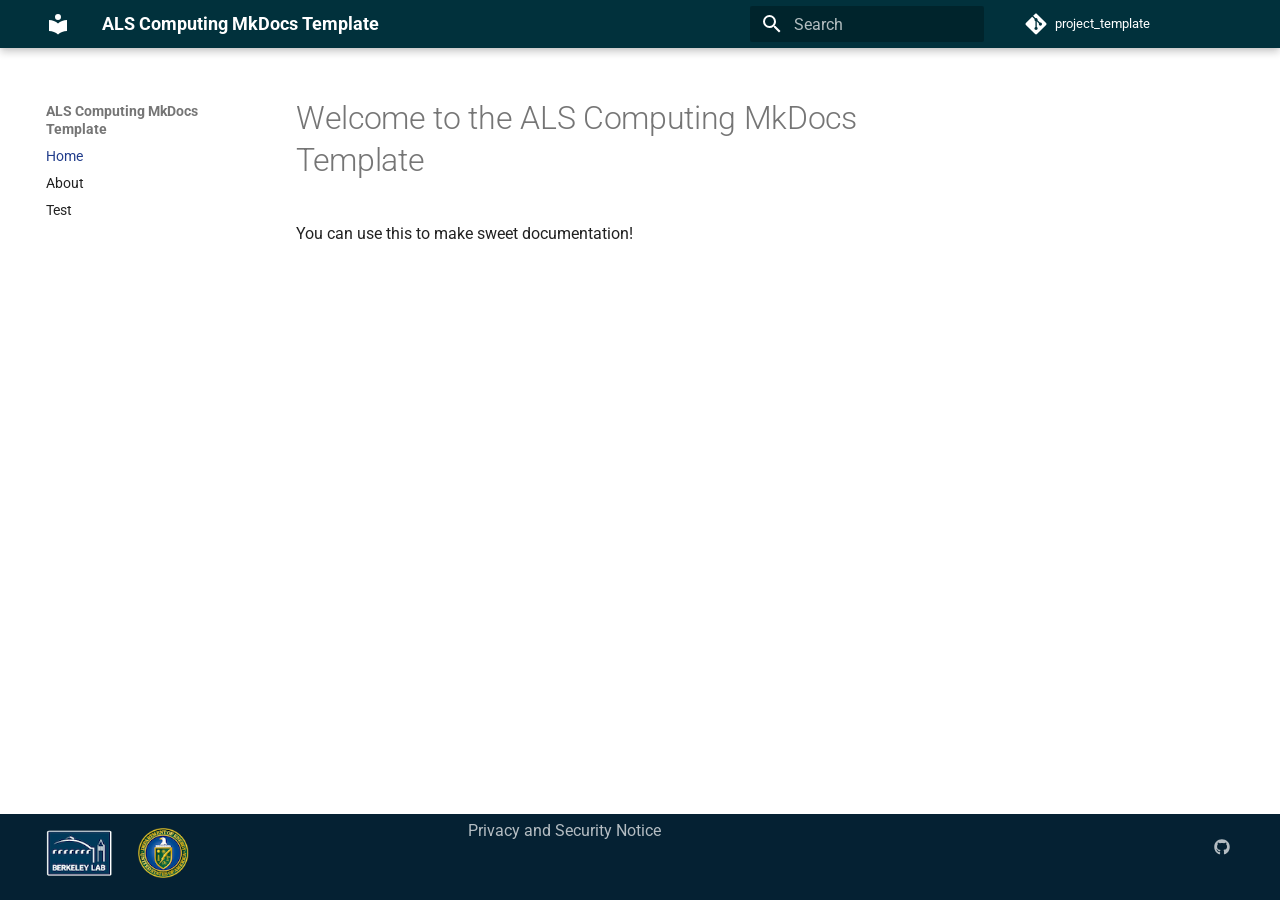
<file: index.html>
<!doctype html>
<html lang="en" class="no-js">
  <head>
    
      <meta charset="utf-8">
      <meta name="viewport" content="width=device-width,initial-scale=1">
      
        <meta name="description" content="ALS Computing MkDocs Template">
      
      
        <meta name="author" content="ALS Computing">
      
      
        <link rel="canonical" href="https://als-computing.github.io/project_template/">
      
      
      
        <link rel="next" href="about/">
      
      
      <link rel="icon" href="assets/images/favicon.png">
      <meta name="generator" content="mkdocs-1.6.1, mkdocs-material-9.6.23">
    
    
      
        <title>ALS Computing MkDocs Template</title>
      
    
    
      <link rel="stylesheet" href="assets/stylesheets/main.84d31ad4.min.css">
      
      


    
    
  
      
    

    
      
        
        
        <link rel="preconnect" href="https://fonts.gstatic.com" crossorigin>
        <link rel="stylesheet" href="https://fonts.googleapis.com/css?family=Roboto:300,300i,400,400i,700,700i%7CRoboto+Mono:400,400i,700,700i&display=fallback">
        <style>:root{--md-text-font:"Roboto";--md-code-font:"Roboto Mono"}</style>
      
    
    
      <link rel="stylesheet" href="assets/als_style.css">
    
    <script>__md_scope=new URL(".",location),__md_hash=e=>[...e].reduce(((e,_)=>(e<<5)-e+_.charCodeAt(0)),0),__md_get=(e,_=localStorage,t=__md_scope)=>JSON.parse(_.getItem(t.pathname+"."+e)),__md_set=(e,_,t=localStorage,a=__md_scope)=>{try{t.setItem(a.pathname+"."+e,JSON.stringify(_))}catch(e){}}</script>
    
      

    
    
    
  </head>
  
  
    <body dir="ltr">
  
    
    <input class="md-toggle" data-md-toggle="drawer" type="checkbox" id="__drawer" autocomplete="off">
    <input class="md-toggle" data-md-toggle="search" type="checkbox" id="__search" autocomplete="off">
    <label class="md-overlay" for="__drawer"></label>
    <div data-md-component="skip">
      
        
        <a href="#welcome-to-the-als-computing-mkdocs-template" class="md-skip">
          Skip to content
        </a>
      
    </div>
    <div data-md-component="announce">
      
    </div>
    
    
      

  

<header class="md-header md-header--shadow" data-md-component="header">
  <nav class="md-header__inner md-grid" aria-label="Header">
    <a href="." title="ALS Computing MkDocs Template" class="md-header__button md-logo" aria-label="ALS Computing MkDocs Template" data-md-component="logo">
      
  
  <svg xmlns="http://www.w3.org/2000/svg" viewBox="0 0 24 24"><path d="M12 8a3 3 0 0 0 3-3 3 3 0 0 0-3-3 3 3 0 0 0-3 3 3 3 0 0 0 3 3m0 3.54C9.64 9.35 6.5 8 3 8v11c3.5 0 6.64 1.35 9 3.54 2.36-2.19 5.5-3.54 9-3.54V8c-3.5 0-6.64 1.35-9 3.54"/></svg>

    </a>
    <label class="md-header__button md-icon" for="__drawer">
      
      <svg xmlns="http://www.w3.org/2000/svg" viewBox="0 0 24 24"><path d="M3 6h18v2H3zm0 5h18v2H3zm0 5h18v2H3z"/></svg>
    </label>
    <div class="md-header__title" data-md-component="header-title">
      <div class="md-header__ellipsis">
        <div class="md-header__topic">
          <span class="md-ellipsis">
            ALS Computing MkDocs Template
          </span>
        </div>
        <div class="md-header__topic" data-md-component="header-topic">
          <span class="md-ellipsis">
            
              Home
            
          </span>
        </div>
      </div>
    </div>
    
    
      <script>var palette=__md_get("__palette");if(palette&&palette.color){if("(prefers-color-scheme)"===palette.color.media){var media=matchMedia("(prefers-color-scheme: light)"),input=document.querySelector(media.matches?"[data-md-color-media='(prefers-color-scheme: light)']":"[data-md-color-media='(prefers-color-scheme: dark)']");palette.color.media=input.getAttribute("data-md-color-media"),palette.color.scheme=input.getAttribute("data-md-color-scheme"),palette.color.primary=input.getAttribute("data-md-color-primary"),palette.color.accent=input.getAttribute("data-md-color-accent")}for(var[key,value]of Object.entries(palette.color))document.body.setAttribute("data-md-color-"+key,value)}</script>
    
    
    
      
      
        <label class="md-header__button md-icon" for="__search">
          
          <svg xmlns="http://www.w3.org/2000/svg" viewBox="0 0 24 24"><path d="M9.5 3A6.5 6.5 0 0 1 16 9.5c0 1.61-.59 3.09-1.56 4.23l.27.27h.79l5 5-1.5 1.5-5-5v-.79l-.27-.27A6.52 6.52 0 0 1 9.5 16 6.5 6.5 0 0 1 3 9.5 6.5 6.5 0 0 1 9.5 3m0 2C7 5 5 7 5 9.5S7 14 9.5 14 14 12 14 9.5 12 5 9.5 5"/></svg>
        </label>
        <div class="md-search" data-md-component="search" role="dialog">
  <label class="md-search__overlay" for="__search"></label>
  <div class="md-search__inner" role="search">
    <form class="md-search__form" name="search">
      <input type="text" class="md-search__input" name="query" aria-label="Search" placeholder="Search" autocapitalize="off" autocorrect="off" autocomplete="off" spellcheck="false" data-md-component="search-query" required>
      <label class="md-search__icon md-icon" for="__search">
        
        <svg xmlns="http://www.w3.org/2000/svg" viewBox="0 0 24 24"><path d="M9.5 3A6.5 6.5 0 0 1 16 9.5c0 1.61-.59 3.09-1.56 4.23l.27.27h.79l5 5-1.5 1.5-5-5v-.79l-.27-.27A6.52 6.52 0 0 1 9.5 16 6.5 6.5 0 0 1 3 9.5 6.5 6.5 0 0 1 9.5 3m0 2C7 5 5 7 5 9.5S7 14 9.5 14 14 12 14 9.5 12 5 9.5 5"/></svg>
        
        <svg xmlns="http://www.w3.org/2000/svg" viewBox="0 0 24 24"><path d="M20 11v2H8l5.5 5.5-1.42 1.42L4.16 12l7.92-7.92L13.5 5.5 8 11z"/></svg>
      </label>
      <nav class="md-search__options" aria-label="Search">
        
        <button type="reset" class="md-search__icon md-icon" title="Clear" aria-label="Clear" tabindex="-1">
          
          <svg xmlns="http://www.w3.org/2000/svg" viewBox="0 0 24 24"><path d="M19 6.41 17.59 5 12 10.59 6.41 5 5 6.41 10.59 12 5 17.59 6.41 19 12 13.41 17.59 19 19 17.59 13.41 12z"/></svg>
        </button>
      </nav>
      
    </form>
    <div class="md-search__output">
      <div class="md-search__scrollwrap" tabindex="0" data-md-scrollfix>
        <div class="md-search-result" data-md-component="search-result">
          <div class="md-search-result__meta">
            Initializing search
          </div>
          <ol class="md-search-result__list" role="presentation"></ol>
        </div>
      </div>
    </div>
  </div>
</div>
      
    
    
      <div class="md-header__source">
        <a href="https://github.com/als-computing/project_template" title="Go to repository" class="md-source" data-md-component="source">
  <div class="md-source__icon md-icon">
    
    <svg xmlns="http://www.w3.org/2000/svg" viewBox="0 0 448 512"><!--! Font Awesome Free 7.1.0 by @fontawesome - https://fontawesome.com License - https://fontawesome.com/license/free (Icons: CC BY 4.0, Fonts: SIL OFL 1.1, Code: MIT License) Copyright 2025 Fonticons, Inc.--><path d="M439.6 236.1 244 40.5c-5.4-5.5-12.8-8.5-20.4-8.5s-15 3-20.4 8.4L162.5 81l51.5 51.5c27.1-9.1 52.7 16.8 43.4 43.7l49.7 49.7c34.2-11.8 61.2 31 35.5 56.7-26.5 26.5-70.2-2.9-56-37.3L240.3 199v121.9c25.3 12.5 22.3 41.8 9.1 55-6.4 6.4-15.2 10.1-24.3 10.1s-17.8-3.6-24.3-10.1c-17.6-17.6-11.1-46.9 11.2-56v-123c-20.8-8.5-24.6-30.7-18.6-45L142.6 101 8.5 235.1C3 240.6 0 247.9 0 255.5s3 15 8.5 20.4l195.6 195.7c5.4 5.4 12.7 8.4 20.4 8.4s15-3 20.4-8.4l194.7-194.7c5.4-5.4 8.4-12.8 8.4-20.4s-3-15-8.4-20.4"/></svg>
  </div>
  <div class="md-source__repository">
    project_template
  </div>
</a>
      </div>
    
  </nav>
  
</header>
    
    <div class="md-container" data-md-component="container">
      
      
        
          
        
      
      <main class="md-main" data-md-component="main">
        <div class="md-main__inner md-grid">
          
            
              
              <div class="md-sidebar md-sidebar--primary" data-md-component="sidebar" data-md-type="navigation" >
                <div class="md-sidebar__scrollwrap">
                  <div class="md-sidebar__inner">
                    



<nav class="md-nav md-nav--primary" aria-label="Navigation" data-md-level="0">
  <label class="md-nav__title" for="__drawer">
    <a href="." title="ALS Computing MkDocs Template" class="md-nav__button md-logo" aria-label="ALS Computing MkDocs Template" data-md-component="logo">
      
  
  <svg xmlns="http://www.w3.org/2000/svg" viewBox="0 0 24 24"><path d="M12 8a3 3 0 0 0 3-3 3 3 0 0 0-3-3 3 3 0 0 0-3 3 3 3 0 0 0 3 3m0 3.54C9.64 9.35 6.5 8 3 8v11c3.5 0 6.64 1.35 9 3.54 2.36-2.19 5.5-3.54 9-3.54V8c-3.5 0-6.64 1.35-9 3.54"/></svg>

    </a>
    ALS Computing MkDocs Template
  </label>
  
    <div class="md-nav__source">
      <a href="https://github.com/als-computing/project_template" title="Go to repository" class="md-source" data-md-component="source">
  <div class="md-source__icon md-icon">
    
    <svg xmlns="http://www.w3.org/2000/svg" viewBox="0 0 448 512"><!--! Font Awesome Free 7.1.0 by @fontawesome - https://fontawesome.com License - https://fontawesome.com/license/free (Icons: CC BY 4.0, Fonts: SIL OFL 1.1, Code: MIT License) Copyright 2025 Fonticons, Inc.--><path d="M439.6 236.1 244 40.5c-5.4-5.5-12.8-8.5-20.4-8.5s-15 3-20.4 8.4L162.5 81l51.5 51.5c27.1-9.1 52.7 16.8 43.4 43.7l49.7 49.7c34.2-11.8 61.2 31 35.5 56.7-26.5 26.5-70.2-2.9-56-37.3L240.3 199v121.9c25.3 12.5 22.3 41.8 9.1 55-6.4 6.4-15.2 10.1-24.3 10.1s-17.8-3.6-24.3-10.1c-17.6-17.6-11.1-46.9 11.2-56v-123c-20.8-8.5-24.6-30.7-18.6-45L142.6 101 8.5 235.1C3 240.6 0 247.9 0 255.5s3 15 8.5 20.4l195.6 195.7c5.4 5.4 12.7 8.4 20.4 8.4s15-3 20.4-8.4l194.7-194.7c5.4-5.4 8.4-12.8 8.4-20.4s-3-15-8.4-20.4"/></svg>
  </div>
  <div class="md-source__repository">
    project_template
  </div>
</a>
    </div>
  
  <ul class="md-nav__list" data-md-scrollfix>
    
      
      
  
  
    
  
  
  
    <li class="md-nav__item md-nav__item--active">
      
      <input class="md-nav__toggle md-toggle" type="checkbox" id="__toc">
      
      
        
      
      
      <a href="." class="md-nav__link md-nav__link--active">
        
  
  
  <span class="md-ellipsis">
    Home
    
  </span>
  

      </a>
      
    </li>
  

    
      
      
  
  
  
  
    <li class="md-nav__item">
      <a href="about/" class="md-nav__link">
        
  
  
  <span class="md-ellipsis">
    About
    
  </span>
  

      </a>
    </li>
  

    
      
      
  
  
  
  
    <li class="md-nav__item">
      <a href="test/" class="md-nav__link">
        
  
  
  <span class="md-ellipsis">
    Test
    
  </span>
  

      </a>
    </li>
  

    
  </ul>
</nav>
                  </div>
                </div>
              </div>
            
            
              
              <div class="md-sidebar md-sidebar--secondary" data-md-component="sidebar" data-md-type="toc" >
                <div class="md-sidebar__scrollwrap">
                  <div class="md-sidebar__inner">
                    

<nav class="md-nav md-nav--secondary" aria-label="Table of contents">
  
  
  
    
  
  
</nav>
                  </div>
                </div>
              </div>
            
          
          
            <div class="md-content" data-md-component="content">
              <article class="md-content__inner md-typeset">
                
                  


  
  


<h1 id="welcome-to-the-als-computing-mkdocs-template">Welcome to the ALS Computing MkDocs Template</h1>
<p>You can use this to make sweet documentation!</p>












                
              </article>
            </div>
          
          
<script>var target=document.getElementById(location.hash.slice(1));target&&target.name&&(target.checked=target.name.startsWith("__tabbed_"))</script>
        </div>
        
      </main>
      
<footer class="md-footer">
  <div class="md-footer-meta md-typeset">
    <div class="md-footer-meta__inner md-grid">

      <div>
        <a href="https://www.lbl.gov/" title="LBL" target="_blank">
          <img alt="LBL Home" src="./assets/images/lbl_logo.png"
               height="70" width="90"
               style="padding: 10px; height: 70px; width: 90px;">
        </a>
        <a href="https://science.energy.gov" title="DOE Office of Science" target="_blank">
          <img alt="DOE Office of Science Home" src="./assets/images/doe_logo.png"
               height="70" width="71"
               style="padding: 10px; height: 70px; width: 71px;">
        </a>
      </div>

      <a href="https://www.lbl.gov/disclaimers/" target="_blank"
         title="Privacy and Security Notice">
         Privacy and Security Notice
      </a>
      <br>

      
<div class="md-social">
  
    
    
    
    
      
      
    
    <a href="https://github.com/als-computing" target="_blank" rel="noopener" title="github.com" class="md-social__link">
      <svg xmlns="http://www.w3.org/2000/svg" viewBox="0 0 512 512"><!--! Font Awesome Free 7.1.0 by @fontawesome - https://fontawesome.com License - https://fontawesome.com/license/free (Icons: CC BY 4.0, Fonts: SIL OFL 1.1, Code: MIT License) Copyright 2025 Fonticons, Inc.--><path d="M173.9 397.4c0 2-2.3 3.6-5.2 3.6-3.3.3-5.6-1.3-5.6-3.6 0-2 2.3-3.6 5.2-3.6 3-.3 5.6 1.3 5.6 3.6m-31.1-4.5c-.7 2 1.3 4.3 4.3 4.9 2.6 1 5.6 0 6.2-2s-1.3-4.3-4.3-5.2c-2.6-.7-5.5.3-6.2 2.3m44.2-1.7c-2.9.7-4.9 2.6-4.6 4.9.3 2 2.9 3.3 5.9 2.6 2.9-.7 4.9-2.6 4.6-4.6-.3-1.9-3-3.2-5.9-2.9M252.8 8C114.1 8 8 113.3 8 252c0 110.9 69.8 205.8 169.5 239.2 12.8 2.3 17.3-5.6 17.3-12.1 0-6.2-.3-40.4-.3-61.4 0 0-70 15-84.7-29.8 0 0-11.4-29.1-27.8-36.6 0 0-22.9-15.7 1.6-15.4 0 0 24.9 2 38.6 25.8 21.9 38.6 58.6 27.5 72.9 20.9 2.3-16 8.8-27.1 16-33.7-55.9-6.2-112.3-14.3-112.3-110.5 0-27.5 7.6-41.3 23.6-58.9-2.6-6.5-11.1-33.3 2.6-67.9 20.9-6.5 69 27 69 27 20-5.6 41.5-8.5 62.8-8.5s42.8 2.9 62.8 8.5c0 0 48.1-33.6 69-27 13.7 34.7 5.2 61.4 2.6 67.9 16 17.7 25.8 31.5 25.8 58.9 0 96.5-58.9 104.2-114.8 110.5 9.2 7.9 17 22.9 17 46.4 0 33.7-.3 75.4-.3 83.6 0 6.5 4.6 14.4 17.3 12.1C436.2 457.8 504 362.9 504 252 504 113.3 391.5 8 252.8 8M105.2 352.9c-1.3 1-1 3.3.7 5.2 1.6 1.6 3.9 2.3 5.2 1 1.3-1 1-3.3-.7-5.2-1.6-1.6-3.9-2.3-5.2-1m-10.8-8.1c-.7 1.3.3 2.9 2.3 3.9 1.6 1 3.6.7 4.3-.7.7-1.3-.3-2.9-2.3-3.9-2-.6-3.6-.3-4.3.7m32.4 35.6c-1.6 1.3-1 4.3 1.3 6.2 2.3 2.3 5.2 2.6 6.5 1 1.3-1.3.7-4.3-1.3-6.2-2.2-2.3-5.2-2.6-6.5-1m-11.4-14.7c-1.6 1-1.6 3.6 0 5.9s4.3 3.3 5.6 2.3c1.6-1.3 1.6-3.9 0-6.2-1.4-2.3-4-3.3-5.6-2"/></svg>
    </a>
  
</div>

    </div>
  </div>
<footer>

    </div>
    <div class="md-dialog" data-md-component="dialog">
      <div class="md-dialog__inner md-typeset"></div>
    </div>
    
    
    
  
      
      <script id="__config" type="application/json">{"base": ".", "features": [], "search": "assets/javascripts/workers/search.973d3a69.min.js", "tags": null, "translations": {"clipboard.copied": "Copied to clipboard", "clipboard.copy": "Copy to clipboard", "search.result.more.one": "1 more on this page", "search.result.more.other": "# more on this page", "search.result.none": "No matching documents", "search.result.one": "1 matching document", "search.result.other": "# matching documents", "search.result.placeholder": "Type to start searching", "search.result.term.missing": "Missing", "select.version": "Select version"}, "version": null}</script>
    

    
      <script src="assets/javascripts/bundle.f55a23d4.min.js"></script>
      
    
  </body>
</html>
</file>
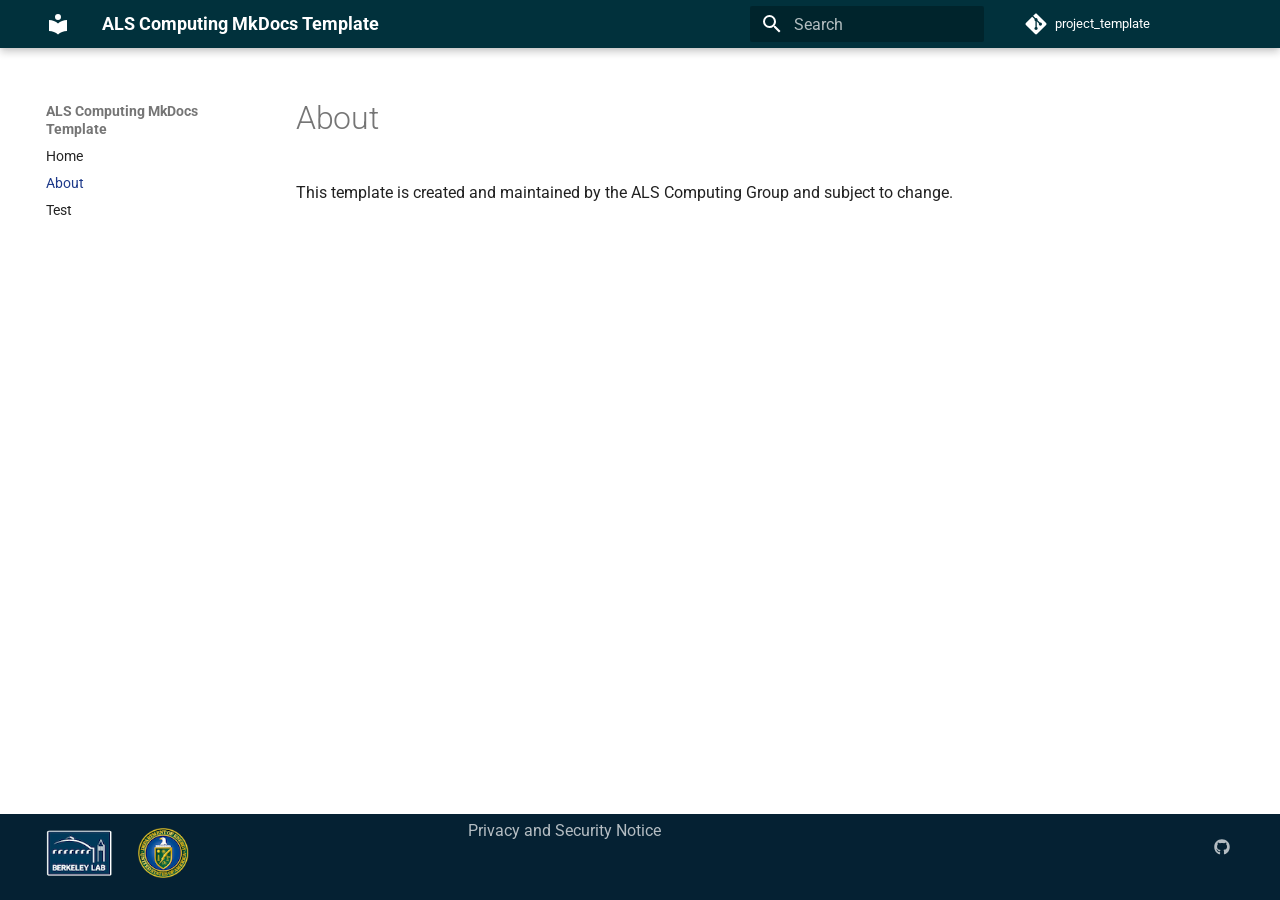
<file: about/index.html>
<!doctype html>
<html lang="en" class="no-js">
  <head>
    
      <meta charset="utf-8">
      <meta name="viewport" content="width=device-width,initial-scale=1">
      
        <meta name="description" content="ALS Computing MkDocs Template">
      
      
        <meta name="author" content="ALS Computing">
      
      
        <link rel="canonical" href="https://als-computing.github.io/project_template/about/">
      
      
        <link rel="prev" href="..">
      
      
        <link rel="next" href="../test/">
      
      
      <link rel="icon" href="../assets/images/favicon.png">
      <meta name="generator" content="mkdocs-1.6.1, mkdocs-material-9.6.23">
    
    
      
        <title>About - ALS Computing MkDocs Template</title>
      
    
    
      <link rel="stylesheet" href="../assets/stylesheets/main.84d31ad4.min.css">
      
      


    
    
  
      
    

    
      
        
        
        <link rel="preconnect" href="https://fonts.gstatic.com" crossorigin>
        <link rel="stylesheet" href="https://fonts.googleapis.com/css?family=Roboto:300,300i,400,400i,700,700i%7CRoboto+Mono:400,400i,700,700i&display=fallback">
        <style>:root{--md-text-font:"Roboto";--md-code-font:"Roboto Mono"}</style>
      
    
    
      <link rel="stylesheet" href="../assets/als_style.css">
    
    <script>__md_scope=new URL("..",location),__md_hash=e=>[...e].reduce(((e,_)=>(e<<5)-e+_.charCodeAt(0)),0),__md_get=(e,_=localStorage,t=__md_scope)=>JSON.parse(_.getItem(t.pathname+"."+e)),__md_set=(e,_,t=localStorage,a=__md_scope)=>{try{t.setItem(a.pathname+"."+e,JSON.stringify(_))}catch(e){}}</script>
    
      

    
    
    
  </head>
  
  
    <body dir="ltr">
  
    
    <input class="md-toggle" data-md-toggle="drawer" type="checkbox" id="__drawer" autocomplete="off">
    <input class="md-toggle" data-md-toggle="search" type="checkbox" id="__search" autocomplete="off">
    <label class="md-overlay" for="__drawer"></label>
    <div data-md-component="skip">
      
        
        <a href="#about" class="md-skip">
          Skip to content
        </a>
      
    </div>
    <div data-md-component="announce">
      
    </div>
    
    
      

  

<header class="md-header md-header--shadow" data-md-component="header">
  <nav class="md-header__inner md-grid" aria-label="Header">
    <a href=".." title="ALS Computing MkDocs Template" class="md-header__button md-logo" aria-label="ALS Computing MkDocs Template" data-md-component="logo">
      
  
  <svg xmlns="http://www.w3.org/2000/svg" viewBox="0 0 24 24"><path d="M12 8a3 3 0 0 0 3-3 3 3 0 0 0-3-3 3 3 0 0 0-3 3 3 3 0 0 0 3 3m0 3.54C9.64 9.35 6.5 8 3 8v11c3.5 0 6.64 1.35 9 3.54 2.36-2.19 5.5-3.54 9-3.54V8c-3.5 0-6.64 1.35-9 3.54"/></svg>

    </a>
    <label class="md-header__button md-icon" for="__drawer">
      
      <svg xmlns="http://www.w3.org/2000/svg" viewBox="0 0 24 24"><path d="M3 6h18v2H3zm0 5h18v2H3zm0 5h18v2H3z"/></svg>
    </label>
    <div class="md-header__title" data-md-component="header-title">
      <div class="md-header__ellipsis">
        <div class="md-header__topic">
          <span class="md-ellipsis">
            ALS Computing MkDocs Template
          </span>
        </div>
        <div class="md-header__topic" data-md-component="header-topic">
          <span class="md-ellipsis">
            
              About
            
          </span>
        </div>
      </div>
    </div>
    
    
      <script>var palette=__md_get("__palette");if(palette&&palette.color){if("(prefers-color-scheme)"===palette.color.media){var media=matchMedia("(prefers-color-scheme: light)"),input=document.querySelector(media.matches?"[data-md-color-media='(prefers-color-scheme: light)']":"[data-md-color-media='(prefers-color-scheme: dark)']");palette.color.media=input.getAttribute("data-md-color-media"),palette.color.scheme=input.getAttribute("data-md-color-scheme"),palette.color.primary=input.getAttribute("data-md-color-primary"),palette.color.accent=input.getAttribute("data-md-color-accent")}for(var[key,value]of Object.entries(palette.color))document.body.setAttribute("data-md-color-"+key,value)}</script>
    
    
    
      
      
        <label class="md-header__button md-icon" for="__search">
          
          <svg xmlns="http://www.w3.org/2000/svg" viewBox="0 0 24 24"><path d="M9.5 3A6.5 6.5 0 0 1 16 9.5c0 1.61-.59 3.09-1.56 4.23l.27.27h.79l5 5-1.5 1.5-5-5v-.79l-.27-.27A6.52 6.52 0 0 1 9.5 16 6.5 6.5 0 0 1 3 9.5 6.5 6.5 0 0 1 9.5 3m0 2C7 5 5 7 5 9.5S7 14 9.5 14 14 12 14 9.5 12 5 9.5 5"/></svg>
        </label>
        <div class="md-search" data-md-component="search" role="dialog">
  <label class="md-search__overlay" for="__search"></label>
  <div class="md-search__inner" role="search">
    <form class="md-search__form" name="search">
      <input type="text" class="md-search__input" name="query" aria-label="Search" placeholder="Search" autocapitalize="off" autocorrect="off" autocomplete="off" spellcheck="false" data-md-component="search-query" required>
      <label class="md-search__icon md-icon" for="__search">
        
        <svg xmlns="http://www.w3.org/2000/svg" viewBox="0 0 24 24"><path d="M9.5 3A6.5 6.5 0 0 1 16 9.5c0 1.61-.59 3.09-1.56 4.23l.27.27h.79l5 5-1.5 1.5-5-5v-.79l-.27-.27A6.52 6.52 0 0 1 9.5 16 6.5 6.5 0 0 1 3 9.5 6.5 6.5 0 0 1 9.5 3m0 2C7 5 5 7 5 9.5S7 14 9.5 14 14 12 14 9.5 12 5 9.5 5"/></svg>
        
        <svg xmlns="http://www.w3.org/2000/svg" viewBox="0 0 24 24"><path d="M20 11v2H8l5.5 5.5-1.42 1.42L4.16 12l7.92-7.92L13.5 5.5 8 11z"/></svg>
      </label>
      <nav class="md-search__options" aria-label="Search">
        
        <button type="reset" class="md-search__icon md-icon" title="Clear" aria-label="Clear" tabindex="-1">
          
          <svg xmlns="http://www.w3.org/2000/svg" viewBox="0 0 24 24"><path d="M19 6.41 17.59 5 12 10.59 6.41 5 5 6.41 10.59 12 5 17.59 6.41 19 12 13.41 17.59 19 19 17.59 13.41 12z"/></svg>
        </button>
      </nav>
      
    </form>
    <div class="md-search__output">
      <div class="md-search__scrollwrap" tabindex="0" data-md-scrollfix>
        <div class="md-search-result" data-md-component="search-result">
          <div class="md-search-result__meta">
            Initializing search
          </div>
          <ol class="md-search-result__list" role="presentation"></ol>
        </div>
      </div>
    </div>
  </div>
</div>
      
    
    
      <div class="md-header__source">
        <a href="https://github.com/als-computing/project_template" title="Go to repository" class="md-source" data-md-component="source">
  <div class="md-source__icon md-icon">
    
    <svg xmlns="http://www.w3.org/2000/svg" viewBox="0 0 448 512"><!--! Font Awesome Free 7.1.0 by @fontawesome - https://fontawesome.com License - https://fontawesome.com/license/free (Icons: CC BY 4.0, Fonts: SIL OFL 1.1, Code: MIT License) Copyright 2025 Fonticons, Inc.--><path d="M439.6 236.1 244 40.5c-5.4-5.5-12.8-8.5-20.4-8.5s-15 3-20.4 8.4L162.5 81l51.5 51.5c27.1-9.1 52.7 16.8 43.4 43.7l49.7 49.7c34.2-11.8 61.2 31 35.5 56.7-26.5 26.5-70.2-2.9-56-37.3L240.3 199v121.9c25.3 12.5 22.3 41.8 9.1 55-6.4 6.4-15.2 10.1-24.3 10.1s-17.8-3.6-24.3-10.1c-17.6-17.6-11.1-46.9 11.2-56v-123c-20.8-8.5-24.6-30.7-18.6-45L142.6 101 8.5 235.1C3 240.6 0 247.9 0 255.5s3 15 8.5 20.4l195.6 195.7c5.4 5.4 12.7 8.4 20.4 8.4s15-3 20.4-8.4l194.7-194.7c5.4-5.4 8.4-12.8 8.4-20.4s-3-15-8.4-20.4"/></svg>
  </div>
  <div class="md-source__repository">
    project_template
  </div>
</a>
      </div>
    
  </nav>
  
</header>
    
    <div class="md-container" data-md-component="container">
      
      
        
          
        
      
      <main class="md-main" data-md-component="main">
        <div class="md-main__inner md-grid">
          
            
              
              <div class="md-sidebar md-sidebar--primary" data-md-component="sidebar" data-md-type="navigation" >
                <div class="md-sidebar__scrollwrap">
                  <div class="md-sidebar__inner">
                    



<nav class="md-nav md-nav--primary" aria-label="Navigation" data-md-level="0">
  <label class="md-nav__title" for="__drawer">
    <a href=".." title="ALS Computing MkDocs Template" class="md-nav__button md-logo" aria-label="ALS Computing MkDocs Template" data-md-component="logo">
      
  
  <svg xmlns="http://www.w3.org/2000/svg" viewBox="0 0 24 24"><path d="M12 8a3 3 0 0 0 3-3 3 3 0 0 0-3-3 3 3 0 0 0-3 3 3 3 0 0 0 3 3m0 3.54C9.64 9.35 6.5 8 3 8v11c3.5 0 6.64 1.35 9 3.54 2.36-2.19 5.5-3.54 9-3.54V8c-3.5 0-6.64 1.35-9 3.54"/></svg>

    </a>
    ALS Computing MkDocs Template
  </label>
  
    <div class="md-nav__source">
      <a href="https://github.com/als-computing/project_template" title="Go to repository" class="md-source" data-md-component="source">
  <div class="md-source__icon md-icon">
    
    <svg xmlns="http://www.w3.org/2000/svg" viewBox="0 0 448 512"><!--! Font Awesome Free 7.1.0 by @fontawesome - https://fontawesome.com License - https://fontawesome.com/license/free (Icons: CC BY 4.0, Fonts: SIL OFL 1.1, Code: MIT License) Copyright 2025 Fonticons, Inc.--><path d="M439.6 236.1 244 40.5c-5.4-5.5-12.8-8.5-20.4-8.5s-15 3-20.4 8.4L162.5 81l51.5 51.5c27.1-9.1 52.7 16.8 43.4 43.7l49.7 49.7c34.2-11.8 61.2 31 35.5 56.7-26.5 26.5-70.2-2.9-56-37.3L240.3 199v121.9c25.3 12.5 22.3 41.8 9.1 55-6.4 6.4-15.2 10.1-24.3 10.1s-17.8-3.6-24.3-10.1c-17.6-17.6-11.1-46.9 11.2-56v-123c-20.8-8.5-24.6-30.7-18.6-45L142.6 101 8.5 235.1C3 240.6 0 247.9 0 255.5s3 15 8.5 20.4l195.6 195.7c5.4 5.4 12.7 8.4 20.4 8.4s15-3 20.4-8.4l194.7-194.7c5.4-5.4 8.4-12.8 8.4-20.4s-3-15-8.4-20.4"/></svg>
  </div>
  <div class="md-source__repository">
    project_template
  </div>
</a>
    </div>
  
  <ul class="md-nav__list" data-md-scrollfix>
    
      
      
  
  
  
  
    <li class="md-nav__item">
      <a href=".." class="md-nav__link">
        
  
  
  <span class="md-ellipsis">
    Home
    
  </span>
  

      </a>
    </li>
  

    
      
      
  
  
    
  
  
  
    <li class="md-nav__item md-nav__item--active">
      
      <input class="md-nav__toggle md-toggle" type="checkbox" id="__toc">
      
      
        
      
      
      <a href="./" class="md-nav__link md-nav__link--active">
        
  
  
  <span class="md-ellipsis">
    About
    
  </span>
  

      </a>
      
    </li>
  

    
      
      
  
  
  
  
    <li class="md-nav__item">
      <a href="../test/" class="md-nav__link">
        
  
  
  <span class="md-ellipsis">
    Test
    
  </span>
  

      </a>
    </li>
  

    
  </ul>
</nav>
                  </div>
                </div>
              </div>
            
            
              
              <div class="md-sidebar md-sidebar--secondary" data-md-component="sidebar" data-md-type="toc" >
                <div class="md-sidebar__scrollwrap">
                  <div class="md-sidebar__inner">
                    

<nav class="md-nav md-nav--secondary" aria-label="Table of contents">
  
  
  
    
  
  
</nav>
                  </div>
                </div>
              </div>
            
          
          
            <div class="md-content" data-md-component="content">
              <article class="md-content__inner md-typeset">
                
                  


  
  


<h1 id="about">About</h1>
<p>This template is created and maintained by the ALS Computing Group and subject to change.</p>












                
              </article>
            </div>
          
          
<script>var target=document.getElementById(location.hash.slice(1));target&&target.name&&(target.checked=target.name.startsWith("__tabbed_"))</script>
        </div>
        
      </main>
      
<footer class="md-footer">
  <div class="md-footer-meta md-typeset">
    <div class="md-footer-meta__inner md-grid">

      <div>
        <a href="https://www.lbl.gov/" title="LBL" target="_blank">
          <img alt="LBL Home" src="../assets/images/lbl_logo.png"
               height="70" width="90"
               style="padding: 10px; height: 70px; width: 90px;">
        </a>
        <a href="https://science.energy.gov" title="DOE Office of Science" target="_blank">
          <img alt="DOE Office of Science Home" src="../assets/images/doe_logo.png"
               height="70" width="71"
               style="padding: 10px; height: 70px; width: 71px;">
        </a>
      </div>

      <a href="https://www.lbl.gov/disclaimers/" target="_blank"
         title="Privacy and Security Notice">
         Privacy and Security Notice
      </a>
      <br>

      
<div class="md-social">
  
    
    
    
    
      
      
    
    <a href="https://github.com/als-computing" target="_blank" rel="noopener" title="github.com" class="md-social__link">
      <svg xmlns="http://www.w3.org/2000/svg" viewBox="0 0 512 512"><!--! Font Awesome Free 7.1.0 by @fontawesome - https://fontawesome.com License - https://fontawesome.com/license/free (Icons: CC BY 4.0, Fonts: SIL OFL 1.1, Code: MIT License) Copyright 2025 Fonticons, Inc.--><path d="M173.9 397.4c0 2-2.3 3.6-5.2 3.6-3.3.3-5.6-1.3-5.6-3.6 0-2 2.3-3.6 5.2-3.6 3-.3 5.6 1.3 5.6 3.6m-31.1-4.5c-.7 2 1.3 4.3 4.3 4.9 2.6 1 5.6 0 6.2-2s-1.3-4.3-4.3-5.2c-2.6-.7-5.5.3-6.2 2.3m44.2-1.7c-2.9.7-4.9 2.6-4.6 4.9.3 2 2.9 3.3 5.9 2.6 2.9-.7 4.9-2.6 4.6-4.6-.3-1.9-3-3.2-5.9-2.9M252.8 8C114.1 8 8 113.3 8 252c0 110.9 69.8 205.8 169.5 239.2 12.8 2.3 17.3-5.6 17.3-12.1 0-6.2-.3-40.4-.3-61.4 0 0-70 15-84.7-29.8 0 0-11.4-29.1-27.8-36.6 0 0-22.9-15.7 1.6-15.4 0 0 24.9 2 38.6 25.8 21.9 38.6 58.6 27.5 72.9 20.9 2.3-16 8.8-27.1 16-33.7-55.9-6.2-112.3-14.3-112.3-110.5 0-27.5 7.6-41.3 23.6-58.9-2.6-6.5-11.1-33.3 2.6-67.9 20.9-6.5 69 27 69 27 20-5.6 41.5-8.5 62.8-8.5s42.8 2.9 62.8 8.5c0 0 48.1-33.6 69-27 13.7 34.7 5.2 61.4 2.6 67.9 16 17.7 25.8 31.5 25.8 58.9 0 96.5-58.9 104.2-114.8 110.5 9.2 7.9 17 22.9 17 46.4 0 33.7-.3 75.4-.3 83.6 0 6.5 4.6 14.4 17.3 12.1C436.2 457.8 504 362.9 504 252 504 113.3 391.5 8 252.8 8M105.2 352.9c-1.3 1-1 3.3.7 5.2 1.6 1.6 3.9 2.3 5.2 1 1.3-1 1-3.3-.7-5.2-1.6-1.6-3.9-2.3-5.2-1m-10.8-8.1c-.7 1.3.3 2.9 2.3 3.9 1.6 1 3.6.7 4.3-.7.7-1.3-.3-2.9-2.3-3.9-2-.6-3.6-.3-4.3.7m32.4 35.6c-1.6 1.3-1 4.3 1.3 6.2 2.3 2.3 5.2 2.6 6.5 1 1.3-1.3.7-4.3-1.3-6.2-2.2-2.3-5.2-2.6-6.5-1m-11.4-14.7c-1.6 1-1.6 3.6 0 5.9s4.3 3.3 5.6 2.3c1.6-1.3 1.6-3.9 0-6.2-1.4-2.3-4-3.3-5.6-2"/></svg>
    </a>
  
</div>

    </div>
  </div>
<footer>

    </div>
    <div class="md-dialog" data-md-component="dialog">
      <div class="md-dialog__inner md-typeset"></div>
    </div>
    
    
    
  
      
      <script id="__config" type="application/json">{"base": "..", "features": [], "search": "../assets/javascripts/workers/search.973d3a69.min.js", "tags": null, "translations": {"clipboard.copied": "Copied to clipboard", "clipboard.copy": "Copy to clipboard", "search.result.more.one": "1 more on this page", "search.result.more.other": "# more on this page", "search.result.none": "No matching documents", "search.result.one": "1 matching document", "search.result.other": "# matching documents", "search.result.placeholder": "Type to start searching", "search.result.term.missing": "Missing", "select.version": "Select version"}, "version": null}</script>
    

    
      <script src="../assets/javascripts/bundle.f55a23d4.min.js"></script>
      
    
  </body>
</html>
</file>
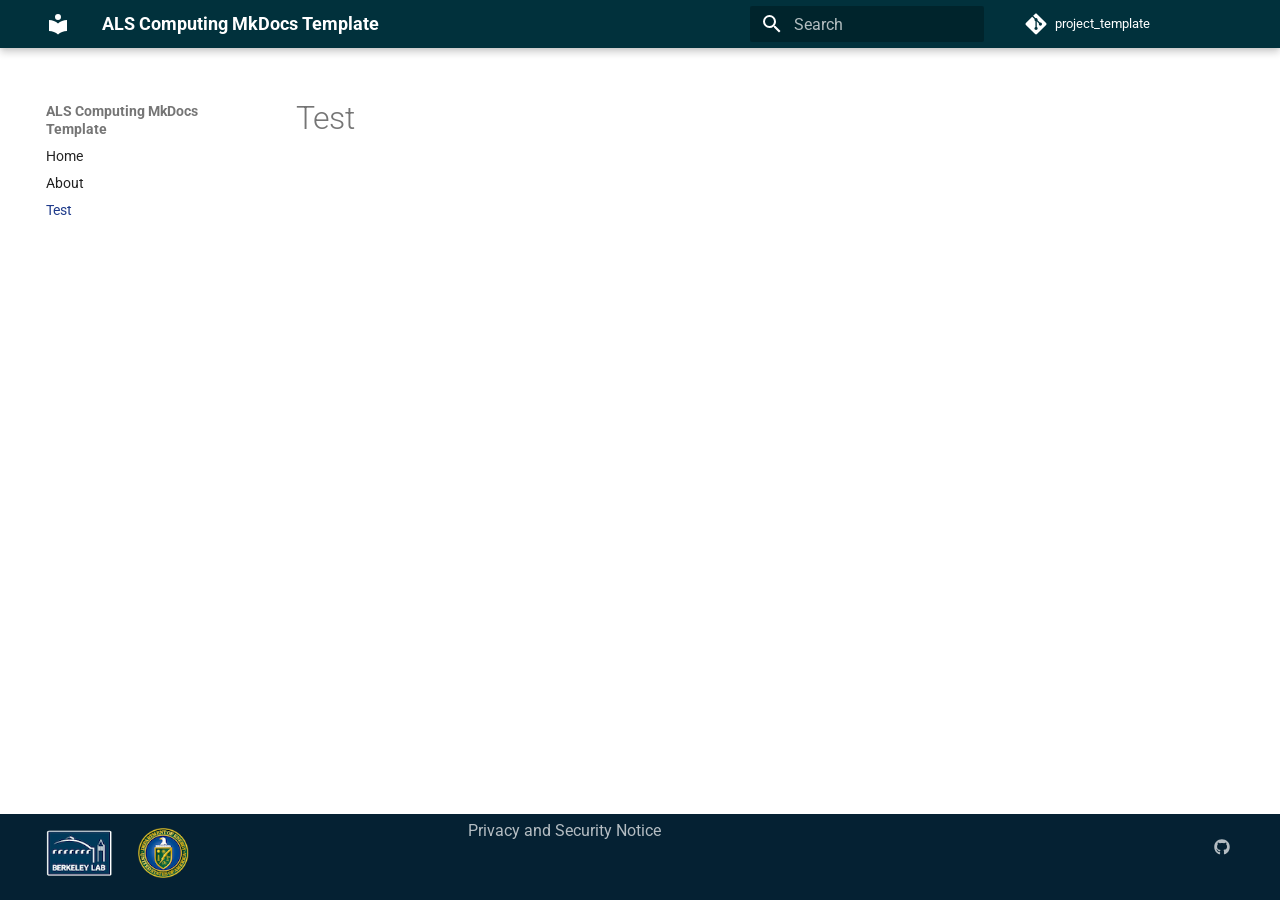
<file: test/index.html>
<!doctype html>
<html lang="en" class="no-js">
  <head>
    
      <meta charset="utf-8">
      <meta name="viewport" content="width=device-width,initial-scale=1">
      
        <meta name="description" content="ALS Computing MkDocs Template">
      
      
        <meta name="author" content="ALS Computing">
      
      
        <link rel="canonical" href="https://als-computing.github.io/project_template/test/">
      
      
        <link rel="prev" href="../about/">
      
      
      
      <link rel="icon" href="../assets/images/favicon.png">
      <meta name="generator" content="mkdocs-1.6.1, mkdocs-material-9.6.23">
    
    
      
        <title>Test - ALS Computing MkDocs Template</title>
      
    
    
      <link rel="stylesheet" href="../assets/stylesheets/main.84d31ad4.min.css">
      
      


    
    
  
      
    

    
      
        
        
        <link rel="preconnect" href="https://fonts.gstatic.com" crossorigin>
        <link rel="stylesheet" href="https://fonts.googleapis.com/css?family=Roboto:300,300i,400,400i,700,700i%7CRoboto+Mono:400,400i,700,700i&display=fallback">
        <style>:root{--md-text-font:"Roboto";--md-code-font:"Roboto Mono"}</style>
      
    
    
      <link rel="stylesheet" href="../assets/als_style.css">
    
    <script>__md_scope=new URL("..",location),__md_hash=e=>[...e].reduce(((e,_)=>(e<<5)-e+_.charCodeAt(0)),0),__md_get=(e,_=localStorage,t=__md_scope)=>JSON.parse(_.getItem(t.pathname+"."+e)),__md_set=(e,_,t=localStorage,a=__md_scope)=>{try{t.setItem(a.pathname+"."+e,JSON.stringify(_))}catch(e){}}</script>
    
      

    
    
    
  </head>
  
  
    <body dir="ltr">
  
    
    <input class="md-toggle" data-md-toggle="drawer" type="checkbox" id="__drawer" autocomplete="off">
    <input class="md-toggle" data-md-toggle="search" type="checkbox" id="__search" autocomplete="off">
    <label class="md-overlay" for="__drawer"></label>
    <div data-md-component="skip">
      
    </div>
    <div data-md-component="announce">
      
    </div>
    
    
      

  

<header class="md-header md-header--shadow" data-md-component="header">
  <nav class="md-header__inner md-grid" aria-label="Header">
    <a href=".." title="ALS Computing MkDocs Template" class="md-header__button md-logo" aria-label="ALS Computing MkDocs Template" data-md-component="logo">
      
  
  <svg xmlns="http://www.w3.org/2000/svg" viewBox="0 0 24 24"><path d="M12 8a3 3 0 0 0 3-3 3 3 0 0 0-3-3 3 3 0 0 0-3 3 3 3 0 0 0 3 3m0 3.54C9.64 9.35 6.5 8 3 8v11c3.5 0 6.64 1.35 9 3.54 2.36-2.19 5.5-3.54 9-3.54V8c-3.5 0-6.64 1.35-9 3.54"/></svg>

    </a>
    <label class="md-header__button md-icon" for="__drawer">
      
      <svg xmlns="http://www.w3.org/2000/svg" viewBox="0 0 24 24"><path d="M3 6h18v2H3zm0 5h18v2H3zm0 5h18v2H3z"/></svg>
    </label>
    <div class="md-header__title" data-md-component="header-title">
      <div class="md-header__ellipsis">
        <div class="md-header__topic">
          <span class="md-ellipsis">
            ALS Computing MkDocs Template
          </span>
        </div>
        <div class="md-header__topic" data-md-component="header-topic">
          <span class="md-ellipsis">
            
              Test
            
          </span>
        </div>
      </div>
    </div>
    
    
      <script>var palette=__md_get("__palette");if(palette&&palette.color){if("(prefers-color-scheme)"===palette.color.media){var media=matchMedia("(prefers-color-scheme: light)"),input=document.querySelector(media.matches?"[data-md-color-media='(prefers-color-scheme: light)']":"[data-md-color-media='(prefers-color-scheme: dark)']");palette.color.media=input.getAttribute("data-md-color-media"),palette.color.scheme=input.getAttribute("data-md-color-scheme"),palette.color.primary=input.getAttribute("data-md-color-primary"),palette.color.accent=input.getAttribute("data-md-color-accent")}for(var[key,value]of Object.entries(palette.color))document.body.setAttribute("data-md-color-"+key,value)}</script>
    
    
    
      
      
        <label class="md-header__button md-icon" for="__search">
          
          <svg xmlns="http://www.w3.org/2000/svg" viewBox="0 0 24 24"><path d="M9.5 3A6.5 6.5 0 0 1 16 9.5c0 1.61-.59 3.09-1.56 4.23l.27.27h.79l5 5-1.5 1.5-5-5v-.79l-.27-.27A6.52 6.52 0 0 1 9.5 16 6.5 6.5 0 0 1 3 9.5 6.5 6.5 0 0 1 9.5 3m0 2C7 5 5 7 5 9.5S7 14 9.5 14 14 12 14 9.5 12 5 9.5 5"/></svg>
        </label>
        <div class="md-search" data-md-component="search" role="dialog">
  <label class="md-search__overlay" for="__search"></label>
  <div class="md-search__inner" role="search">
    <form class="md-search__form" name="search">
      <input type="text" class="md-search__input" name="query" aria-label="Search" placeholder="Search" autocapitalize="off" autocorrect="off" autocomplete="off" spellcheck="false" data-md-component="search-query" required>
      <label class="md-search__icon md-icon" for="__search">
        
        <svg xmlns="http://www.w3.org/2000/svg" viewBox="0 0 24 24"><path d="M9.5 3A6.5 6.5 0 0 1 16 9.5c0 1.61-.59 3.09-1.56 4.23l.27.27h.79l5 5-1.5 1.5-5-5v-.79l-.27-.27A6.52 6.52 0 0 1 9.5 16 6.5 6.5 0 0 1 3 9.5 6.5 6.5 0 0 1 9.5 3m0 2C7 5 5 7 5 9.5S7 14 9.5 14 14 12 14 9.5 12 5 9.5 5"/></svg>
        
        <svg xmlns="http://www.w3.org/2000/svg" viewBox="0 0 24 24"><path d="M20 11v2H8l5.5 5.5-1.42 1.42L4.16 12l7.92-7.92L13.5 5.5 8 11z"/></svg>
      </label>
      <nav class="md-search__options" aria-label="Search">
        
        <button type="reset" class="md-search__icon md-icon" title="Clear" aria-label="Clear" tabindex="-1">
          
          <svg xmlns="http://www.w3.org/2000/svg" viewBox="0 0 24 24"><path d="M19 6.41 17.59 5 12 10.59 6.41 5 5 6.41 10.59 12 5 17.59 6.41 19 12 13.41 17.59 19 19 17.59 13.41 12z"/></svg>
        </button>
      </nav>
      
    </form>
    <div class="md-search__output">
      <div class="md-search__scrollwrap" tabindex="0" data-md-scrollfix>
        <div class="md-search-result" data-md-component="search-result">
          <div class="md-search-result__meta">
            Initializing search
          </div>
          <ol class="md-search-result__list" role="presentation"></ol>
        </div>
      </div>
    </div>
  </div>
</div>
      
    
    
      <div class="md-header__source">
        <a href="https://github.com/als-computing/project_template" title="Go to repository" class="md-source" data-md-component="source">
  <div class="md-source__icon md-icon">
    
    <svg xmlns="http://www.w3.org/2000/svg" viewBox="0 0 448 512"><!--! Font Awesome Free 7.1.0 by @fontawesome - https://fontawesome.com License - https://fontawesome.com/license/free (Icons: CC BY 4.0, Fonts: SIL OFL 1.1, Code: MIT License) Copyright 2025 Fonticons, Inc.--><path d="M439.6 236.1 244 40.5c-5.4-5.5-12.8-8.5-20.4-8.5s-15 3-20.4 8.4L162.5 81l51.5 51.5c27.1-9.1 52.7 16.8 43.4 43.7l49.7 49.7c34.2-11.8 61.2 31 35.5 56.7-26.5 26.5-70.2-2.9-56-37.3L240.3 199v121.9c25.3 12.5 22.3 41.8 9.1 55-6.4 6.4-15.2 10.1-24.3 10.1s-17.8-3.6-24.3-10.1c-17.6-17.6-11.1-46.9 11.2-56v-123c-20.8-8.5-24.6-30.7-18.6-45L142.6 101 8.5 235.1C3 240.6 0 247.9 0 255.5s3 15 8.5 20.4l195.6 195.7c5.4 5.4 12.7 8.4 20.4 8.4s15-3 20.4-8.4l194.7-194.7c5.4-5.4 8.4-12.8 8.4-20.4s-3-15-8.4-20.4"/></svg>
  </div>
  <div class="md-source__repository">
    project_template
  </div>
</a>
      </div>
    
  </nav>
  
</header>
    
    <div class="md-container" data-md-component="container">
      
      
        
          
        
      
      <main class="md-main" data-md-component="main">
        <div class="md-main__inner md-grid">
          
            
              
              <div class="md-sidebar md-sidebar--primary" data-md-component="sidebar" data-md-type="navigation" >
                <div class="md-sidebar__scrollwrap">
                  <div class="md-sidebar__inner">
                    



<nav class="md-nav md-nav--primary" aria-label="Navigation" data-md-level="0">
  <label class="md-nav__title" for="__drawer">
    <a href=".." title="ALS Computing MkDocs Template" class="md-nav__button md-logo" aria-label="ALS Computing MkDocs Template" data-md-component="logo">
      
  
  <svg xmlns="http://www.w3.org/2000/svg" viewBox="0 0 24 24"><path d="M12 8a3 3 0 0 0 3-3 3 3 0 0 0-3-3 3 3 0 0 0-3 3 3 3 0 0 0 3 3m0 3.54C9.64 9.35 6.5 8 3 8v11c3.5 0 6.64 1.35 9 3.54 2.36-2.19 5.5-3.54 9-3.54V8c-3.5 0-6.64 1.35-9 3.54"/></svg>

    </a>
    ALS Computing MkDocs Template
  </label>
  
    <div class="md-nav__source">
      <a href="https://github.com/als-computing/project_template" title="Go to repository" class="md-source" data-md-component="source">
  <div class="md-source__icon md-icon">
    
    <svg xmlns="http://www.w3.org/2000/svg" viewBox="0 0 448 512"><!--! Font Awesome Free 7.1.0 by @fontawesome - https://fontawesome.com License - https://fontawesome.com/license/free (Icons: CC BY 4.0, Fonts: SIL OFL 1.1, Code: MIT License) Copyright 2025 Fonticons, Inc.--><path d="M439.6 236.1 244 40.5c-5.4-5.5-12.8-8.5-20.4-8.5s-15 3-20.4 8.4L162.5 81l51.5 51.5c27.1-9.1 52.7 16.8 43.4 43.7l49.7 49.7c34.2-11.8 61.2 31 35.5 56.7-26.5 26.5-70.2-2.9-56-37.3L240.3 199v121.9c25.3 12.5 22.3 41.8 9.1 55-6.4 6.4-15.2 10.1-24.3 10.1s-17.8-3.6-24.3-10.1c-17.6-17.6-11.1-46.9 11.2-56v-123c-20.8-8.5-24.6-30.7-18.6-45L142.6 101 8.5 235.1C3 240.6 0 247.9 0 255.5s3 15 8.5 20.4l195.6 195.7c5.4 5.4 12.7 8.4 20.4 8.4s15-3 20.4-8.4l194.7-194.7c5.4-5.4 8.4-12.8 8.4-20.4s-3-15-8.4-20.4"/></svg>
  </div>
  <div class="md-source__repository">
    project_template
  </div>
</a>
    </div>
  
  <ul class="md-nav__list" data-md-scrollfix>
    
      
      
  
  
  
  
    <li class="md-nav__item">
      <a href=".." class="md-nav__link">
        
  
  
  <span class="md-ellipsis">
    Home
    
  </span>
  

      </a>
    </li>
  

    
      
      
  
  
  
  
    <li class="md-nav__item">
      <a href="../about/" class="md-nav__link">
        
  
  
  <span class="md-ellipsis">
    About
    
  </span>
  

      </a>
    </li>
  

    
      
      
  
  
    
  
  
  
    <li class="md-nav__item md-nav__item--active">
      
      <input class="md-nav__toggle md-toggle" type="checkbox" id="__toc">
      
      
      
      <a href="./" class="md-nav__link md-nav__link--active">
        
  
  
  <span class="md-ellipsis">
    Test
    
  </span>
  

      </a>
      
    </li>
  

    
  </ul>
</nav>
                  </div>
                </div>
              </div>
            
            
              
              <div class="md-sidebar md-sidebar--secondary" data-md-component="sidebar" data-md-type="toc" >
                <div class="md-sidebar__scrollwrap">
                  <div class="md-sidebar__inner">
                    

<nav class="md-nav md-nav--secondary" aria-label="Table of contents">
  
  
  
  
</nav>
                  </div>
                </div>
              </div>
            
          
          
            <div class="md-content" data-md-component="content">
              <article class="md-content__inner md-typeset">
                
                  


  
  


  <h1>Test</h1>














                
              </article>
            </div>
          
          
<script>var target=document.getElementById(location.hash.slice(1));target&&target.name&&(target.checked=target.name.startsWith("__tabbed_"))</script>
        </div>
        
      </main>
      
<footer class="md-footer">
  <div class="md-footer-meta md-typeset">
    <div class="md-footer-meta__inner md-grid">

      <div>
        <a href="https://www.lbl.gov/" title="LBL" target="_blank">
          <img alt="LBL Home" src="../assets/images/lbl_logo.png"
               height="70" width="90"
               style="padding: 10px; height: 70px; width: 90px;">
        </a>
        <a href="https://science.energy.gov" title="DOE Office of Science" target="_blank">
          <img alt="DOE Office of Science Home" src="../assets/images/doe_logo.png"
               height="70" width="71"
               style="padding: 10px; height: 70px; width: 71px;">
        </a>
      </div>

      <a href="https://www.lbl.gov/disclaimers/" target="_blank"
         title="Privacy and Security Notice">
         Privacy and Security Notice
      </a>
      <br>

      
<div class="md-social">
  
    
    
    
    
      
      
    
    <a href="https://github.com/als-computing" target="_blank" rel="noopener" title="github.com" class="md-social__link">
      <svg xmlns="http://www.w3.org/2000/svg" viewBox="0 0 512 512"><!--! Font Awesome Free 7.1.0 by @fontawesome - https://fontawesome.com License - https://fontawesome.com/license/free (Icons: CC BY 4.0, Fonts: SIL OFL 1.1, Code: MIT License) Copyright 2025 Fonticons, Inc.--><path d="M173.9 397.4c0 2-2.3 3.6-5.2 3.6-3.3.3-5.6-1.3-5.6-3.6 0-2 2.3-3.6 5.2-3.6 3-.3 5.6 1.3 5.6 3.6m-31.1-4.5c-.7 2 1.3 4.3 4.3 4.9 2.6 1 5.6 0 6.2-2s-1.3-4.3-4.3-5.2c-2.6-.7-5.5.3-6.2 2.3m44.2-1.7c-2.9.7-4.9 2.6-4.6 4.9.3 2 2.9 3.3 5.9 2.6 2.9-.7 4.9-2.6 4.6-4.6-.3-1.9-3-3.2-5.9-2.9M252.8 8C114.1 8 8 113.3 8 252c0 110.9 69.8 205.8 169.5 239.2 12.8 2.3 17.3-5.6 17.3-12.1 0-6.2-.3-40.4-.3-61.4 0 0-70 15-84.7-29.8 0 0-11.4-29.1-27.8-36.6 0 0-22.9-15.7 1.6-15.4 0 0 24.9 2 38.6 25.8 21.9 38.6 58.6 27.5 72.9 20.9 2.3-16 8.8-27.1 16-33.7-55.9-6.2-112.3-14.3-112.3-110.5 0-27.5 7.6-41.3 23.6-58.9-2.6-6.5-11.1-33.3 2.6-67.9 20.9-6.5 69 27 69 27 20-5.6 41.5-8.5 62.8-8.5s42.8 2.9 62.8 8.5c0 0 48.1-33.6 69-27 13.7 34.7 5.2 61.4 2.6 67.9 16 17.7 25.8 31.5 25.8 58.9 0 96.5-58.9 104.2-114.8 110.5 9.2 7.9 17 22.9 17 46.4 0 33.7-.3 75.4-.3 83.6 0 6.5 4.6 14.4 17.3 12.1C436.2 457.8 504 362.9 504 252 504 113.3 391.5 8 252.8 8M105.2 352.9c-1.3 1-1 3.3.7 5.2 1.6 1.6 3.9 2.3 5.2 1 1.3-1 1-3.3-.7-5.2-1.6-1.6-3.9-2.3-5.2-1m-10.8-8.1c-.7 1.3.3 2.9 2.3 3.9 1.6 1 3.6.7 4.3-.7.7-1.3-.3-2.9-2.3-3.9-2-.6-3.6-.3-4.3.7m32.4 35.6c-1.6 1.3-1 4.3 1.3 6.2 2.3 2.3 5.2 2.6 6.5 1 1.3-1.3.7-4.3-1.3-6.2-2.2-2.3-5.2-2.6-6.5-1m-11.4-14.7c-1.6 1-1.6 3.6 0 5.9s4.3 3.3 5.6 2.3c1.6-1.3 1.6-3.9 0-6.2-1.4-2.3-4-3.3-5.6-2"/></svg>
    </a>
  
</div>

    </div>
  </div>
<footer>

    </div>
    <div class="md-dialog" data-md-component="dialog">
      <div class="md-dialog__inner md-typeset"></div>
    </div>
    
    
    
  
      
      <script id="__config" type="application/json">{"base": "..", "features": [], "search": "../assets/javascripts/workers/search.973d3a69.min.js", "tags": null, "translations": {"clipboard.copied": "Copied to clipboard", "clipboard.copy": "Copy to clipboard", "search.result.more.one": "1 more on this page", "search.result.more.other": "# more on this page", "search.result.none": "No matching documents", "search.result.one": "1 matching document", "search.result.other": "# matching documents", "search.result.placeholder": "Type to start searching", "search.result.term.missing": "Missing", "select.version": "Select version"}, "version": null}</script>
    

    
      <script src="../assets/javascripts/bundle.f55a23d4.min.js"></script>
      
    
  </body>
</html>
</file>
<file: assets/als_style.css>
:root {
    --md-primary-fg-color: #1e3a8a; /* Custom primary color */
    --md-accent-fg-color: #f97316; /* Custom accent color */
}

/* Override specific elements */
.md-header {
    background-color: rgb(1,49,60) !important; /* Custom header color */
}

.md-nav__link:hover {
    color: #3B83F6 !important; /*Sidebar links*/
}

.md-footer {
    background-color: #07304B !important; /* Footer color */
}
</file>
<file: assets/stylesheets/main.84d31ad4.min.css>
@charset "UTF-8";html{-webkit-text-size-adjust:none;-moz-text-size-adjust:none;text-size-adjust:none;box-sizing:border-box}*,:after,:before{box-sizing:inherit}@media (prefers-reduced-motion){*,:after,:before{transition:none!important}}body{margin:0}a,button,input,label{-webkit-tap-highlight-color:transparent}a{color:inherit;text-decoration:none}hr{border:0;box-sizing:initial;display:block;height:.05rem;overflow:visible;padding:0}small{font-size:80%}sub,sup{line-height:1em}img{border-style:none}table{border-collapse:initial;border-spacing:0}td,th{font-weight:400;vertical-align:top}button{background:#0000;border:0;font-family:inherit;font-size:inherit;margin:0;padding:0}input{border:0;outline:none}:root{--md-primary-fg-color:#4051b5;--md-primary-fg-color--light:#5d6cc0;--md-primary-fg-color--dark:#303fa1;--md-primary-bg-color:#fff;--md-primary-bg-color--light:#ffffffb3;--md-accent-fg-color:#526cfe;--md-accent-fg-color--transparent:#526cfe1a;--md-accent-bg-color:#fff;--md-accent-bg-color--light:#ffffffb3}[data-md-color-scheme=default]{color-scheme:light}[data-md-color-scheme=default] img[src$="#gh-dark-mode-only"],[data-md-color-scheme=default] img[src$="#only-dark"]{display:none}:root,[data-md-color-scheme=default]{--md-hue:225deg;--md-default-fg-color:#000000de;--md-default-fg-color--light:#0000008a;--md-default-fg-color--lighter:#00000052;--md-default-fg-color--lightest:#00000012;--md-default-bg-color:#fff;--md-default-bg-color--light:#ffffffb3;--md-default-bg-color--lighter:#ffffff4d;--md-default-bg-color--lightest:#ffffff1f;--md-code-fg-color:#36464e;--md-code-bg-color:#f5f5f5;--md-code-hl-color:#4287ff;--md-code-hl-color--light:#4287ff1a;--md-code-hl-number-color:#d52a2a;--md-code-hl-special-color:#db1457;--md-code-hl-function-color:#a846b9;--md-code-hl-constant-color:#6e59d9;--md-code-hl-keyword-color:#3f6ec6;--md-code-hl-string-color:#1c7d4d;--md-code-hl-name-color:var(--md-code-fg-color);--md-code-hl-operator-color:var(--md-default-fg-color--light);--md-code-hl-punctuation-color:var(--md-default-fg-color--light);--md-code-hl-comment-color:var(--md-default-fg-color--light);--md-code-hl-generic-color:var(--md-default-fg-color--light);--md-code-hl-variable-color:var(--md-default-fg-color--light);--md-typeset-color:var(--md-default-fg-color);--md-typeset-a-color:var(--md-primary-fg-color);--md-typeset-del-color:#f5503d26;--md-typeset-ins-color:#0bd57026;--md-typeset-kbd-color:#fafafa;--md-typeset-kbd-accent-color:#fff;--md-typeset-kbd-border-color:#b8b8b8;--md-typeset-mark-color:#ffff0080;--md-typeset-table-color:#0000001f;--md-typeset-table-color--light:rgba(0,0,0,.035);--md-admonition-fg-color:var(--md-default-fg-color);--md-admonition-bg-color:var(--md-default-bg-color);--md-warning-fg-color:#000000de;--md-warning-bg-color:#ff9;--md-footer-fg-color:#fff;--md-footer-fg-color--light:#ffffffb3;--md-footer-fg-color--lighter:#ffffff73;--md-footer-bg-color:#000000de;--md-footer-bg-color--dark:#00000052;--md-shadow-z1:0 0.2rem 0.5rem #0000000d,0 0 0.05rem #0000001a;--md-shadow-z2:0 0.2rem 0.5rem #0000001a,0 0 0.05rem #00000040;--md-shadow-z3:0 0.2rem 0.5rem #0003,0 0 0.05rem #00000059}.md-icon svg{fill:currentcolor;display:block;height:1.2rem;width:1.2rem}body{-webkit-font-smoothing:antialiased;-moz-osx-font-smoothing:grayscale;--md-text-font-family:var(--md-text-font,_),-apple-system,BlinkMacSystemFont,Helvetica,Arial,sans-serif;--md-code-font-family:var(--md-code-font,_),SFMono-Regular,Consolas,Menlo,monospace}aside,body,input{font-feature-settings:"kern","liga";color:var(--md-typeset-color);font-family:var(--md-text-font-family)}code,kbd,pre{font-feature-settings:"kern";font-family:var(--md-code-font-family)}:root{--md-typeset-table-sort-icon:url('data:image/svg+xml;charset=utf-8,<svg xmlns="http://www.w3.org/2000/svg" viewBox="0 0 24 24"><path d="m18 21-4-4h3V7h-3l4-4 4 4h-3v10h3M2 19v-2h10v2M2 13v-2h7v2M2 7V5h4v2z"/></svg>');--md-typeset-table-sort-icon--asc:url('data:image/svg+xml;charset=utf-8,<svg xmlns="http://www.w3.org/2000/svg" viewBox="0 0 24 24"><path d="M19 17h3l-4 4-4-4h3V3h2M2 17h10v2H2M6 5v2H2V5m0 6h7v2H2z"/></svg>');--md-typeset-table-sort-icon--desc:url('data:image/svg+xml;charset=utf-8,<svg xmlns="http://www.w3.org/2000/svg" viewBox="0 0 24 24"><path d="M19 7h3l-4-4-4 4h3v14h2M2 17h10v2H2M6 5v2H2V5m0 6h7v2H2z"/></svg>')}.md-typeset{-webkit-print-color-adjust:exact;color-adjust:exact;font-size:.8rem;line-height:1.6;overflow-wrap:break-word}@media print{.md-typeset{font-size:.68rem}}.md-typeset blockquote,.md-typeset dl,.md-typeset figure,.md-typeset ol,.md-typeset pre,.md-typeset ul{margin-bottom:1em;margin-top:1em}.md-typeset h1{color:var(--md-default-fg-color--light);font-size:2em;line-height:1.3;margin:0 0 1.25em}.md-typeset h1,.md-typeset h2{font-weight:300;letter-spacing:-.01em}.md-typeset h2{font-size:1.5625em;line-height:1.4;margin:1.6em 0 .64em}.md-typeset h3{font-size:1.25em;font-weight:400;letter-spacing:-.01em;line-height:1.5;margin:1.6em 0 .8em}.md-typeset h2+h3{margin-top:.8em}.md-typeset h4{font-weight:700;letter-spacing:-.01em;margin:1em 0}.md-typeset h5,.md-typeset h6{color:var(--md-default-fg-color--light);font-size:.8em;font-weight:700;letter-spacing:-.01em;margin:1.25em 0}.md-typeset h5{text-transform:uppercase}.md-typeset h5 code{text-transform:none}.md-typeset hr{border-bottom:.05rem solid var(--md-default-fg-color--lightest);display:flow-root;margin:1.5em 0}.md-typeset a{color:var(--md-typeset-a-color);word-break:break-word}.md-typeset a,.md-typeset a:before{transition:color 125ms}.md-typeset a:focus,.md-typeset a:hover{color:var(--md-accent-fg-color)}.md-typeset a:focus code,.md-typeset a:hover code{background-color:var(--md-accent-fg-color--transparent)}.md-typeset a code{color:currentcolor;transition:background-color 125ms}.md-typeset a.focus-visible{outline-color:var(--md-accent-fg-color);outline-offset:.2rem}.md-typeset code,.md-typeset kbd,.md-typeset pre{color:var(--md-code-fg-color);direction:ltr;font-variant-ligatures:none}@media print{.md-typeset code,.md-typeset kbd,.md-typeset pre{white-space:pre-wrap}}.md-typeset code{background-color:var(--md-code-bg-color);border-radius:.1rem;-webkit-box-decoration-break:clone;box-decoration-break:clone;font-size:.85em;padding:0 .2941176471em;word-break:break-word}.md-typeset code:not(.focus-visible){-webkit-tap-highlight-color:transparent;outline:none}.md-typeset pre{display:flow-root;line-height:1.4;position:relative}.md-typeset pre>code{-webkit-box-decoration-break:slice;box-decoration-break:slice;box-shadow:none;display:block;margin:0;outline-color:var(--md-accent-fg-color);overflow:auto;padding:.7720588235em 1.1764705882em;scrollbar-color:var(--md-default-fg-color--lighter) #0000;scrollbar-width:thin;touch-action:auto;word-break:normal}.md-typeset pre>code:hover{scrollbar-color:var(--md-accent-fg-color) #0000}.md-typeset pre>code::-webkit-scrollbar{height:.2rem;width:.2rem}.md-typeset pre>code::-webkit-scrollbar-thumb{background-color:var(--md-default-fg-color--lighter)}.md-typeset pre>code::-webkit-scrollbar-thumb:hover{background-color:var(--md-accent-fg-color)}.md-typeset kbd{background-color:var(--md-typeset-kbd-color);border-radius:.1rem;box-shadow:0 .1rem 0 .05rem var(--md-typeset-kbd-border-color),0 .1rem 0 var(--md-typeset-kbd-border-color),0 -.1rem .2rem var(--md-typeset-kbd-accent-color) inset;color:var(--md-default-fg-color);display:inline-block;font-size:.75em;padding:0 .6666666667em;vertical-align:text-top;word-break:break-word}.md-typeset mark{background-color:var(--md-typeset-mark-color);-webkit-box-decoration-break:clone;box-decoration-break:clone;color:inherit;word-break:break-word}.md-typeset abbr{border-bottom:.05rem dotted var(--md-default-fg-color--light);cursor:help;text-decoration:none}.md-typeset small{opacity:.75}[dir=ltr] .md-typeset sub,[dir=ltr] .md-typeset sup{margin-left:.078125em}[dir=rtl] .md-typeset sub,[dir=rtl] .md-typeset sup{margin-right:.078125em}[dir=ltr] .md-typeset blockquote{padding-left:.6rem}[dir=rtl] .md-typeset blockquote{padding-right:.6rem}[dir=ltr] .md-typeset blockquote{border-left:.2rem solid var(--md-default-fg-color--lighter)}[dir=rtl] .md-typeset blockquote{border-right:.2rem solid var(--md-default-fg-color--lighter)}.md-typeset blockquote{color:var(--md-default-fg-color--light);margin-left:0;margin-right:0}.md-typeset ul{list-style-type:disc}.md-typeset ul[type]{list-style-type:revert-layer}[dir=ltr] .md-typeset ol,[dir=ltr] .md-typeset ul{margin-left:.625em}[dir=rtl] .md-typeset ol,[dir=rtl] .md-typeset ul{margin-right:.625em}.md-typeset ol,.md-typeset ul{padding:0}.md-typeset ol:not([hidden]),.md-typeset ul:not([hidden]){display:flow-root}.md-typeset ol ol,.md-typeset ul ol{list-style-type:lower-alpha}.md-typeset ol ol ol,.md-typeset ul ol ol{list-style-type:lower-roman}.md-typeset ol ol ol ol,.md-typeset ul ol ol ol{list-style-type:upper-alpha}.md-typeset ol ol ol ol ol,.md-typeset ul ol ol ol ol{list-style-type:upper-roman}.md-typeset ol[type],.md-typeset ul[type]{list-style-type:revert-layer}[dir=ltr] .md-typeset ol li,[dir=ltr] .md-typeset ul li{margin-left:1.25em}[dir=rtl] .md-typeset ol li,[dir=rtl] .md-typeset ul li{margin-right:1.25em}.md-typeset ol li,.md-typeset ul li{margin-bottom:.5em}.md-typeset ol li blockquote,.md-typeset ol li p,.md-typeset ul li blockquote,.md-typeset ul li p{margin:.5em 0}.md-typeset ol li:last-child,.md-typeset ul li:last-child{margin-bottom:0}[dir=ltr] .md-typeset ol li ol,[dir=ltr] .md-typeset ol li ul,[dir=ltr] .md-typeset ul li ol,[dir=ltr] .md-typeset ul li ul{margin-left:.625em}[dir=rtl] .md-typeset ol li ol,[dir=rtl] .md-typeset ol li ul,[dir=rtl] .md-typeset ul li ol,[dir=rtl] .md-typeset ul li ul{margin-right:.625em}.md-typeset ol li ol,.md-typeset ol li ul,.md-typeset ul li ol,.md-typeset ul li ul{margin-bottom:.5em;margin-top:.5em}[dir=ltr] .md-typeset dd{margin-left:1.875em}[dir=rtl] .md-typeset dd{margin-right:1.875em}.md-typeset dd{margin-bottom:1.5em;margin-top:1em}.md-typeset img,.md-typeset svg,.md-typeset video{height:auto;max-width:100%}.md-typeset img[align=left]{margin:1em 1em 1em 0}.md-typeset img[align=right]{margin:1em 0 1em 1em}.md-typeset img[align]:only-child{margin-top:0}.md-typeset figure{display:flow-root;margin:1em auto;max-width:100%;text-align:center;width:fit-content}.md-typeset figure img{display:block;margin:0 auto}.md-typeset figcaption{font-style:italic;margin:1em auto;max-width:24rem}.md-typeset iframe{max-width:100%}.md-typeset table:not([class]){background-color:var(--md-default-bg-color);border:.05rem solid var(--md-typeset-table-color);border-radius:.1rem;display:inline-block;font-size:.64rem;max-width:100%;overflow:auto;touch-action:auto}@media print{.md-typeset table:not([class]){display:table}}.md-typeset table:not([class])+*{margin-top:1.5em}.md-typeset table:not([class]) td>:first-child,.md-typeset table:not([class]) th>:first-child{margin-top:0}.md-typeset table:not([class]) td>:last-child,.md-typeset table:not([class]) th>:last-child{margin-bottom:0}.md-typeset table:not([class]) td:not([align]),.md-typeset table:not([class]) th:not([align]){text-align:left}[dir=rtl] .md-typeset table:not([class]) td:not([align]),[dir=rtl] .md-typeset table:not([class]) th:not([align]){text-align:right}.md-typeset table:not([class]) th{font-weight:700;min-width:5rem;padding:.9375em 1.25em;vertical-align:top}.md-typeset table:not([class]) td{border-top:.05rem solid var(--md-typeset-table-color);padding:.9375em 1.25em;vertical-align:top}.md-typeset table:not([class]) tbody tr{transition:background-color 125ms}.md-typeset table:not([class]) tbody tr:hover{background-color:var(--md-typeset-table-color--light);box-shadow:0 .05rem 0 var(--md-default-bg-color) inset}.md-typeset table:not([class]) a{word-break:normal}.md-typeset table th[role=columnheader]{cursor:pointer}[dir=ltr] .md-typeset table th[role=columnheader]:after{margin-left:.5em}[dir=rtl] .md-typeset table th[role=columnheader]:after{margin-right:.5em}.md-typeset table th[role=columnheader]:after{content:"";display:inline-block;height:1.2em;-webkit-mask-image:var(--md-typeset-table-sort-icon);mask-image:var(--md-typeset-table-sort-icon);-webkit-mask-repeat:no-repeat;mask-repeat:no-repeat;-webkit-mask-size:contain;mask-size:contain;transition:background-color 125ms;vertical-align:text-bottom;width:1.2em}.md-typeset table th[role=columnheader]:hover:after{background-color:var(--md-default-fg-color--lighter)}.md-typeset table th[role=columnheader][aria-sort=ascending]:after{background-color:var(--md-default-fg-color--light);-webkit-mask-image:var(--md-typeset-table-sort-icon--asc);mask-image:var(--md-typeset-table-sort-icon--asc)}.md-typeset table th[role=columnheader][aria-sort=descending]:after{background-color:var(--md-default-fg-color--light);-webkit-mask-image:var(--md-typeset-table-sort-icon--desc);mask-image:var(--md-typeset-table-sort-icon--desc)}.md-typeset__scrollwrap{margin:1em -.8rem;overflow-x:auto;touch-action:auto}.md-typeset__table{display:inline-block;margin-bottom:.5em;padding:0 .8rem}@media print{.md-typeset__table{display:block}}html .md-typeset__table table{display:table;margin:0;overflow:hidden;width:100%}@media screen and (max-width:44.984375em){.md-content__inner>pre{margin:1em -.8rem}.md-content__inner>pre code{border-radius:0}}.md-typeset .md-author{border-radius:100%;display:block;flex-shrink:0;height:1.6rem;overflow:hidden;position:relative;transition:color 125ms,transform 125ms;width:1.6rem}.md-typeset .md-author img{display:block}.md-typeset .md-author--more{background:var(--md-default-fg-color--lightest);color:var(--md-default-fg-color--lighter);font-size:.6rem;font-weight:700;line-height:1.6rem;text-align:center}.md-typeset .md-author--long{height:2.4rem;width:2.4rem}.md-typeset a.md-author{transform:scale(1)}.md-typeset a.md-author img{border-radius:100%;filter:grayscale(100%) opacity(75%);transition:filter 125ms}.md-typeset a.md-author:focus,.md-typeset a.md-author:hover{transform:scale(1.1);z-index:1}.md-typeset a.md-author:focus img,.md-typeset a.md-author:hover img{filter:grayscale(0)}.md-banner{background-color:var(--md-footer-bg-color);color:var(--md-footer-fg-color);overflow:auto}@media print{.md-banner{display:none}}.md-banner--warning{background-color:var(--md-warning-bg-color);color:var(--md-warning-fg-color)}.md-banner__inner{font-size:.7rem;margin:.6rem auto;padding:0 .8rem}[dir=ltr] .md-banner__button{float:right}[dir=rtl] .md-banner__button{float:left}.md-banner__button{color:inherit;cursor:pointer;transition:opacity .25s}.no-js .md-banner__button{display:none}.md-banner__button:hover{opacity:.7}html{font-size:125%;height:100%;overflow-x:hidden}@media screen and (min-width:100em){html{font-size:137.5%}}@media screen and (min-width:125em){html{font-size:150%}}body{background-color:var(--md-default-bg-color);display:flex;flex-direction:column;font-size:.5rem;min-height:100%;position:relative;width:100%}@media print{body{display:block}}@media screen and (max-width:59.984375em){body[data-md-scrolllock]{position:fixed}}.md-grid{margin-left:auto;margin-right:auto;max-width:61rem}.md-container{display:flex;flex-direction:column;flex-grow:1}@media print{.md-container{display:block}}.md-main{flex-grow:1}.md-main__inner{display:flex;height:100%;margin-top:1.5rem}.md-ellipsis{overflow:hidden;text-overflow:ellipsis}.md-toggle{display:none}.md-option{height:0;opacity:0;position:absolute;width:0}.md-option:checked+label:not([hidden]){display:block}.md-option.focus-visible+label{outline-color:var(--md-accent-fg-color);outline-style:auto}.md-skip{background-color:var(--md-default-fg-color);border-radius:.1rem;color:var(--md-default-bg-color);font-size:.64rem;margin:.5rem;opacity:0;outline-color:var(--md-accent-fg-color);padding:.3rem .5rem;position:fixed;transform:translateY(.4rem);z-index:-1}.md-skip:focus{opacity:1;transform:translateY(0);transition:transform .25s cubic-bezier(.4,0,.2,1),opacity 175ms 75ms;z-index:10}@page{margin:25mm}:root{--md-clipboard-icon:url('data:image/svg+xml;charset=utf-8,<svg xmlns="http://www.w3.org/2000/svg" viewBox="0 0 24 24"><path d="M19 21H8V7h11m0-2H8a2 2 0 0 0-2 2v14a2 2 0 0 0 2 2h11a2 2 0 0 0 2-2V7a2 2 0 0 0-2-2m-3-4H4a2 2 0 0 0-2 2v14h2V3h12z"/></svg>')}.md-clipboard{border-radius:.1rem;color:var(--md-default-fg-color--lightest);cursor:pointer;height:1.5em;outline-color:var(--md-accent-fg-color);outline-offset:.1rem;position:absolute;right:.5em;top:.5em;transition:color .25s;width:1.5em;z-index:1}@media print{.md-clipboard{display:none}}.md-clipboard:not(.focus-visible){-webkit-tap-highlight-color:transparent;outline:none}:hover>.md-clipboard{color:var(--md-default-fg-color--light)}.md-clipboard:focus,.md-clipboard:hover{color:var(--md-accent-fg-color)}.md-clipboard:after{background-color:currentcolor;content:"";display:block;height:1.125em;margin:0 auto;-webkit-mask-image:var(--md-clipboard-icon);mask-image:var(--md-clipboard-icon);-webkit-mask-position:center;mask-position:center;-webkit-mask-repeat:no-repeat;mask-repeat:no-repeat;-webkit-mask-size:contain;mask-size:contain;width:1.125em}.md-clipboard--inline{cursor:pointer}.md-clipboard--inline code{transition:color .25s,background-color .25s}.md-clipboard--inline:focus code,.md-clipboard--inline:hover code{background-color:var(--md-accent-fg-color--transparent);color:var(--md-accent-fg-color)}.md-typeset .md-code__content{display:grid}@keyframes consent{0%{opacity:0;transform:translateY(100%)}to{opacity:1;transform:translateY(0)}}@keyframes overlay{0%{opacity:0}to{opacity:1}}.md-consent__overlay{animation:overlay .25s both;-webkit-backdrop-filter:blur(.1rem);backdrop-filter:blur(.1rem);background-color:#0000008a;height:100%;opacity:1;position:fixed;top:0;width:100%;z-index:5}.md-consent__inner{animation:consent .5s cubic-bezier(.1,.7,.1,1) both;background-color:var(--md-default-bg-color);border:0;border-radius:.1rem;bottom:0;box-shadow:0 0 .2rem #0000001a,0 .2rem .4rem #0003;max-height:100%;overflow:auto;padding:0;position:fixed;width:100%;z-index:5}.md-consent__form{padding:.8rem}.md-consent__settings{display:none;margin:1em 0}input:checked+.md-consent__settings{display:block}.md-consent__controls{margin-bottom:.8rem}.md-typeset .md-consent__controls .md-button{display:inline}@media screen and (max-width:44.984375em){.md-typeset .md-consent__controls .md-button{display:block;margin-top:.4rem;text-align:center;width:100%}}.md-consent label{cursor:pointer}.md-content{flex-grow:1;min-width:0}.md-content__inner{margin:0 .8rem 1.2rem;padding-top:.6rem}@media screen and (min-width:76.25em){[dir=ltr] .md-sidebar--primary:not([hidden])~.md-content>.md-content__inner{margin-left:1.2rem}[dir=ltr] .md-sidebar--secondary:not([hidden])~.md-content>.md-content__inner,[dir=rtl] .md-sidebar--primary:not([hidden])~.md-content>.md-content__inner{margin-right:1.2rem}[dir=rtl] .md-sidebar--secondary:not([hidden])~.md-content>.md-content__inner{margin-left:1.2rem}}.md-content__inner:before{content:"";display:block;height:.4rem}.md-content__inner>:last-child{margin-bottom:0}[dir=ltr] .md-content__button{float:right}[dir=rtl] .md-content__button{float:left}[dir=ltr] .md-content__button{margin-left:.4rem}[dir=rtl] .md-content__button{margin-right:.4rem}.md-content__button{margin:.4rem 0;padding:0}@media print{.md-content__button{display:none}}.md-typeset .md-content__button{color:var(--md-default-fg-color--lighter)}.md-content__button svg{display:inline;vertical-align:top}[dir=rtl] .md-content__button svg{transform:scaleX(-1)}[dir=ltr] .md-dialog{right:.8rem}[dir=rtl] .md-dialog{left:.8rem}.md-dialog{background-color:var(--md-default-fg-color);border-radius:.1rem;bottom:.8rem;box-shadow:var(--md-shadow-z3);min-width:11.1rem;opacity:0;padding:.4rem .6rem;pointer-events:none;position:fixed;transform:translateY(100%);transition:transform 0ms .4s,opacity .4s;z-index:4}@media print{.md-dialog{display:none}}.md-dialog--active{opacity:1;pointer-events:auto;transform:translateY(0);transition:transform .4s cubic-bezier(.075,.85,.175,1),opacity .4s}.md-dialog__inner{color:var(--md-default-bg-color);font-size:.7rem}.md-feedback{margin:2em 0 1em;text-align:center}.md-feedback fieldset{border:none;margin:0;padding:0}.md-feedback__title{font-weight:700;margin:1em auto}.md-feedback__inner{position:relative}.md-feedback__list{display:flex;flex-wrap:wrap;place-content:baseline center;position:relative}.md-feedback__list:hover .md-icon:not(:disabled){color:var(--md-default-fg-color--lighter)}:disabled .md-feedback__list{min-height:1.8rem}.md-feedback__icon{color:var(--md-default-fg-color--light);cursor:pointer;flex-shrink:0;margin:0 .1rem;transition:color 125ms}.md-feedback__icon:not(:disabled).md-icon:hover{color:var(--md-accent-fg-color)}.md-feedback__icon:disabled{color:var(--md-default-fg-color--lightest);pointer-events:none}.md-feedback__note{opacity:0;position:relative;transform:translateY(.4rem);transition:transform .4s cubic-bezier(.1,.7,.1,1),opacity .15s}.md-feedback__note>*{margin:0 auto;max-width:16rem}:disabled .md-feedback__note{opacity:1;transform:translateY(0)}@media print{.md-feedback{display:none}}.md-footer{background-color:var(--md-footer-bg-color);color:var(--md-footer-fg-color)}@media print{.md-footer{display:none}}.md-footer__inner{justify-content:space-between;overflow:auto;padding:.2rem}.md-footer__inner:not([hidden]){display:flex}.md-footer__link{align-items:end;display:flex;flex-grow:0.01;margin-bottom:.4rem;margin-top:1rem;max-width:100%;outline-color:var(--md-accent-fg-color);overflow:hidden;transition:opacity .25s}.md-footer__link:focus,.md-footer__link:hover{opacity:.7}[dir=rtl] .md-footer__link svg{transform:scaleX(-1)}@media screen and (max-width:44.984375em){.md-footer__link--prev{flex-shrink:0}.md-footer__link--prev .md-footer__title{display:none}}[dir=ltr] .md-footer__link--next{margin-left:auto}[dir=rtl] .md-footer__link--next{margin-right:auto}.md-footer__link--next{text-align:right}[dir=rtl] .md-footer__link--next{text-align:left}.md-footer__title{flex-grow:1;font-size:.9rem;margin-bottom:.7rem;max-width:calc(100% - 2.4rem);padding:0 1rem;white-space:nowrap}.md-footer__button{margin:.2rem;padding:.4rem}.md-footer__direction{font-size:.64rem;opacity:.7}.md-footer-meta{background-color:var(--md-footer-bg-color--dark)}.md-footer-meta__inner{display:flex;flex-wrap:wrap;justify-content:space-between;padding:.2rem}html .md-footer-meta.md-typeset a{color:var(--md-footer-fg-color--light)}html .md-footer-meta.md-typeset a:focus,html .md-footer-meta.md-typeset a:hover{color:var(--md-footer-fg-color)}.md-copyright{color:var(--md-footer-fg-color--lighter);font-size:.64rem;margin:auto .6rem;padding:.4rem 0;width:100%}@media screen and (min-width:45em){.md-copyright{width:auto}}.md-copyright__highlight{color:var(--md-footer-fg-color--light)}.md-social{display:inline-flex;gap:.2rem;margin:0 .4rem;padding:.2rem 0 .6rem}@media screen and (min-width:45em){.md-social{padding:.6rem 0}}.md-social__link{display:inline-block;height:1.6rem;text-align:center;width:1.6rem}.md-social__link:before{line-height:1.9}.md-social__link svg{fill:currentcolor;max-height:.8rem;vertical-align:-25%}.md-typeset .md-button{border:.1rem solid;border-radius:.1rem;color:var(--md-primary-fg-color);cursor:pointer;display:inline-block;font-weight:700;padding:.625em 2em;transition:color 125ms,background-color 125ms,border-color 125ms}.md-typeset .md-button--primary{background-color:var(--md-primary-fg-color);border-color:var(--md-primary-fg-color);color:var(--md-primary-bg-color)}.md-typeset .md-button:focus,.md-typeset .md-button:hover{background-color:var(--md-accent-fg-color);border-color:var(--md-accent-fg-color);color:var(--md-accent-bg-color)}[dir=ltr] .md-typeset .md-input{border-top-left-radius:.1rem}[dir=ltr] .md-typeset .md-input,[dir=rtl] .md-typeset .md-input{border-top-right-radius:.1rem}[dir=rtl] .md-typeset .md-input{border-top-left-radius:.1rem}.md-typeset .md-input{border-bottom:.1rem solid var(--md-default-fg-color--lighter);box-shadow:var(--md-shadow-z1);font-size:.8rem;height:1.8rem;padding:0 .6rem;transition:border .25s,box-shadow .25s}.md-typeset .md-input:focus,.md-typeset .md-input:hover{border-bottom-color:var(--md-accent-fg-color);box-shadow:var(--md-shadow-z2)}.md-typeset .md-input--stretch{width:100%}.md-header{background-color:var(--md-primary-fg-color);box-shadow:0 0 .2rem #0000,0 .2rem .4rem #0000;color:var(--md-primary-bg-color);display:block;left:0;position:sticky;right:0;top:0;z-index:4}@media print{.md-header{display:none}}.md-header[hidden]{transform:translateY(-100%);transition:transform .25s cubic-bezier(.8,0,.6,1),box-shadow .25s}.md-header--shadow{box-shadow:0 0 .2rem #0000001a,0 .2rem .4rem #0003;transition:transform .25s cubic-bezier(.1,.7,.1,1),box-shadow .25s}.md-header__inner{align-items:center;display:flex;padding:0 .2rem}.md-header__button{color:currentcolor;cursor:pointer;margin:.2rem;outline-color:var(--md-accent-fg-color);padding:.4rem;position:relative;transition:opacity .25s;vertical-align:middle;z-index:1}.md-header__button:hover{opacity:.7}.md-header__button:not([hidden]){display:inline-block}.md-header__button:not(.focus-visible){-webkit-tap-highlight-color:transparent;outline:none}.md-header__button.md-logo{margin:.2rem;padding:.4rem}@media screen and (max-width:76.234375em){.md-header__button.md-logo{display:none}}.md-header__button.md-logo img,.md-header__button.md-logo svg{fill:currentcolor;display:block;height:1.2rem;width:auto}@media screen and (min-width:60em){.md-header__button[for=__search]{display:none}}.no-js .md-header__button[for=__search]{display:none}[dir=rtl] .md-header__button[for=__search] svg{transform:scaleX(-1)}@media screen and (min-width:76.25em){.md-header__button[for=__drawer]{display:none}}.md-header__topic{display:flex;max-width:100%;position:absolute;transition:transform .4s cubic-bezier(.1,.7,.1,1),opacity .15s;white-space:nowrap}.md-header__topic+.md-header__topic{opacity:0;pointer-events:none;transform:translateX(1.25rem);transition:transform .4s cubic-bezier(1,.7,.1,.1),opacity .15s;z-index:-1}[dir=rtl] .md-header__topic+.md-header__topic{transform:translateX(-1.25rem)}.md-header__topic:first-child{font-weight:700}[dir=ltr] .md-header__title{margin-left:1rem;margin-right:.4rem}[dir=rtl] .md-header__title{margin-left:.4rem;margin-right:1rem}.md-header__title{flex-grow:1;font-size:.9rem;height:2.4rem;line-height:2.4rem}.md-header__title--active .md-header__topic{opacity:0;pointer-events:none;transform:translateX(-1.25rem);transition:transform .4s cubic-bezier(1,.7,.1,.1),opacity .15s;z-index:-1}[dir=rtl] .md-header__title--active .md-header__topic{transform:translateX(1.25rem)}.md-header__title--active .md-header__topic+.md-header__topic{opacity:1;pointer-events:auto;transform:translateX(0);transition:transform .4s cubic-bezier(.1,.7,.1,1),opacity .15s;z-index:0}.md-header__title>.md-header__ellipsis{height:100%;position:relative;width:100%}.md-header__option{display:flex;flex-shrink:0;max-width:100%;transition:max-width 0ms .25s,opacity .25s .25s;white-space:nowrap}[data-md-toggle=search]:checked~.md-header .md-header__option{max-width:0;opacity:0;transition:max-width 0ms,opacity 0ms}.md-header__option>input{bottom:0}.md-header__source{display:none}@media screen and (min-width:60em){[dir=ltr] .md-header__source{margin-left:1rem}[dir=rtl] .md-header__source{margin-right:1rem}.md-header__source{display:block;max-width:11.7rem;width:11.7rem}}@media screen and (min-width:76.25em){[dir=ltr] .md-header__source{margin-left:1.4rem}[dir=rtl] .md-header__source{margin-right:1.4rem}}.md-meta{color:var(--md-default-fg-color--light);font-size:.7rem;line-height:1.3}.md-meta__list{display:inline-flex;flex-wrap:wrap;list-style:none;margin:0;padding:0}.md-meta__item:not(:last-child):after{content:"·";margin-left:.2rem;margin-right:.2rem}.md-meta__link{color:var(--md-typeset-a-color)}.md-meta__link:focus,.md-meta__link:hover{color:var(--md-accent-fg-color)}.md-draft{background-color:#ff1744;border-radius:.125em;color:#fff;display:inline-block;font-weight:700;padding-left:.5714285714em;padding-right:.5714285714em}:root{--md-nav-icon--prev:url('data:image/svg+xml;charset=utf-8,<svg xmlns="http://www.w3.org/2000/svg" viewBox="0 0 24 24"><path d="M20 11v2H8l5.5 5.5-1.42 1.42L4.16 12l7.92-7.92L13.5 5.5 8 11z"/></svg>');--md-nav-icon--next:url('data:image/svg+xml;charset=utf-8,<svg xmlns="http://www.w3.org/2000/svg" viewBox="0 0 24 24"><path d="M8.59 16.58 13.17 12 8.59 7.41 10 6l6 6-6 6z"/></svg>');--md-toc-icon:url('data:image/svg+xml;charset=utf-8,<svg xmlns="http://www.w3.org/2000/svg" viewBox="0 0 24 24"><path d="M3 9h14V7H3zm0 4h14v-2H3zm0 4h14v-2H3zm16 0h2v-2h-2zm0-10v2h2V7zm0 6h2v-2h-2z"/></svg>')}.md-nav{font-size:.7rem;line-height:1.3}.md-nav__title{color:var(--md-default-fg-color--light);display:block;font-weight:700;overflow:hidden;padding:0 .6rem;text-overflow:ellipsis}.md-nav__title .md-nav__button{display:none}.md-nav__title .md-nav__button img{height:100%;width:auto}.md-nav__title .md-nav__button.md-logo img,.md-nav__title .md-nav__button.md-logo svg{fill:currentcolor;display:block;height:2.4rem;max-width:100%;object-fit:contain;width:auto}.md-nav__list{list-style:none;margin:0;padding:0}.md-nav__link{align-items:flex-start;display:flex;gap:.4rem;margin-top:.625em;scroll-snap-align:start;transition:color 125ms}.md-nav__link--passed{color:var(--md-default-fg-color--light)}.md-nav__item .md-nav__link--active,.md-nav__item .md-nav__link--active code{color:var(--md-typeset-a-color)}.md-nav__link .md-ellipsis{position:relative}[dir=ltr] .md-nav__link .md-icon:last-child{margin-left:auto}[dir=rtl] .md-nav__link .md-icon:last-child{margin-right:auto}.md-nav__link svg{fill:currentcolor;flex-shrink:0;height:1.3em;position:relative}.md-nav__link[for]:focus,.md-nav__link[for]:hover,.md-nav__link[href]:focus,.md-nav__link[href]:hover{color:var(--md-accent-fg-color);cursor:pointer}.md-nav__link.focus-visible{outline-color:var(--md-accent-fg-color);outline-offset:.2rem}.md-nav--primary .md-nav__link[for=__toc]{display:none}.md-nav--primary .md-nav__link[for=__toc] .md-icon:after{background-color:currentcolor;display:block;height:100%;-webkit-mask-image:var(--md-toc-icon);mask-image:var(--md-toc-icon);width:100%}.md-nav--primary .md-nav__link[for=__toc]~.md-nav{display:none}.md-nav__container>.md-nav__link{margin-top:0}.md-nav__container>.md-nav__link:first-child{flex-grow:1;min-width:0}.md-nav__icon{flex-shrink:0}.md-nav__source{display:none}@media screen and (max-width:76.234375em){.md-nav--primary,.md-nav--primary .md-nav{background-color:var(--md-default-bg-color);display:flex;flex-direction:column;height:100%;left:0;position:absolute;right:0;top:0;z-index:1}.md-nav--primary .md-nav__item,.md-nav--primary .md-nav__title{font-size:.8rem;line-height:1.5}.md-nav--primary .md-nav__title{background-color:var(--md-default-fg-color--lightest);color:var(--md-default-fg-color--light);cursor:pointer;height:5.6rem;line-height:2.4rem;padding:3rem .8rem .2rem;position:relative;white-space:nowrap}[dir=ltr] .md-nav--primary .md-nav__title .md-nav__icon{left:.4rem}[dir=rtl] .md-nav--primary .md-nav__title .md-nav__icon{right:.4rem}.md-nav--primary .md-nav__title .md-nav__icon{display:block;height:1.2rem;margin:.2rem;position:absolute;top:.4rem;width:1.2rem}.md-nav--primary .md-nav__title .md-nav__icon:after{background-color:currentcolor;content:"";display:block;height:100%;-webkit-mask-image:var(--md-nav-icon--prev);mask-image:var(--md-nav-icon--prev);-webkit-mask-position:center;mask-position:center;-webkit-mask-repeat:no-repeat;mask-repeat:no-repeat;-webkit-mask-size:contain;mask-size:contain;width:100%}.md-nav--primary .md-nav__title~.md-nav__list{background-color:var(--md-default-bg-color);box-shadow:0 .05rem 0 var(--md-default-fg-color--lightest) inset;overflow-y:auto;scroll-snap-type:y mandatory;touch-action:pan-y}.md-nav--primary .md-nav__title~.md-nav__list>:first-child{border-top:0}.md-nav--primary .md-nav__title[for=__drawer]{background-color:var(--md-primary-fg-color);color:var(--md-primary-bg-color);font-weight:700}.md-nav--primary .md-nav__title .md-logo{display:block;left:.2rem;margin:.2rem;padding:.4rem;position:absolute;right:.2rem;top:.2rem}.md-nav--primary .md-nav__list{flex:1}.md-nav--primary .md-nav__item{border-top:.05rem solid var(--md-default-fg-color--lightest)}.md-nav--primary .md-nav__item--active>.md-nav__link{color:var(--md-typeset-a-color)}.md-nav--primary .md-nav__item--active>.md-nav__link:focus,.md-nav--primary .md-nav__item--active>.md-nav__link:hover{color:var(--md-accent-fg-color)}.md-nav--primary .md-nav__link{margin-top:0;padding:.6rem .8rem}.md-nav--primary .md-nav__link svg{margin-top:.1em}.md-nav--primary .md-nav__link>.md-nav__link{padding:0}[dir=ltr] .md-nav--primary .md-nav__link .md-nav__icon{margin-right:-.2rem}[dir=rtl] .md-nav--primary .md-nav__link .md-nav__icon{margin-left:-.2rem}.md-nav--primary .md-nav__link .md-nav__icon{font-size:1.2rem;height:1.2rem;width:1.2rem}.md-nav--primary .md-nav__link .md-nav__icon:after{background-color:currentcolor;content:"";display:block;height:100%;-webkit-mask-image:var(--md-nav-icon--next);mask-image:var(--md-nav-icon--next);-webkit-mask-position:center;mask-position:center;-webkit-mask-repeat:no-repeat;mask-repeat:no-repeat;-webkit-mask-size:contain;mask-size:contain;width:100%}[dir=rtl] .md-nav--primary .md-nav__icon:after{transform:scale(-1)}.md-nav--primary .md-nav--secondary .md-nav{background-color:initial;position:static}[dir=ltr] .md-nav--primary .md-nav--secondary .md-nav .md-nav__link{padding-left:1.4rem}[dir=rtl] .md-nav--primary .md-nav--secondary .md-nav .md-nav__link{padding-right:1.4rem}[dir=ltr] .md-nav--primary .md-nav--secondary .md-nav .md-nav .md-nav__link{padding-left:2rem}[dir=rtl] .md-nav--primary .md-nav--secondary .md-nav .md-nav .md-nav__link{padding-right:2rem}[dir=ltr] .md-nav--primary .md-nav--secondary .md-nav .md-nav .md-nav .md-nav__link{padding-left:2.6rem}[dir=rtl] .md-nav--primary .md-nav--secondary .md-nav .md-nav .md-nav .md-nav__link{padding-right:2.6rem}[dir=ltr] .md-nav--primary .md-nav--secondary .md-nav .md-nav .md-nav .md-nav .md-nav__link{padding-left:3.2rem}[dir=rtl] .md-nav--primary .md-nav--secondary .md-nav .md-nav .md-nav .md-nav .md-nav__link{padding-right:3.2rem}.md-nav--secondary{background-color:initial}.md-nav__toggle~.md-nav{display:flex;opacity:0;transform:translateX(100%);transition:transform .25s cubic-bezier(.8,0,.6,1),opacity 125ms 50ms}[dir=rtl] .md-nav__toggle~.md-nav{transform:translateX(-100%)}.md-nav__toggle:checked~.md-nav{opacity:1;transform:translateX(0);transition:transform .25s cubic-bezier(.4,0,.2,1),opacity 125ms 125ms}.md-nav__toggle:checked~.md-nav>.md-nav__list{-webkit-backface-visibility:hidden;backface-visibility:hidden}}@media screen and (max-width:59.984375em){.md-nav--primary .md-nav__link[for=__toc]{display:flex}.md-nav--primary .md-nav__link[for=__toc] .md-icon:after{content:""}.md-nav--primary .md-nav__link[for=__toc]+.md-nav__link{display:none}.md-nav--primary .md-nav__link[for=__toc]~.md-nav{display:flex}.md-nav__source{background-color:var(--md-primary-fg-color--dark);color:var(--md-primary-bg-color);display:block;padding:0 .2rem}}@media screen and (min-width:60em) and (max-width:76.234375em){.md-nav--integrated .md-nav__link[for=__toc]{display:flex}.md-nav--integrated .md-nav__link[for=__toc] .md-icon:after{content:""}.md-nav--integrated .md-nav__link[for=__toc]+.md-nav__link{display:none}.md-nav--integrated .md-nav__link[for=__toc]~.md-nav{display:flex}}@media screen and (min-width:60em){.md-nav{margin-bottom:-.4rem}.md-nav--secondary .md-nav__title{background:var(--md-default-bg-color);box-shadow:0 0 .4rem .4rem var(--md-default-bg-color);position:sticky;top:0;z-index:1}.md-nav--secondary .md-nav__title[for=__toc]{scroll-snap-align:start}.md-nav--secondary .md-nav__title .md-nav__icon{display:none}[dir=ltr] .md-nav--secondary .md-nav__list{padding-left:.6rem}[dir=rtl] .md-nav--secondary .md-nav__list{padding-right:.6rem}.md-nav--secondary .md-nav__list{padding-bottom:.4rem}[dir=ltr] .md-nav--secondary .md-nav__item>.md-nav__link{margin-right:.4rem}[dir=rtl] .md-nav--secondary .md-nav__item>.md-nav__link{margin-left:.4rem}}@media screen and (min-width:76.25em){.md-nav{margin-bottom:-.4rem;transition:max-height .25s cubic-bezier(.86,0,.07,1)}.md-nav--primary .md-nav__title{background:var(--md-default-bg-color);box-shadow:0 0 .4rem .4rem var(--md-default-bg-color);position:sticky;top:0;z-index:1}.md-nav--primary .md-nav__title[for=__drawer]{scroll-snap-align:start}.md-nav--primary .md-nav__title .md-nav__icon{display:none}[dir=ltr] .md-nav--primary .md-nav__list{padding-left:.6rem}[dir=rtl] .md-nav--primary .md-nav__list{padding-right:.6rem}.md-nav--primary .md-nav__list{padding-bottom:.4rem}[dir=ltr] .md-nav--primary .md-nav__item>.md-nav__link{margin-right:.4rem}[dir=rtl] .md-nav--primary .md-nav__item>.md-nav__link{margin-left:.4rem}.md-nav__toggle~.md-nav{display:grid;grid-template-rows:minmax(.4rem,0fr);opacity:0;transition:grid-template-rows .25s cubic-bezier(.86,0,.07,1),opacity .25s,visibility 0ms .25s;visibility:collapse}.md-nav__toggle~.md-nav>.md-nav__list{overflow:hidden}.md-nav__toggle.md-toggle--indeterminate~.md-nav,.md-nav__toggle:checked~.md-nav{grid-template-rows:minmax(.4rem,1fr);opacity:1;transition:grid-template-rows .25s cubic-bezier(.86,0,.07,1),opacity .15s .1s,visibility 0ms;visibility:visible}.md-nav__toggle.md-toggle--indeterminate~.md-nav{transition:none}.md-nav__item--nested>.md-nav>.md-nav__title{display:none}.md-nav__item--section{display:block;margin:1.25em 0}.md-nav__item--section:last-child{margin-bottom:0}.md-nav__item--section>.md-nav__link{font-weight:700}.md-nav__item--section>.md-nav__link[for]{color:var(--md-default-fg-color--light)}.md-nav__item--section>.md-nav__link:not(.md-nav__container){pointer-events:none}.md-nav__item--section>.md-nav__link .md-icon,.md-nav__item--section>.md-nav__link>[for]{display:none}[dir=ltr] .md-nav__item--section>.md-nav{margin-left:-.6rem}[dir=rtl] .md-nav__item--section>.md-nav{margin-right:-.6rem}.md-nav__item--section>.md-nav{display:block;opacity:1;visibility:visible}.md-nav__item--section>.md-nav>.md-nav__list>.md-nav__item{padding:0}.md-nav__icon{border-radius:100%;height:.9rem;transition:background-color .25s;width:.9rem}.md-nav__icon:hover{background-color:var(--md-accent-fg-color--transparent)}.md-nav__icon:after{background-color:currentcolor;border-radius:100%;content:"";display:inline-block;height:100%;-webkit-mask-image:var(--md-nav-icon--next);mask-image:var(--md-nav-icon--next);-webkit-mask-position:center;mask-position:center;-webkit-mask-repeat:no-repeat;mask-repeat:no-repeat;-webkit-mask-size:contain;mask-size:contain;transition:transform .25s;vertical-align:-.1rem;width:100%}[dir=rtl] .md-nav__icon:after{transform:rotate(180deg)}.md-nav__item--nested .md-nav__toggle:checked~.md-nav__link .md-nav__icon:after,.md-nav__item--nested .md-toggle--indeterminate~.md-nav__link .md-nav__icon:after{transform:rotate(90deg)}.md-nav--lifted>.md-nav__list>.md-nav__item,.md-nav--lifted>.md-nav__title{display:none}.md-nav--lifted>.md-nav__list>.md-nav__item--active{display:block}.md-nav--lifted>.md-nav__list>.md-nav__item--active>.md-nav__link{background:var(--md-default-bg-color);box-shadow:0 0 .4rem .4rem var(--md-default-bg-color);margin-top:0;position:sticky;top:0;z-index:1}.md-nav--lifted>.md-nav__list>.md-nav__item--active>.md-nav__link:not(.md-nav__container){pointer-events:none}.md-nav--lifted>.md-nav__list>.md-nav__item--active.md-nav__item--section{margin:0}[dir=ltr] .md-nav--lifted>.md-nav__list>.md-nav__item>.md-nav:not(.md-nav--secondary){margin-left:-.6rem}[dir=rtl] .md-nav--lifted>.md-nav__list>.md-nav__item>.md-nav:not(.md-nav--secondary){margin-right:-.6rem}.md-nav--lifted>.md-nav__list>.md-nav__item>[for]{color:var(--md-default-fg-color--light)}.md-nav--lifted .md-nav[data-md-level="1"]{grid-template-rows:minmax(.4rem,1fr);opacity:1;visibility:visible}[dir=ltr] .md-nav--integrated>.md-nav__list>.md-nav__item--active .md-nav--secondary{border-left:.05rem solid var(--md-primary-fg-color)}[dir=rtl] .md-nav--integrated>.md-nav__list>.md-nav__item--active .md-nav--secondary{border-right:.05rem solid var(--md-primary-fg-color)}.md-nav--integrated>.md-nav__list>.md-nav__item--active .md-nav--secondary{display:block;margin-bottom:1.25em;opacity:1;visibility:visible}.md-nav--integrated>.md-nav__list>.md-nav__item--active .md-nav--secondary>.md-nav__list{overflow:visible;padding-bottom:0}.md-nav--integrated>.md-nav__list>.md-nav__item--active .md-nav--secondary>.md-nav__title{display:none}}.md-pagination{font-size:.8rem;font-weight:700;gap:.4rem}.md-pagination,.md-pagination>*{align-items:center;display:flex;justify-content:center}.md-pagination>*{border-radius:.2rem;height:1.8rem;min-width:1.8rem;text-align:center}.md-pagination__current{background-color:var(--md-default-fg-color--lightest);color:var(--md-default-fg-color--light)}.md-pagination__link{transition:color 125ms,background-color 125ms}.md-pagination__link:focus,.md-pagination__link:hover{background-color:var(--md-accent-fg-color--transparent);color:var(--md-accent-fg-color)}.md-pagination__link:focus svg,.md-pagination__link:hover svg{color:var(--md-accent-fg-color)}.md-pagination__link.focus-visible{outline-color:var(--md-accent-fg-color);outline-offset:.2rem}.md-pagination__link svg{fill:currentcolor;color:var(--md-default-fg-color--lighter);display:block;max-height:100%;width:1.2rem}.md-post__back{border-bottom:.05rem solid var(--md-default-fg-color--lightest);margin-bottom:1.2rem;padding-bottom:1.2rem}@media screen and (max-width:76.234375em){.md-post__back{display:none}}[dir=rtl] .md-post__back svg{transform:scaleX(-1)}.md-post__authors{display:flex;flex-direction:column;gap:.6rem;margin:0 .6rem 1.2rem}.md-post .md-post__meta a{transition:color 125ms}.md-post .md-post__meta a:focus,.md-post .md-post__meta a:hover{color:var(--md-accent-fg-color)}.md-post__title{color:var(--md-default-fg-color--light);font-weight:700}.md-post--excerpt{margin-bottom:3.2rem}.md-post--excerpt .md-post__header{align-items:center;display:flex;gap:.6rem;min-height:1.6rem}.md-post--excerpt .md-post__authors{align-items:center;display:inline-flex;flex-direction:row;gap:.2rem;margin:0;min-height:2.4rem}[dir=ltr] .md-post--excerpt .md-post__meta .md-meta__list{margin-right:.4rem}[dir=rtl] .md-post--excerpt .md-post__meta .md-meta__list{margin-left:.4rem}.md-post--excerpt .md-post__content>:first-child{--md-scroll-margin:6rem;margin-top:0}.md-post>.md-nav--secondary{margin:1em 0}.md-profile{align-items:center;display:flex;font-size:.7rem;gap:.6rem;line-height:1.4;width:100%}.md-profile__description{flex-grow:1}.md-content--post{display:flex}@media screen and (max-width:76.234375em){.md-content--post{flex-flow:column-reverse}}.md-content--post>.md-content__inner{flex-grow:1;min-width:0}@media screen and (min-width:76.25em){[dir=ltr] .md-content--post>.md-content__inner{margin-left:1.2rem}[dir=rtl] .md-content--post>.md-content__inner{margin-right:1.2rem}}@media screen and (max-width:76.234375em){.md-sidebar.md-sidebar--post{padding:0;position:static;width:100%}.md-sidebar.md-sidebar--post .md-sidebar__scrollwrap{overflow:visible}.md-sidebar.md-sidebar--post .md-sidebar__inner{padding:0}.md-sidebar.md-sidebar--post .md-post__meta{margin-left:.6rem;margin-right:.6rem}.md-sidebar.md-sidebar--post .md-nav__item{border:none;display:inline}.md-sidebar.md-sidebar--post .md-nav__list{display:inline-flex;flex-wrap:wrap;gap:.6rem;padding-bottom:.6rem;padding-top:.6rem}.md-sidebar.md-sidebar--post .md-nav__link{padding:0}.md-sidebar.md-sidebar--post .md-nav{height:auto;margin-bottom:0;position:static}}:root{--md-progress-value:0;--md-progress-delay:400ms}.md-progress{background:var(--md-primary-bg-color);height:.075rem;opacity:min(clamp(0,var(--md-progress-value),1),clamp(0,100 - var(--md-progress-value),1));position:fixed;top:0;transform:scaleX(calc(var(--md-progress-value)*1%));transform-origin:left;transition:transform .5s cubic-bezier(.19,1,.22,1),opacity .25s var(--md-progress-delay);width:100%;z-index:4}:root{--md-search-result-icon:url('data:image/svg+xml;charset=utf-8,<svg xmlns="http://www.w3.org/2000/svg" viewBox="0 0 24 24"><path d="M14 2H6a2 2 0 0 0-2 2v16a2 2 0 0 0 2 2h7c-.41-.25-.8-.56-1.14-.9-.33-.33-.61-.7-.86-1.1H6V4h7v5h5v1.18c.71.16 1.39.43 2 .82V8zm6.31 16.9c1.33-2.11.69-4.9-1.4-6.22-2.11-1.33-4.91-.68-6.22 1.4-1.34 2.11-.69 4.89 1.4 6.22 1.46.93 3.32.93 4.79.02L22 23.39 23.39 22zm-3.81.1a2.5 2.5 0 0 1-2.5-2.5 2.5 2.5 0 0 1 2.5-2.5 2.5 2.5 0 0 1 2.5 2.5 2.5 2.5 0 0 1-2.5 2.5"/></svg>')}.md-search{position:relative}@media screen and (min-width:60em){.md-search{padding:.2rem 0}}.no-js .md-search{display:none}.md-search__overlay{opacity:0;z-index:1}@media screen and (max-width:59.984375em){[dir=ltr] .md-search__overlay{left:-2.2rem}[dir=rtl] .md-search__overlay{right:-2.2rem}.md-search__overlay{background-color:var(--md-default-bg-color);border-radius:1rem;height:2rem;overflow:hidden;pointer-events:none;position:absolute;top:-1rem;transform-origin:center;transition:transform .3s .1s,opacity .2s .2s;width:2rem}[data-md-toggle=search]:checked~.md-header .md-search__overlay{opacity:1;transition:transform .4s,opacity .1s}}@media screen and (min-width:60em){[dir=ltr] .md-search__overlay{left:0}[dir=rtl] .md-search__overlay{right:0}.md-search__overlay{background-color:#0000008a;cursor:pointer;height:0;position:fixed;top:0;transition:width 0ms .25s,height 0ms .25s,opacity .25s;width:0}[data-md-toggle=search]:checked~.md-header .md-search__overlay{height:200vh;opacity:1;transition:width 0ms,height 0ms,opacity .25s;width:100%}}@media screen and (max-width:29.984375em){[data-md-toggle=search]:checked~.md-header .md-search__overlay{transform:scale(45)}}@media screen and (min-width:30em) and (max-width:44.984375em){[data-md-toggle=search]:checked~.md-header .md-search__overlay{transform:scale(60)}}@media screen and (min-width:45em) and (max-width:59.984375em){[data-md-toggle=search]:checked~.md-header .md-search__overlay{transform:scale(75)}}.md-search__inner{-webkit-backface-visibility:hidden;backface-visibility:hidden}@media screen and (max-width:59.984375em){[dir=ltr] .md-search__inner{left:0}[dir=rtl] .md-search__inner{right:0}.md-search__inner{height:0;opacity:0;overflow:hidden;position:fixed;top:0;transform:translateX(5%);transition:width 0ms .3s,height 0ms .3s,transform .15s cubic-bezier(.4,0,.2,1) .15s,opacity .15s .15s;width:0;z-index:2}[dir=rtl] .md-search__inner{transform:translateX(-5%)}[data-md-toggle=search]:checked~.md-header .md-search__inner{height:100%;opacity:1;transform:translateX(0);transition:width 0ms 0ms,height 0ms 0ms,transform .15s cubic-bezier(.1,.7,.1,1) .15s,opacity .15s .15s;width:100%}}@media screen and (min-width:60em){[dir=ltr] .md-search__inner{float:right}[dir=rtl] .md-search__inner{float:left}.md-search__inner{padding:.1rem 0;position:relative;transition:width .25s cubic-bezier(.1,.7,.1,1);width:11.7rem}}@media screen and (min-width:60em) and (max-width:76.234375em){[data-md-toggle=search]:checked~.md-header .md-search__inner{width:23.4rem}}@media screen and (min-width:76.25em){[data-md-toggle=search]:checked~.md-header .md-search__inner{width:34.4rem}}.md-search__form{background-color:var(--md-default-bg-color);box-shadow:0 0 .6rem #0000;height:2.4rem;position:relative;transition:color .25s,background-color .25s;z-index:2}@media screen and (min-width:60em){.md-search__form{background-color:#00000042;border-radius:.1rem;height:1.8rem}.md-search__form:hover{background-color:#ffffff1f}}[data-md-toggle=search]:checked~.md-header .md-search__form{background-color:var(--md-default-bg-color);border-radius:.1rem .1rem 0 0;box-shadow:0 0 .6rem #00000012;color:var(--md-default-fg-color)}[dir=ltr] .md-search__input{padding-left:3.6rem;padding-right:2.2rem}[dir=rtl] .md-search__input{padding-left:2.2rem;padding-right:3.6rem}.md-search__input{background:#0000;font-size:.9rem;height:100%;position:relative;text-overflow:ellipsis;width:100%;z-index:2}.md-search__input::placeholder{transition:color .25s}.md-search__input::placeholder,.md-search__input~.md-search__icon{color:var(--md-default-fg-color--light)}.md-search__input::-ms-clear{display:none}@media screen and (max-width:59.984375em){.md-search__input{font-size:.9rem;height:2.4rem;width:100%}}@media screen and (min-width:60em){[dir=ltr] .md-search__input{padding-left:2.2rem}[dir=rtl] .md-search__input{padding-right:2.2rem}.md-search__input{color:inherit;font-size:.8rem}.md-search__input::placeholder{color:var(--md-primary-bg-color--light)}.md-search__input+.md-search__icon{color:var(--md-primary-bg-color)}[data-md-toggle=search]:checked~.md-header .md-search__input{text-overflow:clip}[data-md-toggle=search]:checked~.md-header .md-search__input+.md-search__icon{color:var(--md-default-fg-color--light)}[data-md-toggle=search]:checked~.md-header .md-search__input::placeholder{color:#0000}}.md-search__icon{cursor:pointer;display:inline-block;height:1.2rem;transition:color .25s,opacity .25s;width:1.2rem}.md-search__icon:hover{opacity:.7}[dir=ltr] .md-search__icon[for=__search]{left:.5rem}[dir=rtl] .md-search__icon[for=__search]{right:.5rem}.md-search__icon[for=__search]{position:absolute;top:.3rem;z-index:2}[dir=rtl] .md-search__icon[for=__search] svg{transform:scaleX(-1)}@media screen and (max-width:59.984375em){[dir=ltr] .md-search__icon[for=__search]{left:.8rem}[dir=rtl] .md-search__icon[for=__search]{right:.8rem}.md-search__icon[for=__search]{top:.6rem}.md-search__icon[for=__search] svg:first-child{display:none}}@media screen and (min-width:60em){.md-search__icon[for=__search]{pointer-events:none}.md-search__icon[for=__search] svg:last-child{display:none}}[dir=ltr] .md-search__options{right:.5rem}[dir=rtl] .md-search__options{left:.5rem}.md-search__options{pointer-events:none;position:absolute;top:.3rem;z-index:2}@media screen and (max-width:59.984375em){[dir=ltr] .md-search__options{right:.8rem}[dir=rtl] .md-search__options{left:.8rem}.md-search__options{top:.6rem}}[dir=ltr] .md-search__options>.md-icon{margin-left:.2rem}[dir=rtl] .md-search__options>.md-icon{margin-right:.2rem}.md-search__options>.md-icon{color:var(--md-default-fg-color--light);opacity:0;transform:scale(.75);transition:transform .15s cubic-bezier(.1,.7,.1,1),opacity .15s}.md-search__options>.md-icon:not(.focus-visible){-webkit-tap-highlight-color:transparent;outline:none}[data-md-toggle=search]:checked~.md-header .md-search__input:valid~.md-search__options>.md-icon{opacity:1;pointer-events:auto;transform:scale(1)}[data-md-toggle=search]:checked~.md-header .md-search__input:valid~.md-search__options>.md-icon:hover{opacity:.7}[dir=ltr] .md-search__suggest{padding-left:3.6rem;padding-right:2.2rem}[dir=rtl] .md-search__suggest{padding-left:2.2rem;padding-right:3.6rem}.md-search__suggest{align-items:center;color:var(--md-default-fg-color--lighter);display:flex;font-size:.9rem;height:100%;opacity:0;position:absolute;top:0;transition:opacity 50ms;white-space:nowrap;width:100%}@media screen and (min-width:60em){[dir=ltr] .md-search__suggest{padding-left:2.2rem}[dir=rtl] .md-search__suggest{padding-right:2.2rem}.md-search__suggest{font-size:.8rem}}[data-md-toggle=search]:checked~.md-header .md-search__suggest{opacity:1;transition:opacity .3s .1s}[dir=ltr] .md-search__output{border-bottom-left-radius:.1rem}[dir=ltr] .md-search__output,[dir=rtl] .md-search__output{border-bottom-right-radius:.1rem}[dir=rtl] .md-search__output{border-bottom-left-radius:.1rem}.md-search__output{overflow:hidden;position:absolute;width:100%;z-index:1}@media screen and (max-width:59.984375em){.md-search__output{bottom:0;top:2.4rem}}@media screen and (min-width:60em){.md-search__output{opacity:0;top:1.9rem;transition:opacity .4s}[data-md-toggle=search]:checked~.md-header .md-search__output{box-shadow:var(--md-shadow-z3);opacity:1}}.md-search__scrollwrap{-webkit-backface-visibility:hidden;backface-visibility:hidden;background-color:var(--md-default-bg-color);height:100%;overflow-y:auto;touch-action:pan-y}@media (-webkit-max-device-pixel-ratio:1),(max-resolution:1dppx){.md-search__scrollwrap{transform:translateZ(0)}}@media screen and (min-width:60em) and (max-width:76.234375em){.md-search__scrollwrap{width:23.4rem}}@media screen and (min-width:76.25em){.md-search__scrollwrap{width:34.4rem}}@media screen and (min-width:60em){.md-search__scrollwrap{max-height:0;scrollbar-color:var(--md-default-fg-color--lighter) #0000;scrollbar-width:thin}[data-md-toggle=search]:checked~.md-header .md-search__scrollwrap{max-height:75vh}.md-search__scrollwrap:hover{scrollbar-color:var(--md-accent-fg-color) #0000}.md-search__scrollwrap::-webkit-scrollbar{height:.2rem;width:.2rem}.md-search__scrollwrap::-webkit-scrollbar-thumb{background-color:var(--md-default-fg-color--lighter)}.md-search__scrollwrap::-webkit-scrollbar-thumb:hover{background-color:var(--md-accent-fg-color)}}.md-search-result{color:var(--md-default-fg-color);word-break:break-word}.md-search-result__meta{background-color:var(--md-default-fg-color--lightest);color:var(--md-default-fg-color--light);font-size:.64rem;line-height:1.8rem;padding:0 .8rem;scroll-snap-align:start}@media screen and (min-width:60em){[dir=ltr] .md-search-result__meta{padding-left:2.2rem}[dir=rtl] .md-search-result__meta{padding-right:2.2rem}}.md-search-result__list{list-style:none;margin:0;padding:0;-webkit-user-select:none;user-select:none}.md-search-result__item{box-shadow:0 -.05rem var(--md-default-fg-color--lightest)}.md-search-result__item:first-child{box-shadow:none}.md-search-result__link{display:block;outline:none;scroll-snap-align:start;transition:background-color .25s}.md-search-result__link:focus,.md-search-result__link:hover{background-color:var(--md-accent-fg-color--transparent)}.md-search-result__link:last-child p:last-child{margin-bottom:.6rem}.md-search-result__more>summary{cursor:pointer;display:block;outline:none;position:sticky;scroll-snap-align:start;top:0;z-index:1}.md-search-result__more>summary::marker{display:none}.md-search-result__more>summary::-webkit-details-marker{display:none}.md-search-result__more>summary>div{color:var(--md-typeset-a-color);font-size:.64rem;padding:.75em .8rem;transition:color .25s,background-color .25s}@media screen and (min-width:60em){[dir=ltr] .md-search-result__more>summary>div{padding-left:2.2rem}[dir=rtl] .md-search-result__more>summary>div{padding-right:2.2rem}}.md-search-result__more>summary:focus>div,.md-search-result__more>summary:hover>div{background-color:var(--md-accent-fg-color--transparent);color:var(--md-accent-fg-color)}.md-search-result__more[open]>summary{background-color:var(--md-default-bg-color)}.md-search-result__article{overflow:hidden;padding:0 .8rem;position:relative}@media screen and (min-width:60em){[dir=ltr] .md-search-result__article{padding-left:2.2rem}[dir=rtl] .md-search-result__article{padding-right:2.2rem}}[dir=ltr] .md-search-result__icon{left:0}[dir=rtl] .md-search-result__icon{right:0}.md-search-result__icon{color:var(--md-default-fg-color--light);height:1.2rem;margin:.5rem;position:absolute;width:1.2rem}@media screen and (max-width:59.984375em){.md-search-result__icon{display:none}}.md-search-result__icon:after{background-color:currentcolor;content:"";display:inline-block;height:100%;-webkit-mask-image:var(--md-search-result-icon);mask-image:var(--md-search-result-icon);-webkit-mask-position:center;mask-position:center;-webkit-mask-repeat:no-repeat;mask-repeat:no-repeat;-webkit-mask-size:contain;mask-size:contain;width:100%}[dir=rtl] .md-search-result__icon:after{transform:scaleX(-1)}.md-search-result .md-typeset{color:var(--md-default-fg-color--light);font-size:.64rem;line-height:1.6}.md-search-result .md-typeset h1{color:var(--md-default-fg-color);font-size:.8rem;font-weight:400;line-height:1.4;margin:.55rem 0}.md-search-result .md-typeset h1 mark{text-decoration:none}.md-search-result .md-typeset h2{color:var(--md-default-fg-color);font-size:.64rem;font-weight:700;line-height:1.6;margin:.5em 0}.md-search-result .md-typeset h2 mark{text-decoration:none}.md-search-result__terms{color:var(--md-default-fg-color);display:block;font-size:.64rem;font-style:italic;margin:.5em 0}.md-search-result mark{background-color:initial;color:var(--md-accent-fg-color);text-decoration:underline}.md-select{position:relative;z-index:1}.md-select__inner{background-color:var(--md-default-bg-color);border-radius:.1rem;box-shadow:var(--md-shadow-z2);color:var(--md-default-fg-color);left:50%;margin-top:.2rem;max-height:0;opacity:0;position:absolute;top:calc(100% - .2rem);transform:translate3d(-50%,.3rem,0);transition:transform .25s 375ms,opacity .25s .25s,max-height 0ms .5s}.md-select:focus-within .md-select__inner,.md-select:hover .md-select__inner{max-height:10rem;opacity:1;transform:translate3d(-50%,0,0);transition:transform .25s cubic-bezier(.1,.7,.1,1),opacity .25s,max-height 0ms}.md-select__inner:after{border-bottom:.2rem solid #0000;border-bottom-color:var(--md-default-bg-color);border-left:.2rem solid #0000;border-right:.2rem solid #0000;border-top:0;content:"";height:0;left:50%;margin-left:-.2rem;margin-top:-.2rem;position:absolute;top:0;width:0}.md-select__list{border-radius:.1rem;font-size:.8rem;list-style-type:none;margin:0;max-height:inherit;overflow:auto;padding:0}.md-select__item{line-height:1.8rem}[dir=ltr] .md-select__link{padding-left:.6rem;padding-right:1.2rem}[dir=rtl] .md-select__link{padding-left:1.2rem;padding-right:.6rem}.md-select__link{cursor:pointer;display:block;outline:none;scroll-snap-align:start;transition:background-color .25s,color .25s;width:100%}.md-select__link:focus,.md-select__link:hover{color:var(--md-accent-fg-color)}.md-select__link:focus{background-color:var(--md-default-fg-color--lightest)}.md-sidebar{align-self:flex-start;flex-shrink:0;padding:1.2rem 0;position:sticky;top:2.4rem;width:12.1rem}@media print{.md-sidebar{display:none}}@media screen and (max-width:76.234375em){[dir=ltr] .md-sidebar--primary{left:-12.1rem}[dir=rtl] .md-sidebar--primary{right:-12.1rem}.md-sidebar--primary{background-color:var(--md-default-bg-color);display:block;height:100%;position:fixed;top:0;transform:translateX(0);transition:transform .25s cubic-bezier(.4,0,.2,1),box-shadow .25s;width:12.1rem;z-index:5}[data-md-toggle=drawer]:checked~.md-container .md-sidebar--primary{box-shadow:var(--md-shadow-z3);transform:translateX(12.1rem)}[dir=rtl] [data-md-toggle=drawer]:checked~.md-container .md-sidebar--primary{transform:translateX(-12.1rem)}.md-sidebar--primary .md-sidebar__scrollwrap{bottom:0;left:0;margin:0;overflow:hidden;position:absolute;right:0;scroll-snap-type:none;top:0}}@media screen and (min-width:76.25em){.md-sidebar{height:0}.no-js .md-sidebar{height:auto}.md-header--lifted~.md-container .md-sidebar{top:4.8rem}}.md-sidebar--secondary{display:none;order:2}@media screen and (min-width:60em){.md-sidebar--secondary{height:0}.no-js .md-sidebar--secondary{height:auto}.md-sidebar--secondary:not([hidden]){display:block}.md-sidebar--secondary .md-sidebar__scrollwrap{touch-action:pan-y}}.md-sidebar__scrollwrap{-webkit-backface-visibility:hidden;backface-visibility:hidden;margin:0 .2rem;overflow-y:auto;scrollbar-color:var(--md-default-fg-color--lighter) #0000}@media screen and (min-width:60em){.md-sidebar__scrollwrap{scrollbar-gutter:stable;scrollbar-width:thin}}.md-sidebar__scrollwrap::-webkit-scrollbar{height:.2rem;width:.2rem}.md-sidebar__scrollwrap:focus-within,.md-sidebar__scrollwrap:hover{scrollbar-color:var(--md-accent-fg-color) #0000}.md-sidebar__scrollwrap:focus-within::-webkit-scrollbar-thumb,.md-sidebar__scrollwrap:hover::-webkit-scrollbar-thumb{background-color:var(--md-default-fg-color--lighter)}.md-sidebar__scrollwrap:focus-within::-webkit-scrollbar-thumb:hover,.md-sidebar__scrollwrap:hover::-webkit-scrollbar-thumb:hover{background-color:var(--md-accent-fg-color)}@supports selector(::-webkit-scrollbar){.md-sidebar__scrollwrap{scrollbar-gutter:auto}[dir=ltr] .md-sidebar__inner{padding-right:calc(100% - 11.5rem)}[dir=rtl] .md-sidebar__inner{padding-left:calc(100% - 11.5rem)}}@media screen and (max-width:76.234375em){.md-overlay{background-color:#0000008a;height:0;opacity:0;position:fixed;top:0;transition:width 0ms .25s,height 0ms .25s,opacity .25s;width:0;z-index:5}[data-md-toggle=drawer]:checked~.md-overlay{height:100%;opacity:1;transition:width 0ms,height 0ms,opacity .25s;width:100%}}@keyframes facts{0%{height:0}to{height:.65rem}}@keyframes fact{0%{opacity:0;transform:translateY(100%)}50%{opacity:0}to{opacity:1;transform:translateY(0)}}:root{--md-source-forks-icon:url('data:image/svg+xml;charset=utf-8,<svg xmlns="http://www.w3.org/2000/svg" viewBox="0 0 16 16"><path d="M5 5.372v.878c0 .414.336.75.75.75h4.5a.75.75 0 0 0 .75-.75v-.878a2.25 2.25 0 1 1 1.5 0v.878a2.25 2.25 0 0 1-2.25 2.25h-1.5v2.128a2.251 2.251 0 1 1-1.5 0V8.5h-1.5A2.25 2.25 0 0 1 3.5 6.25v-.878a2.25 2.25 0 1 1 1.5 0M5 3.25a.75.75 0 1 0-1.5 0 .75.75 0 0 0 1.5 0m6.75.75a.75.75 0 1 0 0-1.5.75.75 0 0 0 0 1.5m-3 8.75a.75.75 0 1 0-1.5 0 .75.75 0 0 0 1.5 0"/></svg>');--md-source-repositories-icon:url('data:image/svg+xml;charset=utf-8,<svg xmlns="http://www.w3.org/2000/svg" viewBox="0 0 16 16"><path d="M2 2.5A2.5 2.5 0 0 1 4.5 0h8.75a.75.75 0 0 1 .75.75v12.5a.75.75 0 0 1-.75.75h-2.5a.75.75 0 0 1 0-1.5h1.75v-2h-8a1 1 0 0 0-.714 1.7.75.75 0 1 1-1.072 1.05A2.5 2.5 0 0 1 2 11.5Zm10.5-1h-8a1 1 0 0 0-1 1v6.708A2.5 2.5 0 0 1 4.5 9h8ZM5 12.25a.25.25 0 0 1 .25-.25h3.5a.25.25 0 0 1 .25.25v3.25a.25.25 0 0 1-.4.2l-1.45-1.087a.25.25 0 0 0-.3 0L5.4 15.7a.25.25 0 0 1-.4-.2Z"/></svg>');--md-source-stars-icon:url('data:image/svg+xml;charset=utf-8,<svg xmlns="http://www.w3.org/2000/svg" viewBox="0 0 16 16"><path d="M8 .25a.75.75 0 0 1 .673.418l1.882 3.815 4.21.612a.75.75 0 0 1 .416 1.279l-3.046 2.97.719 4.192a.751.751 0 0 1-1.088.791L8 12.347l-3.766 1.98a.75.75 0 0 1-1.088-.79l.72-4.194L.818 6.374a.75.75 0 0 1 .416-1.28l4.21-.611L7.327.668A.75.75 0 0 1 8 .25m0 2.445L6.615 5.5a.75.75 0 0 1-.564.41l-3.097.45 2.24 2.184a.75.75 0 0 1 .216.664l-.528 3.084 2.769-1.456a.75.75 0 0 1 .698 0l2.77 1.456-.53-3.084a.75.75 0 0 1 .216-.664l2.24-2.183-3.096-.45a.75.75 0 0 1-.564-.41z"/></svg>');--md-source-version-icon:url('data:image/svg+xml;charset=utf-8,<svg xmlns="http://www.w3.org/2000/svg" viewBox="0 0 16 16"><path d="M1 7.775V2.75C1 1.784 1.784 1 2.75 1h5.025c.464 0 .91.184 1.238.513l6.25 6.25a1.75 1.75 0 0 1 0 2.474l-5.026 5.026a1.75 1.75 0 0 1-2.474 0l-6.25-6.25A1.75 1.75 0 0 1 1 7.775m1.5 0c0 .066.026.13.073.177l6.25 6.25a.25.25 0 0 0 .354 0l5.025-5.025a.25.25 0 0 0 0-.354l-6.25-6.25a.25.25 0 0 0-.177-.073H2.75a.25.25 0 0 0-.25.25ZM6 5a1 1 0 1 1 0 2 1 1 0 0 1 0-2"/></svg>')}.md-source{-webkit-backface-visibility:hidden;backface-visibility:hidden;display:block;font-size:.65rem;line-height:1.2;outline-color:var(--md-accent-fg-color);transition:opacity .25s;white-space:nowrap}.md-source:hover{opacity:.7}.md-source__icon{display:inline-block;height:2.4rem;vertical-align:middle;width:2rem}[dir=ltr] .md-source__icon svg{margin-left:.6rem}[dir=rtl] .md-source__icon svg{margin-right:.6rem}.md-source__icon svg{margin-top:.6rem}[dir=ltr] .md-source__icon+.md-source__repository{padding-left:2rem}[dir=rtl] .md-source__icon+.md-source__repository{padding-right:2rem}[dir=ltr] .md-source__icon+.md-source__repository{margin-left:-2rem}[dir=rtl] .md-source__icon+.md-source__repository{margin-right:-2rem}[dir=ltr] .md-source__repository{margin-left:.6rem}[dir=rtl] .md-source__repository{margin-right:.6rem}.md-source__repository{display:inline-block;max-width:calc(100% - 1.2rem);overflow:hidden;text-overflow:ellipsis;vertical-align:middle}.md-source__facts{display:flex;font-size:.55rem;gap:.4rem;list-style-type:none;margin:.1rem 0 0;opacity:.75;overflow:hidden;padding:0;width:100%}.md-source__repository--active .md-source__facts{animation:facts .25s ease-in}.md-source__fact{overflow:hidden;text-overflow:ellipsis}.md-source__repository--active .md-source__fact{animation:fact .4s ease-out}[dir=ltr] .md-source__fact:before{margin-right:.1rem}[dir=rtl] .md-source__fact:before{margin-left:.1rem}.md-source__fact:before{background-color:currentcolor;content:"";display:inline-block;height:.6rem;-webkit-mask-position:center;mask-position:center;-webkit-mask-repeat:no-repeat;mask-repeat:no-repeat;-webkit-mask-size:contain;mask-size:contain;vertical-align:text-top;width:.6rem}.md-source__fact:nth-child(1n+2){flex-shrink:0}.md-source__fact--version:before{-webkit-mask-image:var(--md-source-version-icon);mask-image:var(--md-source-version-icon)}.md-source__fact--stars:before{-webkit-mask-image:var(--md-source-stars-icon);mask-image:var(--md-source-stars-icon)}.md-source__fact--forks:before{-webkit-mask-image:var(--md-source-forks-icon);mask-image:var(--md-source-forks-icon)}.md-source__fact--repositories:before{-webkit-mask-image:var(--md-source-repositories-icon);mask-image:var(--md-source-repositories-icon)}.md-source-file{margin:1em 0}[dir=ltr] .md-source-file__fact{margin-right:.6rem}[dir=rtl] .md-source-file__fact{margin-left:.6rem}.md-source-file__fact{align-items:center;color:var(--md-default-fg-color--light);display:inline-flex;font-size:.68rem;gap:.3rem}.md-source-file__fact .md-icon{flex-shrink:0;margin-bottom:.05rem}[dir=ltr] .md-source-file__fact .md-author{float:left}[dir=rtl] .md-source-file__fact .md-author{float:right}.md-source-file__fact .md-author{margin-right:.2rem}.md-source-file__fact svg{width:.9rem}:root{--md-status:url('data:image/svg+xml;charset=utf-8,<svg xmlns="http://www.w3.org/2000/svg" viewBox="0 0 24 24"><path d="M11 9h2V7h-2m1 13c-4.41 0-8-3.59-8-8s3.59-8 8-8 8 3.59 8 8-3.59 8-8 8m0-18A10 10 0 0 0 2 12a10 10 0 0 0 10 10 10 10 0 0 0 10-10A10 10 0 0 0 12 2m-1 15h2v-6h-2z"/></svg>');--md-status--new:url('data:image/svg+xml;charset=utf-8,<svg xmlns="http://www.w3.org/2000/svg" viewBox="0 0 24 24"><path d="m23 12-2.44-2.78.34-3.68-3.61-.82-1.89-3.18L12 3 8.6 1.54 6.71 4.72l-3.61.81.34 3.68L1 12l2.44 2.78-.34 3.69 3.61.82 1.89 3.18L12 21l3.4 1.46 1.89-3.18 3.61-.82-.34-3.68zm-10 5h-2v-2h2zm0-4h-2V7h2z"/></svg>');--md-status--deprecated:url('data:image/svg+xml;charset=utf-8,<svg xmlns="http://www.w3.org/2000/svg" viewBox="0 0 24 24"><path d="M9 3v1H4v2h1v13a2 2 0 0 0 2 2h10a2 2 0 0 0 2-2V6h1V4h-5V3zm0 5h2v9H9zm4 0h2v9h-2z"/></svg>');--md-status--encrypted:url('data:image/svg+xml;charset=utf-8,<svg xmlns="http://www.w3.org/2000/svg" viewBox="0 0 24 24"><path d="M12 1 3 5v6c0 5.55 3.84 10.74 9 12 5.16-1.26 9-6.45 9-12V5zm0 6c1.4 0 2.8 1.1 2.8 2.5V11c.6 0 1.2.6 1.2 1.3v3.5c0 .6-.6 1.2-1.3 1.2H9.2c-.6 0-1.2-.6-1.2-1.3v-3.5c0-.6.6-1.2 1.2-1.2V9.5C9.2 8.1 10.6 7 12 7m0 1.2c-.8 0-1.5.5-1.5 1.3V11h3V9.5c0-.8-.7-1.3-1.5-1.3"/></svg>')}.md-status:after{background-color:var(--md-default-fg-color--light);content:"";display:inline-block;height:1.125em;-webkit-mask-image:var(--md-status);mask-image:var(--md-status);-webkit-mask-position:center;mask-position:center;-webkit-mask-repeat:no-repeat;mask-repeat:no-repeat;-webkit-mask-size:contain;mask-size:contain;vertical-align:text-bottom;width:1.125em}.md-status:hover:after{background-color:currentcolor}.md-status--new:after{-webkit-mask-image:var(--md-status--new);mask-image:var(--md-status--new)}.md-status--deprecated:after{-webkit-mask-image:var(--md-status--deprecated);mask-image:var(--md-status--deprecated)}.md-status--encrypted:after{-webkit-mask-image:var(--md-status--encrypted);mask-image:var(--md-status--encrypted)}.md-tabs{background-color:var(--md-primary-fg-color);color:var(--md-primary-bg-color);display:block;line-height:1.3;overflow:auto;width:100%;z-index:3}@media print{.md-tabs{display:none}}@media screen and (max-width:76.234375em){.md-tabs{display:none}}.md-tabs[hidden]{pointer-events:none}[dir=ltr] .md-tabs__list{margin-left:.2rem}[dir=rtl] .md-tabs__list{margin-right:.2rem}.md-tabs__list{contain:content;display:flex;list-style:none;margin:0;overflow:auto;padding:0;scrollbar-width:none;white-space:nowrap}.md-tabs__list::-webkit-scrollbar{display:none}.md-tabs__item{height:2.4rem;padding-left:.6rem;padding-right:.6rem}.md-tabs__item--active .md-tabs__link{color:inherit;opacity:1}.md-tabs__link{-webkit-backface-visibility:hidden;backface-visibility:hidden;display:flex;font-size:.7rem;margin-top:.8rem;opacity:.7;outline-color:var(--md-accent-fg-color);outline-offset:.2rem;transition:transform .4s cubic-bezier(.1,.7,.1,1),opacity .25s}.md-tabs__link:focus,.md-tabs__link:hover{color:inherit;opacity:1}[dir=ltr] .md-tabs__link svg{margin-right:.4rem}[dir=rtl] .md-tabs__link svg{margin-left:.4rem}.md-tabs__link svg{fill:currentcolor;height:1.3em}.md-tabs__item:nth-child(2) .md-tabs__link{transition-delay:20ms}.md-tabs__item:nth-child(3) .md-tabs__link{transition-delay:40ms}.md-tabs__item:nth-child(4) .md-tabs__link{transition-delay:60ms}.md-tabs__item:nth-child(5) .md-tabs__link{transition-delay:80ms}.md-tabs__item:nth-child(6) .md-tabs__link{transition-delay:.1s}.md-tabs__item:nth-child(7) .md-tabs__link{transition-delay:.12s}.md-tabs__item:nth-child(8) .md-tabs__link{transition-delay:.14s}.md-tabs__item:nth-child(9) .md-tabs__link{transition-delay:.16s}.md-tabs__item:nth-child(10) .md-tabs__link{transition-delay:.18s}.md-tabs__item:nth-child(11) .md-tabs__link{transition-delay:.2s}.md-tabs__item:nth-child(12) .md-tabs__link{transition-delay:.22s}.md-tabs__item:nth-child(13) .md-tabs__link{transition-delay:.24s}.md-tabs__item:nth-child(14) .md-tabs__link{transition-delay:.26s}.md-tabs__item:nth-child(15) .md-tabs__link{transition-delay:.28s}.md-tabs__item:nth-child(16) .md-tabs__link{transition-delay:.3s}.md-tabs[hidden] .md-tabs__link{opacity:0;transform:translateY(50%);transition:transform 0ms .1s,opacity .1s}:root{--md-tag-icon:url('data:image/svg+xml;charset=utf-8,<svg xmlns="http://www.w3.org/2000/svg" viewBox="0 0 24 24"><path d="m5.41 21 .71-4h-4l.35-2h4l1.06-6h-4l.35-2h4l.71-4h2l-.71 4h6l.71-4h2l-.71 4h4l-.35 2h-4l-1.06 6h4l-.35 2h-4l-.71 4h-2l.71-4h-6l-.71 4zM9.53 9l-1.06 6h6l1.06-6z"/></svg>')}.md-typeset .md-tags:not([hidden]){display:inline-flex;flex-wrap:wrap;gap:.5em;margin-bottom:.75em;margin-top:-.125em}.md-typeset .md-tag{align-items:center;background:var(--md-default-fg-color--lightest);border-radius:2.4rem;display:inline-flex;font-size:.64rem;font-size:min(.8em,.64rem);font-weight:700;gap:.5em;letter-spacing:normal;line-height:1.6;padding:.3125em .78125em}.md-typeset .md-tag[href]{-webkit-tap-highlight-color:transparent;color:inherit;outline:none;transition:color 125ms,background-color 125ms}.md-typeset .md-tag[href]:focus,.md-typeset .md-tag[href]:hover{background-color:var(--md-accent-fg-color);color:var(--md-accent-bg-color)}[id]>.md-typeset .md-tag{vertical-align:text-top}.md-typeset .md-tag-icon:before{background-color:var(--md-default-fg-color--lighter);content:"";display:inline-block;height:1.2em;-webkit-mask-image:var(--md-tag-icon);mask-image:var(--md-tag-icon);-webkit-mask-position:center;mask-position:center;-webkit-mask-repeat:no-repeat;mask-repeat:no-repeat;-webkit-mask-size:contain;mask-size:contain;transition:background-color 125ms;vertical-align:text-bottom;width:1.2em}.md-typeset .md-tag-icon[href]:focus:before,.md-typeset .md-tag-icon[href]:hover:before{background-color:var(--md-accent-bg-color)}@keyframes pulse{0%{transform:scale(.95)}75%{transform:scale(1)}to{transform:scale(.95)}}:root{--md-annotation-bg-icon:url('data:image/svg+xml;charset=utf-8,<svg xmlns="http://www.w3.org/2000/svg" viewBox="0 0 24 24"><path d="M12 2A10 10 0 0 0 2 12a10 10 0 0 0 10 10 10 10 0 0 0 10-10A10 10 0 0 0 12 2"/></svg>');--md-annotation-icon:url('data:image/svg+xml;charset=utf-8,<svg xmlns="http://www.w3.org/2000/svg" viewBox="0 0 24 24"><path d="M17 13h-4v4h-2v-4H7v-2h4V7h2v4h4m-5-9A10 10 0 0 0 2 12a10 10 0 0 0 10 10 10 10 0 0 0 10-10A10 10 0 0 0 12 2"/></svg>')}.md-tooltip{-webkit-backface-visibility:hidden;backface-visibility:hidden;background-color:var(--md-default-bg-color);border-radius:.1rem;box-shadow:var(--md-shadow-z2);color:var(--md-default-fg-color);font-family:var(--md-text-font-family);left:clamp(var(--md-tooltip-0,0rem) + .8rem,var(--md-tooltip-x),100vw + var(--md-tooltip-0,0rem) + .8rem - var(--md-tooltip-width) - 2 * .8rem);max-width:calc(100vw - 1.6rem);opacity:0;position:absolute;top:var(--md-tooltip-y);transform:translateY(-.4rem);transition:transform 0ms .25s,opacity .25s,z-index .25s;width:var(--md-tooltip-width);z-index:0}.md-tooltip--active{opacity:1;transform:translateY(0);transition:transform .25s cubic-bezier(.1,.7,.1,1),opacity .25s,z-index 0ms;z-index:2}.md-tooltip--inline{font-weight:700;-webkit-user-select:none;user-select:none;width:auto}.md-tooltip--inline:not(.md-tooltip--active){transform:translateY(.2rem) scale(.9)}.md-tooltip--inline .md-tooltip__inner{font-size:.5rem;padding:.2rem .4rem}[hidden]+.md-tooltip--inline{display:none}.focus-visible>.md-tooltip,.md-tooltip:target{outline:var(--md-accent-fg-color) auto}.md-tooltip__inner{font-size:.64rem;padding:.8rem}.md-tooltip__inner.md-typeset>:first-child{margin-top:0}.md-tooltip__inner.md-typeset>:last-child{margin-bottom:0}.md-annotation{font-style:normal;font-weight:400;outline:none;text-align:initial;vertical-align:text-bottom;white-space:normal}[dir=rtl] .md-annotation{direction:rtl}code .md-annotation{font-family:var(--md-code-font-family);font-size:inherit}.md-annotation:not([hidden]){display:inline-block;line-height:1.25}.md-annotation__index{border-radius:.01px;cursor:pointer;display:inline-block;margin-left:.4ch;margin-right:.4ch;outline:none;overflow:hidden;position:relative;-webkit-user-select:none;user-select:none;vertical-align:text-top;z-index:0}.md-annotation .md-annotation__index{transition:z-index .25s}@media screen{.md-annotation__index{width:2.2ch}[data-md-visible]>.md-annotation__index{animation:pulse 2s infinite}.md-annotation__index:before{background:var(--md-default-bg-color);-webkit-mask-image:var(--md-annotation-bg-icon);mask-image:var(--md-annotation-bg-icon)}.md-annotation__index:after,.md-annotation__index:before{content:"";height:2.2ch;-webkit-mask-position:center;mask-position:center;-webkit-mask-repeat:no-repeat;mask-repeat:no-repeat;-webkit-mask-size:contain;mask-size:contain;position:absolute;top:-.1ch;width:2.2ch;z-index:-1}.md-annotation__index:after{background-color:var(--md-default-fg-color--lighter);-webkit-mask-image:var(--md-annotation-icon);mask-image:var(--md-annotation-icon);transform:scale(1.0001);transition:background-color .25s,transform .25s}.md-tooltip--active+.md-annotation__index:after{transform:rotate(45deg)}.md-tooltip--active+.md-annotation__index:after,:hover>.md-annotation__index:after{background-color:var(--md-accent-fg-color)}}.md-tooltip--active+.md-annotation__index{animation-play-state:paused;transition-duration:0ms;z-index:2}.md-annotation__index [data-md-annotation-id]{display:inline-block}@media print{.md-annotation__index [data-md-annotation-id]{background:var(--md-default-fg-color--lighter);border-radius:2ch;color:var(--md-default-bg-color);font-weight:700;padding:0 .6ch;white-space:nowrap}.md-annotation__index [data-md-annotation-id]:after{content:attr(data-md-annotation-id)}}.md-typeset .md-annotation-list{counter-reset:annotation;list-style:none!important}.md-typeset .md-annotation-list li{position:relative}[dir=ltr] .md-typeset .md-annotation-list li:before{left:-2.125em}[dir=rtl] .md-typeset .md-annotation-list li:before{right:-2.125em}.md-typeset .md-annotation-list li:before{background:var(--md-default-fg-color--lighter);border-radius:2ch;color:var(--md-default-bg-color);content:counter(annotation);counter-increment:annotation;font-size:.8875em;font-weight:700;height:2ch;line-height:1.25;min-width:2ch;padding:0 .6ch;position:absolute;text-align:center;top:.25em}:root{--md-tooltip-width:20rem;--md-tooltip-tail:0.3rem}.md-tooltip2{-webkit-backface-visibility:hidden;backface-visibility:hidden;color:var(--md-default-fg-color);font-family:var(--md-text-font-family);opacity:0;pointer-events:none;position:absolute;top:calc(var(--md-tooltip-host-y) + var(--md-tooltip-y));transform:translateY(-.4rem);transform-origin:calc(var(--md-tooltip-host-x) + var(--md-tooltip-x)) 0;transition:transform 0ms .25s,opacity .25s,z-index .25s;width:100%;z-index:0}.md-tooltip2:before{border-left:var(--md-tooltip-tail) solid #0000;border-right:var(--md-tooltip-tail) solid #0000;content:"";display:block;left:clamp(1.5 * .8rem,var(--md-tooltip-host-x) + var(--md-tooltip-x) - var(--md-tooltip-tail),100vw - 2 * var(--md-tooltip-tail) - 1.5 * .8rem);position:absolute;z-index:1}.md-tooltip2--top:before{border-top:var(--md-tooltip-tail) solid var(--md-default-bg-color);bottom:calc(var(--md-tooltip-tail)*-1 + .025rem);filter:drop-shadow(0 1px 0 hsla(0,0%,0%,.05))}.md-tooltip2--bottom:before{border-bottom:var(--md-tooltip-tail) solid var(--md-default-bg-color);filter:drop-shadow(0 -1px 0 hsla(0,0%,0%,.05));top:calc(var(--md-tooltip-tail)*-1 + .025rem)}.md-tooltip2--active{opacity:1;transform:translateY(0);transition:transform .4s cubic-bezier(0,1,.5,1),opacity .25s,z-index 0ms;z-index:2}.md-tooltip2__inner{scrollbar-gutter:stable;background-color:var(--md-default-bg-color);border-radius:.1rem;box-shadow:var(--md-shadow-z2);left:clamp(.8rem,var(--md-tooltip-host-x) - .8rem,100vw - var(--md-tooltip-width) - .8rem);max-height:40vh;max-width:calc(100vw - 1.6rem);position:relative;scrollbar-width:thin}.md-tooltip2__inner::-webkit-scrollbar{height:.2rem;width:.2rem}.md-tooltip2__inner::-webkit-scrollbar-thumb{background-color:var(--md-default-fg-color--lighter)}.md-tooltip2__inner::-webkit-scrollbar-thumb:hover{background-color:var(--md-accent-fg-color)}[role=tooltip]>.md-tooltip2__inner{font-size:.5rem;font-weight:700;left:clamp(.8rem,var(--md-tooltip-host-x) + var(--md-tooltip-x) - var(--md-tooltip-width)/2,100vw - var(--md-tooltip-width) - .8rem);max-width:min(100vw - 2 * .8rem,400px);padding:.2rem .4rem;-webkit-user-select:none;user-select:none;width:fit-content}.md-tooltip2__inner.md-typeset>:first-child{margin-top:0}.md-tooltip2__inner.md-typeset>:last-child{margin-bottom:0}[dir=ltr] .md-top{margin-left:50%}[dir=rtl] .md-top{margin-right:50%}.md-top{background-color:var(--md-default-bg-color);border-radius:1.6rem;box-shadow:var(--md-shadow-z2);color:var(--md-default-fg-color--light);cursor:pointer;display:block;font-size:.7rem;outline:none;padding:.4rem .8rem;position:fixed;top:3.2rem;transform:translate(-50%);transition:color 125ms,background-color 125ms,transform 125ms cubic-bezier(.4,0,.2,1),opacity 125ms;z-index:2}@media print{.md-top{display:none}}[dir=rtl] .md-top{transform:translate(50%)}.md-top[hidden]{opacity:0;pointer-events:none;transform:translate(-50%,.2rem);transition-duration:0ms}[dir=rtl] .md-top[hidden]{transform:translate(50%,.2rem)}.md-top:focus,.md-top:hover{background-color:var(--md-accent-fg-color);color:var(--md-accent-bg-color)}.md-top svg{display:inline-block;vertical-align:-.5em}@keyframes hoverfix{0%{pointer-events:none}}:root{--md-version-icon:url('data:image/svg+xml;charset=utf-8,<svg xmlns="http://www.w3.org/2000/svg" viewBox="0 0 320 512"><!--! Font Awesome Free 7.1.0 by @fontawesome - https://fontawesome.com License - https://fontawesome.com/license/free (Icons: CC BY 4.0, Fonts: SIL OFL 1.1, Code: MIT License) Copyright 2025 Fonticons, Inc.--><path d="M140.3 376.8c12.6 10.2 31.1 9.5 42.8-2.2l128-128c9.2-9.2 11.9-22.9 6.9-34.9S301.4 192 288.5 192h-256c-12.9 0-24.6 7.8-29.6 19.8s-2.2 25.7 7 34.8l128 128z"/></svg>')}.md-version{flex-shrink:0;font-size:.8rem;height:2.4rem}[dir=ltr] .md-version__current{margin-left:1.4rem;margin-right:.4rem}[dir=rtl] .md-version__current{margin-left:.4rem;margin-right:1.4rem}.md-version__current{color:inherit;cursor:pointer;outline:none;position:relative;top:.05rem}[dir=ltr] .md-version__current:after{margin-left:.4rem}[dir=rtl] .md-version__current:after{margin-right:.4rem}.md-version__current:after{background-color:currentcolor;content:"";display:inline-block;height:.6rem;-webkit-mask-image:var(--md-version-icon);mask-image:var(--md-version-icon);-webkit-mask-position:center;mask-position:center;-webkit-mask-repeat:no-repeat;mask-repeat:no-repeat;-webkit-mask-size:contain;mask-size:contain;width:.4rem}.md-version__alias{margin-left:.3rem;opacity:.7}.md-version__list{background-color:var(--md-default-bg-color);border-radius:.1rem;box-shadow:var(--md-shadow-z2);color:var(--md-default-fg-color);list-style-type:none;margin:.2rem .8rem;max-height:0;opacity:0;overflow:auto;padding:0;position:absolute;scroll-snap-type:y mandatory;top:.15rem;transition:max-height 0ms .5s,opacity .25s .25s;z-index:3}.md-version:focus-within .md-version__list,.md-version:hover .md-version__list{max-height:10rem;opacity:1;transition:max-height 0ms,opacity .25s}@media (hover:none),(pointer:coarse){.md-version:hover .md-version__list{animation:hoverfix .25s forwards}.md-version:focus-within .md-version__list{animation:none}}.md-version__item{line-height:1.8rem}[dir=ltr] .md-version__link{padding-left:.6rem;padding-right:1.2rem}[dir=rtl] .md-version__link{padding-left:1.2rem;padding-right:.6rem}.md-version__link{cursor:pointer;display:block;outline:none;scroll-snap-align:start;transition:color .25s,background-color .25s;white-space:nowrap;width:100%}.md-version__link:focus,.md-version__link:hover{color:var(--md-accent-fg-color)}.md-version__link:focus{background-color:var(--md-default-fg-color--lightest)}:root{--md-admonition-icon--note:url('data:image/svg+xml;charset=utf-8,<svg xmlns="http://www.w3.org/2000/svg" viewBox="0 0 24 24"><path d="M12 2C6.47 2 2 6.47 2 12s4.47 10 10 10 10-4.47 10-10S17.53 2 12 2m3.1 5.07c.14 0 .28.05.4.16l1.27 1.27c.23.22.23.57 0 .78l-1 1-2.05-2.05 1-1c.1-.11.24-.16.38-.16m-1.97 1.74 2.06 2.06-6.06 6.06H7.07v-2.06z"/></svg>');--md-admonition-icon--abstract:url('data:image/svg+xml;charset=utf-8,<svg xmlns="http://www.w3.org/2000/svg" viewBox="0 0 24 24"><path d="M17 9H7V7h10m0 6H7v-2h10m-3 6H7v-2h7M12 3a1 1 0 0 1 1 1 1 1 0 0 1-1 1 1 1 0 0 1-1-1 1 1 0 0 1 1-1m7 0h-4.18C14.4 1.84 13.3 1 12 1s-2.4.84-2.82 2H5a2 2 0 0 0-2 2v14a2 2 0 0 0 2 2h14a2 2 0 0 0 2-2V5a2 2 0 0 0-2-2"/></svg>');--md-admonition-icon--info:url('data:image/svg+xml;charset=utf-8,<svg xmlns="http://www.w3.org/2000/svg" viewBox="0 0 24 24"><path d="M13 9h-2V7h2m0 10h-2v-6h2m-1-9A10 10 0 0 0 2 12a10 10 0 0 0 10 10 10 10 0 0 0 10-10A10 10 0 0 0 12 2"/></svg>');--md-admonition-icon--tip:url('data:image/svg+xml;charset=utf-8,<svg xmlns="http://www.w3.org/2000/svg" viewBox="0 0 24 24"><path d="M17.66 11.2c-.23-.3-.51-.56-.77-.82-.67-.6-1.43-1.03-2.07-1.66C13.33 7.26 13 4.85 13.95 3c-.95.23-1.78.75-2.49 1.32-2.59 2.08-3.61 5.75-2.39 8.9.04.1.08.2.08.33 0 .22-.15.42-.35.5-.23.1-.47.04-.66-.12a.6.6 0 0 1-.14-.17c-1.13-1.43-1.31-3.48-.55-5.12C5.78 10 4.87 12.3 5 14.47c.06.5.12 1 .29 1.5.14.6.41 1.2.71 1.73 1.08 1.73 2.95 2.97 4.96 3.22 2.14.27 4.43-.12 6.07-1.6 1.83-1.66 2.47-4.32 1.53-6.6l-.13-.26c-.21-.46-.77-1.26-.77-1.26m-3.16 6.3c-.28.24-.74.5-1.1.6-1.12.4-2.24-.16-2.9-.82 1.19-.28 1.9-1.16 2.11-2.05.17-.8-.15-1.46-.28-2.23-.12-.74-.1-1.37.17-2.06.19.38.39.76.63 1.06.77 1 1.98 1.44 2.24 2.8.04.14.06.28.06.43.03.82-.33 1.72-.93 2.27"/></svg>');--md-admonition-icon--success:url('data:image/svg+xml;charset=utf-8,<svg xmlns="http://www.w3.org/2000/svg" viewBox="0 0 24 24"><path d="M21 7 9 19l-5.5-5.5 1.41-1.41L9 16.17 19.59 5.59z"/></svg>');--md-admonition-icon--question:url('data:image/svg+xml;charset=utf-8,<svg xmlns="http://www.w3.org/2000/svg" viewBox="0 0 24 24"><path d="m15.07 11.25-.9.92C13.45 12.89 13 13.5 13 15h-2v-.5c0-1.11.45-2.11 1.17-2.83l1.24-1.26c.37-.36.59-.86.59-1.41a2 2 0 0 0-2-2 2 2 0 0 0-2 2H8a4 4 0 0 1 4-4 4 4 0 0 1 4 4 3.2 3.2 0 0 1-.93 2.25M13 19h-2v-2h2M12 2A10 10 0 0 0 2 12a10 10 0 0 0 10 10 10 10 0 0 0 10-10c0-5.53-4.5-10-10-10"/></svg>');--md-admonition-icon--warning:url('data:image/svg+xml;charset=utf-8,<svg xmlns="http://www.w3.org/2000/svg" viewBox="0 0 24 24"><path d="M13 14h-2V9h2m0 9h-2v-2h2M1 21h22L12 2z"/></svg>');--md-admonition-icon--failure:url('data:image/svg+xml;charset=utf-8,<svg xmlns="http://www.w3.org/2000/svg" viewBox="0 0 24 24"><path d="M19 6.41 17.59 5 12 10.59 6.41 5 5 6.41 10.59 12 5 17.59 6.41 19 12 13.41 17.59 19 19 17.59 13.41 12z"/></svg>');--md-admonition-icon--danger:url('data:image/svg+xml;charset=utf-8,<svg xmlns="http://www.w3.org/2000/svg" viewBox="0 0 24 24"><path d="m11.5 20 4.86-9.73H13V4l-5 9.73h3.5zM12 2c2.75 0 5.1 1 7.05 2.95S22 9.25 22 12s-1 5.1-2.95 7.05S14.75 22 12 22s-5.1-1-7.05-2.95S2 14.75 2 12s1-5.1 2.95-7.05S9.25 2 12 2"/></svg>');--md-admonition-icon--bug:url('data:image/svg+xml;charset=utf-8,<svg xmlns="http://www.w3.org/2000/svg" viewBox="0 0 24 24"><path d="M11 13h2v1h-2zm10-8v6c0 5.5-3.8 10.7-9 12-5.2-1.3-9-6.5-9-12V5l9-4zm-4 5h-2.2c-.2-.6-.6-1.1-1.1-1.5l1.2-1.2-.7-.7L12.8 8H12c-.2 0-.5 0-.7.1L9.9 6.6l-.8.8 1.2 1.2c-.5.3-.9.8-1.1 1.4H7v1h2v1H7v1h2v1H7v1h2.2c.4 1.2 1.5 2 2.8 2s2.4-.8 2.8-2H17v-1h-2v-1h2v-1h-2v-1h2zm-6 2h2v-1h-2z"/></svg>');--md-admonition-icon--example:url('data:image/svg+xml;charset=utf-8,<svg xmlns="http://www.w3.org/2000/svg" viewBox="0 0 24 24"><path d="M7 2v2h1v14a4 4 0 0 0 4 4 4 4 0 0 0 4-4V4h1V2zm4 14c-.6 0-1-.4-1-1s.4-1 1-1 1 .4 1 1-.4 1-1 1m2-4c-.6 0-1-.4-1-1s.4-1 1-1 1 .4 1 1-.4 1-1 1m1-5h-4V4h4z"/></svg>');--md-admonition-icon--quote:url('data:image/svg+xml;charset=utf-8,<svg xmlns="http://www.w3.org/2000/svg" viewBox="0 0 24 24"><path d="M14 17h3l2-4V7h-6v6h3M6 17h3l2-4V7H5v6h3z"/></svg>')}.md-typeset .admonition,.md-typeset details{background-color:var(--md-admonition-bg-color);border:.075rem solid #448aff;border-radius:.2rem;box-shadow:var(--md-shadow-z1);color:var(--md-admonition-fg-color);display:flow-root;font-size:.64rem;margin:1.5625em 0;padding:0 .6rem;page-break-inside:avoid;transition:box-shadow 125ms}@media print{.md-typeset .admonition,.md-typeset details{box-shadow:none}}.md-typeset .admonition:focus-within,.md-typeset details:focus-within{box-shadow:0 0 0 .2rem #448aff1a}.md-typeset .admonition>*,.md-typeset details>*{box-sizing:border-box}.md-typeset .admonition .admonition,.md-typeset .admonition details,.md-typeset details .admonition,.md-typeset details details{margin-bottom:1em;margin-top:1em}.md-typeset .admonition .md-typeset__scrollwrap,.md-typeset details .md-typeset__scrollwrap{margin:1em -.6rem}.md-typeset .admonition .md-typeset__table,.md-typeset details .md-typeset__table{padding:0 .6rem}.md-typeset .admonition>.tabbed-set:only-child,.md-typeset details>.tabbed-set:only-child{margin-top:0}html .md-typeset .admonition>:last-child,html .md-typeset details>:last-child{margin-bottom:.6rem}[dir=ltr] .md-typeset .admonition-title,[dir=ltr] .md-typeset summary{padding-left:2rem;padding-right:.6rem}[dir=rtl] .md-typeset .admonition-title,[dir=rtl] .md-typeset summary{padding-left:.6rem;padding-right:2rem}[dir=ltr] .md-typeset .admonition-title,[dir=ltr] .md-typeset summary{border-left-width:.2rem}[dir=rtl] .md-typeset .admonition-title,[dir=rtl] .md-typeset summary{border-right-width:.2rem}[dir=ltr] .md-typeset .admonition-title,[dir=ltr] .md-typeset summary{border-top-left-radius:.1rem}[dir=ltr] .md-typeset .admonition-title,[dir=ltr] .md-typeset summary,[dir=rtl] .md-typeset .admonition-title,[dir=rtl] .md-typeset summary{border-top-right-radius:.1rem}[dir=rtl] .md-typeset .admonition-title,[dir=rtl] .md-typeset summary{border-top-left-radius:.1rem}.md-typeset .admonition-title,.md-typeset summary{background-color:#448aff1a;border:none;font-weight:700;margin:0 -.6rem;padding-bottom:.4rem;padding-top:.4rem;position:relative}html .md-typeset .admonition-title:last-child,html .md-typeset summary:last-child{margin-bottom:0}[dir=ltr] .md-typeset .admonition-title:before,[dir=ltr] .md-typeset summary:before{left:.6rem}[dir=rtl] .md-typeset .admonition-title:before,[dir=rtl] .md-typeset summary:before{right:.6rem}.md-typeset .admonition-title:before,.md-typeset summary:before{background-color:#448aff;content:"";height:1rem;-webkit-mask-image:var(--md-admonition-icon--note);mask-image:var(--md-admonition-icon--note);-webkit-mask-position:center;mask-position:center;-webkit-mask-repeat:no-repeat;mask-repeat:no-repeat;-webkit-mask-size:contain;mask-size:contain;position:absolute;top:.625em;width:1rem}.md-typeset .admonition-title code,.md-typeset summary code{box-shadow:0 0 0 .05rem var(--md-default-fg-color--lightest)}.md-typeset .admonition.note,.md-typeset details.note{border-color:#448aff}.md-typeset .admonition.note:focus-within,.md-typeset details.note:focus-within{box-shadow:0 0 0 .2rem #448aff1a}.md-typeset .note>.admonition-title,.md-typeset .note>summary{background-color:#448aff1a}.md-typeset .note>.admonition-title:before,.md-typeset .note>summary:before{background-color:#448aff;-webkit-mask-image:var(--md-admonition-icon--note);mask-image:var(--md-admonition-icon--note)}.md-typeset .note>.admonition-title:after,.md-typeset .note>summary:after{color:#448aff}.md-typeset .admonition.abstract,.md-typeset details.abstract{border-color:#00b0ff}.md-typeset .admonition.abstract:focus-within,.md-typeset details.abstract:focus-within{box-shadow:0 0 0 .2rem #00b0ff1a}.md-typeset .abstract>.admonition-title,.md-typeset .abstract>summary{background-color:#00b0ff1a}.md-typeset .abstract>.admonition-title:before,.md-typeset .abstract>summary:before{background-color:#00b0ff;-webkit-mask-image:var(--md-admonition-icon--abstract);mask-image:var(--md-admonition-icon--abstract)}.md-typeset .abstract>.admonition-title:after,.md-typeset .abstract>summary:after{color:#00b0ff}.md-typeset .admonition.info,.md-typeset details.info{border-color:#00b8d4}.md-typeset .admonition.info:focus-within,.md-typeset details.info:focus-within{box-shadow:0 0 0 .2rem #00b8d41a}.md-typeset .info>.admonition-title,.md-typeset .info>summary{background-color:#00b8d41a}.md-typeset .info>.admonition-title:before,.md-typeset .info>summary:before{background-color:#00b8d4;-webkit-mask-image:var(--md-admonition-icon--info);mask-image:var(--md-admonition-icon--info)}.md-typeset .info>.admonition-title:after,.md-typeset .info>summary:after{color:#00b8d4}.md-typeset .admonition.tip,.md-typeset details.tip{border-color:#00bfa5}.md-typeset .admonition.tip:focus-within,.md-typeset details.tip:focus-within{box-shadow:0 0 0 .2rem #00bfa51a}.md-typeset .tip>.admonition-title,.md-typeset .tip>summary{background-color:#00bfa51a}.md-typeset .tip>.admonition-title:before,.md-typeset .tip>summary:before{background-color:#00bfa5;-webkit-mask-image:var(--md-admonition-icon--tip);mask-image:var(--md-admonition-icon--tip)}.md-typeset .tip>.admonition-title:after,.md-typeset .tip>summary:after{color:#00bfa5}.md-typeset .admonition.success,.md-typeset details.success{border-color:#00c853}.md-typeset .admonition.success:focus-within,.md-typeset details.success:focus-within{box-shadow:0 0 0 .2rem #00c8531a}.md-typeset .success>.admonition-title,.md-typeset .success>summary{background-color:#00c8531a}.md-typeset .success>.admonition-title:before,.md-typeset .success>summary:before{background-color:#00c853;-webkit-mask-image:var(--md-admonition-icon--success);mask-image:var(--md-admonition-icon--success)}.md-typeset .success>.admonition-title:after,.md-typeset .success>summary:after{color:#00c853}.md-typeset .admonition.question,.md-typeset details.question{border-color:#64dd17}.md-typeset .admonition.question:focus-within,.md-typeset details.question:focus-within{box-shadow:0 0 0 .2rem #64dd171a}.md-typeset .question>.admonition-title,.md-typeset .question>summary{background-color:#64dd171a}.md-typeset .question>.admonition-title:before,.md-typeset .question>summary:before{background-color:#64dd17;-webkit-mask-image:var(--md-admonition-icon--question);mask-image:var(--md-admonition-icon--question)}.md-typeset .question>.admonition-title:after,.md-typeset .question>summary:after{color:#64dd17}.md-typeset .admonition.warning,.md-typeset details.warning{border-color:#ff9100}.md-typeset .admonition.warning:focus-within,.md-typeset details.warning:focus-within{box-shadow:0 0 0 .2rem #ff91001a}.md-typeset .warning>.admonition-title,.md-typeset .warning>summary{background-color:#ff91001a}.md-typeset .warning>.admonition-title:before,.md-typeset .warning>summary:before{background-color:#ff9100;-webkit-mask-image:var(--md-admonition-icon--warning);mask-image:var(--md-admonition-icon--warning)}.md-typeset .warning>.admonition-title:after,.md-typeset .warning>summary:after{color:#ff9100}.md-typeset .admonition.failure,.md-typeset details.failure{border-color:#ff5252}.md-typeset .admonition.failure:focus-within,.md-typeset details.failure:focus-within{box-shadow:0 0 0 .2rem #ff52521a}.md-typeset .failure>.admonition-title,.md-typeset .failure>summary{background-color:#ff52521a}.md-typeset .failure>.admonition-title:before,.md-typeset .failure>summary:before{background-color:#ff5252;-webkit-mask-image:var(--md-admonition-icon--failure);mask-image:var(--md-admonition-icon--failure)}.md-typeset .failure>.admonition-title:after,.md-typeset .failure>summary:after{color:#ff5252}.md-typeset .admonition.danger,.md-typeset details.danger{border-color:#ff1744}.md-typeset .admonition.danger:focus-within,.md-typeset details.danger:focus-within{box-shadow:0 0 0 .2rem #ff17441a}.md-typeset .danger>.admonition-title,.md-typeset .danger>summary{background-color:#ff17441a}.md-typeset .danger>.admonition-title:before,.md-typeset .danger>summary:before{background-color:#ff1744;-webkit-mask-image:var(--md-admonition-icon--danger);mask-image:var(--md-admonition-icon--danger)}.md-typeset .danger>.admonition-title:after,.md-typeset .danger>summary:after{color:#ff1744}.md-typeset .admonition.bug,.md-typeset details.bug{border-color:#f50057}.md-typeset .admonition.bug:focus-within,.md-typeset details.bug:focus-within{box-shadow:0 0 0 .2rem #f500571a}.md-typeset .bug>.admonition-title,.md-typeset .bug>summary{background-color:#f500571a}.md-typeset .bug>.admonition-title:before,.md-typeset .bug>summary:before{background-color:#f50057;-webkit-mask-image:var(--md-admonition-icon--bug);mask-image:var(--md-admonition-icon--bug)}.md-typeset .bug>.admonition-title:after,.md-typeset .bug>summary:after{color:#f50057}.md-typeset .admonition.example,.md-typeset details.example{border-color:#7c4dff}.md-typeset .admonition.example:focus-within,.md-typeset details.example:focus-within{box-shadow:0 0 0 .2rem #7c4dff1a}.md-typeset .example>.admonition-title,.md-typeset .example>summary{background-color:#7c4dff1a}.md-typeset .example>.admonition-title:before,.md-typeset .example>summary:before{background-color:#7c4dff;-webkit-mask-image:var(--md-admonition-icon--example);mask-image:var(--md-admonition-icon--example)}.md-typeset .example>.admonition-title:after,.md-typeset .example>summary:after{color:#7c4dff}.md-typeset .admonition.quote,.md-typeset details.quote{border-color:#9e9e9e}.md-typeset .admonition.quote:focus-within,.md-typeset details.quote:focus-within{box-shadow:0 0 0 .2rem #9e9e9e1a}.md-typeset .quote>.admonition-title,.md-typeset .quote>summary{background-color:#9e9e9e1a}.md-typeset .quote>.admonition-title:before,.md-typeset .quote>summary:before{background-color:#9e9e9e;-webkit-mask-image:var(--md-admonition-icon--quote);mask-image:var(--md-admonition-icon--quote)}.md-typeset .quote>.admonition-title:after,.md-typeset .quote>summary:after{color:#9e9e9e}:root{--md-footnotes-icon:url('data:image/svg+xml;charset=utf-8,<svg xmlns="http://www.w3.org/2000/svg" viewBox="0 0 24 24"><path d="M19 7v4H5.83l3.58-3.59L8 6l-6 6 6 6 1.41-1.42L5.83 13H21V7z"/></svg>')}.md-typeset .footnote{color:var(--md-default-fg-color--light);font-size:.64rem}[dir=ltr] .md-typeset .footnote>ol{margin-left:0}[dir=rtl] .md-typeset .footnote>ol{margin-right:0}.md-typeset .footnote>ol>li{transition:color 125ms}.md-typeset .footnote>ol>li:target{color:var(--md-default-fg-color)}.md-typeset .footnote>ol>li:focus-within .footnote-backref{opacity:1;transform:translateX(0);transition:none}.md-typeset .footnote>ol>li:hover .footnote-backref,.md-typeset .footnote>ol>li:target .footnote-backref{opacity:1;transform:translateX(0)}.md-typeset .footnote>ol>li>:first-child{margin-top:0}.md-typeset .footnote-ref{font-size:.75em;font-weight:700}html .md-typeset .footnote-ref{outline-offset:.1rem}.md-typeset [id^="fnref:"]:target>.footnote-ref{outline:auto}.md-typeset .footnote-backref{color:var(--md-typeset-a-color);display:inline-block;font-size:0;opacity:0;transform:translateX(.25rem);transition:color .25s,transform .25s .25s,opacity 125ms .25s;vertical-align:text-bottom}@media print{.md-typeset .footnote-backref{color:var(--md-typeset-a-color);opacity:1;transform:translateX(0)}}[dir=rtl] .md-typeset .footnote-backref{transform:translateX(-.25rem)}.md-typeset .footnote-backref:hover{color:var(--md-accent-fg-color)}.md-typeset .footnote-backref:before{background-color:currentcolor;content:"";display:inline-block;height:.8rem;-webkit-mask-image:var(--md-footnotes-icon);mask-image:var(--md-footnotes-icon);-webkit-mask-position:center;mask-position:center;-webkit-mask-repeat:no-repeat;mask-repeat:no-repeat;-webkit-mask-size:contain;mask-size:contain;width:.8rem}[dir=rtl] .md-typeset .footnote-backref:before{transform:scaleX(-1)}[dir=ltr] .md-typeset .headerlink{margin-left:.5rem}[dir=rtl] .md-typeset .headerlink{margin-right:.5rem}.md-typeset .headerlink{color:var(--md-default-fg-color--lighter);display:inline-block;opacity:0;transition:color .25s,opacity 125ms}@media print{.md-typeset .headerlink{display:none}}.md-typeset .headerlink:focus,.md-typeset :hover>.headerlink,.md-typeset :target>.headerlink{opacity:1;transition:color .25s,opacity 125ms}.md-typeset .headerlink:focus,.md-typeset .headerlink:hover,.md-typeset :target>.headerlink{color:var(--md-accent-fg-color)}.md-typeset :target{--md-scroll-margin:3.6rem;--md-scroll-offset:0rem;scroll-margin-top:calc(var(--md-scroll-margin) - var(--md-scroll-offset))}@media screen and (min-width:76.25em){.md-header--lifted~.md-container .md-typeset :target{--md-scroll-margin:6rem}}.md-typeset h1:target,.md-typeset h2:target,.md-typeset h3:target{--md-scroll-offset:0.2rem}.md-typeset h4:target{--md-scroll-offset:0.15rem}.md-typeset div.arithmatex{overflow:auto}@media screen and (max-width:44.984375em){.md-typeset div.arithmatex{margin:0 -.8rem}.md-typeset div.arithmatex>*{width:min-content}}.md-typeset div.arithmatex>*{margin-left:auto!important;margin-right:auto!important;padding:0 .8rem;touch-action:auto}.md-typeset div.arithmatex>* mjx-container{margin:0!important}.md-typeset div.arithmatex mjx-assistive-mml{height:0}.md-typeset del.critic{background-color:var(--md-typeset-del-color)}.md-typeset del.critic,.md-typeset ins.critic{-webkit-box-decoration-break:clone;box-decoration-break:clone}.md-typeset ins.critic{background-color:var(--md-typeset-ins-color)}.md-typeset .critic.comment{-webkit-box-decoration-break:clone;box-decoration-break:clone;color:var(--md-code-hl-comment-color)}.md-typeset .critic.comment:before{content:"/* "}.md-typeset .critic.comment:after{content:" */"}.md-typeset .critic.block{box-shadow:none;display:block;margin:1em 0;overflow:auto;padding-left:.8rem;padding-right:.8rem}.md-typeset .critic.block>:first-child{margin-top:.5em}.md-typeset .critic.block>:last-child{margin-bottom:.5em}:root{--md-details-icon:url('data:image/svg+xml;charset=utf-8,<svg xmlns="http://www.w3.org/2000/svg" viewBox="0 0 24 24"><path d="M8.59 16.58 13.17 12 8.59 7.41 10 6l6 6-6 6z"/></svg>')}.md-typeset details{display:flow-root;overflow:visible;padding-top:0}.md-typeset details[open]>summary:after{transform:rotate(90deg)}.md-typeset details:not([open]){box-shadow:none;padding-bottom:0}.md-typeset details:not([open])>summary{border-radius:.1rem}[dir=ltr] .md-typeset summary{padding-right:1.8rem}[dir=rtl] .md-typeset summary{padding-left:1.8rem}[dir=ltr] .md-typeset summary{border-top-left-radius:.1rem}[dir=ltr] .md-typeset summary,[dir=rtl] .md-typeset summary{border-top-right-radius:.1rem}[dir=rtl] .md-typeset summary{border-top-left-radius:.1rem}.md-typeset summary{cursor:pointer;display:block;min-height:1rem;overflow:hidden}.md-typeset summary.focus-visible{outline-color:var(--md-accent-fg-color);outline-offset:.2rem}.md-typeset summary:not(.focus-visible){-webkit-tap-highlight-color:transparent;outline:none}[dir=ltr] .md-typeset summary:after{right:.4rem}[dir=rtl] .md-typeset summary:after{left:.4rem}.md-typeset summary:after{background-color:currentcolor;content:"";height:1rem;-webkit-mask-image:var(--md-details-icon);mask-image:var(--md-details-icon);-webkit-mask-position:center;mask-position:center;-webkit-mask-repeat:no-repeat;mask-repeat:no-repeat;-webkit-mask-size:contain;mask-size:contain;position:absolute;top:.625em;transform:rotate(0deg);transition:transform .25s;width:1rem}[dir=rtl] .md-typeset summary:after{transform:rotate(180deg)}.md-typeset summary::marker{display:none}.md-typeset summary::-webkit-details-marker{display:none}.md-typeset .emojione,.md-typeset .gemoji,.md-typeset .twemoji{--md-icon-size:1.125em;display:inline-flex;height:var(--md-icon-size);vertical-align:text-top}.md-typeset .emojione svg,.md-typeset .gemoji svg,.md-typeset .twemoji svg{fill:currentcolor;max-height:100%;width:var(--md-icon-size)}.md-typeset .lg,.md-typeset .xl,.md-typeset .xxl,.md-typeset .xxxl{vertical-align:text-bottom}.md-typeset .middle{vertical-align:middle}.md-typeset .lg{--md-icon-size:1.5em}.md-typeset .xl{--md-icon-size:2.25em}.md-typeset .xxl{--md-icon-size:3em}.md-typeset .xxxl{--md-icon-size:4em}.highlight .o,.highlight .ow{color:var(--md-code-hl-operator-color)}.highlight .p{color:var(--md-code-hl-punctuation-color)}.highlight .cpf,.highlight .l,.highlight .s,.highlight .s1,.highlight .s2,.highlight .sb,.highlight .sc,.highlight .si,.highlight .ss{color:var(--md-code-hl-string-color)}.highlight .cp,.highlight .se,.highlight .sh,.highlight .sr,.highlight .sx{color:var(--md-code-hl-special-color)}.highlight .il,.highlight .m,.highlight .mb,.highlight .mf,.highlight .mh,.highlight .mi,.highlight .mo{color:var(--md-code-hl-number-color)}.highlight .k,.highlight .kd,.highlight .kn,.highlight .kp,.highlight .kr,.highlight .kt{color:var(--md-code-hl-keyword-color)}.highlight .kc,.highlight .n{color:var(--md-code-hl-name-color)}.highlight .bp,.highlight .nb,.highlight .no{color:var(--md-code-hl-constant-color)}.highlight .nc,.highlight .ne,.highlight .nf,.highlight .nn{color:var(--md-code-hl-function-color)}.highlight .nd,.highlight .ni,.highlight .nl,.highlight .nt{color:var(--md-code-hl-keyword-color)}.highlight .c,.highlight .c1,.highlight .ch,.highlight .cm,.highlight .cs,.highlight .sd{color:var(--md-code-hl-comment-color)}.highlight .na,.highlight .nv,.highlight .vc,.highlight .vg,.highlight .vi{color:var(--md-code-hl-variable-color)}.highlight .ge,.highlight .gh,.highlight .go,.highlight .gp,.highlight .gr,.highlight .gs,.highlight .gt,.highlight .gu{color:var(--md-code-hl-generic-color)}.highlight .gd,.highlight .gi{border-radius:.1rem;margin:0 -.125em;padding:0 .125em}.highlight .gd{background-color:var(--md-typeset-del-color)}.highlight .gi{background-color:var(--md-typeset-ins-color)}.highlight .hll{background-color:var(--md-code-hl-color--light);box-shadow:2px 0 0 0 var(--md-code-hl-color) inset;display:block;margin:0 -1.1764705882em;padding:0 1.1764705882em}.highlight span.filename{background-color:var(--md-code-bg-color);border-bottom:.05rem solid var(--md-default-fg-color--lightest);border-top-left-radius:.1rem;border-top-right-radius:.1rem;display:flow-root;font-size:.85em;font-weight:700;margin-top:1em;padding:.6617647059em 1.1764705882em;position:relative}.highlight span.filename+pre{margin-top:0}.highlight span.filename+pre>code{border-top-left-radius:0;border-top-right-radius:0}.highlight [data-linenos]:before{background-color:var(--md-code-bg-color);box-shadow:-.05rem 0 var(--md-default-fg-color--lightest) inset;color:var(--md-default-fg-color--light);content:attr(data-linenos);float:left;left:-1.1764705882em;margin-left:-1.1764705882em;margin-right:1.1764705882em;padding-left:1.1764705882em;position:sticky;-webkit-user-select:none;user-select:none;z-index:3}.highlight code a[id]{position:absolute;visibility:hidden}.highlight code[data-md-copying]{display:initial}.highlight code[data-md-copying] .hll{display:contents}.highlight code[data-md-copying] .md-annotation{display:none}.highlighttable{display:flow-root}.highlighttable tbody,.highlighttable td{display:block;padding:0}.highlighttable tr{display:flex}.highlighttable pre{margin:0}.highlighttable th.filename{flex-grow:1;padding:0;text-align:left}.highlighttable th.filename span.filename{margin-top:0}.highlighttable .linenos{background-color:var(--md-code-bg-color);border-bottom-left-radius:.1rem;border-top-left-radius:.1rem;font-size:.85em;padding:.7720588235em 0 .7720588235em 1.1764705882em;-webkit-user-select:none;user-select:none}.highlighttable .linenodiv{box-shadow:-.05rem 0 var(--md-default-fg-color--lightest) inset;padding-right:.5882352941em}.highlighttable .linenodiv pre{color:var(--md-default-fg-color--light);text-align:right}.highlighttable .code{flex:1;min-width:0}.linenodiv a{color:inherit}.md-typeset .highlighttable{direction:ltr;margin:1em 0}.md-typeset .highlighttable>tbody>tr>.code>div>pre>code{border-bottom-left-radius:0;border-top-left-radius:0}.md-typeset .highlight+.result{border:.05rem solid var(--md-code-bg-color);border-bottom-left-radius:.1rem;border-bottom-right-radius:.1rem;border-top-width:.1rem;margin-top:-1.125em;overflow:visible;padding:0 1em}.md-typeset .highlight+.result:after{clear:both;content:"";display:block}@media screen and (max-width:44.984375em){.md-content__inner>.highlight{margin:1em -.8rem}.md-content__inner>.highlight>.filename,.md-content__inner>.highlight>.highlighttable>tbody>tr>.code>div>pre>code,.md-content__inner>.highlight>.highlighttable>tbody>tr>.filename span.filename,.md-content__inner>.highlight>.highlighttable>tbody>tr>.linenos,.md-content__inner>.highlight>pre>code{border-radius:0}.md-content__inner>.highlight+.result{border-left-width:0;border-radius:0;border-right-width:0;margin-left:-.8rem;margin-right:-.8rem}}.md-typeset .keys kbd:after,.md-typeset .keys kbd:before{-moz-osx-font-smoothing:initial;-webkit-font-smoothing:initial;color:inherit;margin:0;position:relative}.md-typeset .keys span{color:var(--md-default-fg-color--light);padding:0 .2em}.md-typeset .keys .key-alt:before,.md-typeset .keys .key-left-alt:before,.md-typeset .keys .key-right-alt:before{content:"⎇";padding-right:.4em}.md-typeset .keys .key-command:before,.md-typeset .keys .key-left-command:before,.md-typeset .keys .key-right-command:before{content:"⌘";padding-right:.4em}.md-typeset .keys .key-control:before,.md-typeset .keys .key-left-control:before,.md-typeset .keys .key-right-control:before{content:"⌃";padding-right:.4em}.md-typeset .keys .key-left-meta:before,.md-typeset .keys .key-meta:before,.md-typeset .keys .key-right-meta:before{content:"◆";padding-right:.4em}.md-typeset .keys .key-left-option:before,.md-typeset .keys .key-option:before,.md-typeset .keys .key-right-option:before{content:"⌥";padding-right:.4em}.md-typeset .keys .key-left-shift:before,.md-typeset .keys .key-right-shift:before,.md-typeset .keys .key-shift:before{content:"⇧";padding-right:.4em}.md-typeset .keys .key-left-super:before,.md-typeset .keys .key-right-super:before,.md-typeset .keys .key-super:before{content:"❖";padding-right:.4em}.md-typeset .keys .key-left-windows:before,.md-typeset .keys .key-right-windows:before,.md-typeset .keys .key-windows:before{content:"⊞";padding-right:.4em}.md-typeset .keys .key-arrow-down:before{content:"↓";padding-right:.4em}.md-typeset .keys .key-arrow-left:before{content:"←";padding-right:.4em}.md-typeset .keys .key-arrow-right:before{content:"→";padding-right:.4em}.md-typeset .keys .key-arrow-up:before{content:"↑";padding-right:.4em}.md-typeset .keys .key-backspace:before{content:"⌫";padding-right:.4em}.md-typeset .keys .key-backtab:before{content:"⇤";padding-right:.4em}.md-typeset .keys .key-caps-lock:before{content:"⇪";padding-right:.4em}.md-typeset .keys .key-clear:before{content:"⌧";padding-right:.4em}.md-typeset .keys .key-context-menu:before{content:"☰";padding-right:.4em}.md-typeset .keys .key-delete:before{content:"⌦";padding-right:.4em}.md-typeset .keys .key-eject:before{content:"⏏";padding-right:.4em}.md-typeset .keys .key-end:before{content:"⤓";padding-right:.4em}.md-typeset .keys .key-escape:before{content:"⎋";padding-right:.4em}.md-typeset .keys .key-home:before{content:"⤒";padding-right:.4em}.md-typeset .keys .key-insert:before{content:"⎀";padding-right:.4em}.md-typeset .keys .key-page-down:before{content:"⇟";padding-right:.4em}.md-typeset .keys .key-page-up:before{content:"⇞";padding-right:.4em}.md-typeset .keys .key-print-screen:before{content:"⎙";padding-right:.4em}.md-typeset .keys .key-tab:after{content:"⇥";padding-left:.4em}.md-typeset .keys .key-num-enter:after{content:"⌤";padding-left:.4em}.md-typeset .keys .key-enter:after{content:"⏎";padding-left:.4em}:root{--md-tabbed-icon--prev:url('data:image/svg+xml;charset=utf-8,<svg xmlns="http://www.w3.org/2000/svg" viewBox="0 0 24 24"><path d="M15.41 16.58 10.83 12l4.58-4.59L14 6l-6 6 6 6z"/></svg>');--md-tabbed-icon--next:url('data:image/svg+xml;charset=utf-8,<svg xmlns="http://www.w3.org/2000/svg" viewBox="0 0 24 24"><path d="M8.59 16.58 13.17 12 8.59 7.41 10 6l6 6-6 6z"/></svg>')}.md-typeset .tabbed-set{border-radius:.1rem;display:flex;flex-flow:column wrap;margin:1em 0;position:relative}.md-typeset .tabbed-set>input{height:0;opacity:0;position:absolute;width:0}.md-typeset .tabbed-set>input:target{--md-scroll-offset:0.625em}.md-typeset .tabbed-set>input.focus-visible~.tabbed-labels:before{background-color:var(--md-accent-fg-color)}.md-typeset .tabbed-labels{-ms-overflow-style:none;box-shadow:0 -.05rem var(--md-default-fg-color--lightest) inset;display:flex;max-width:100%;overflow:auto;scrollbar-width:none}@media print{.md-typeset .tabbed-labels{display:contents}}@media screen{.js .md-typeset .tabbed-labels{position:relative}.js .md-typeset .tabbed-labels:before{background:var(--md-default-fg-color);bottom:0;content:"";display:block;height:2px;left:0;position:absolute;transform:translateX(var(--md-indicator-x));transition:width 225ms,background-color .25s,transform .25s;transition-timing-function:cubic-bezier(.4,0,.2,1);width:var(--md-indicator-width)}}.md-typeset .tabbed-labels::-webkit-scrollbar{display:none}.md-typeset .tabbed-labels>label{border-bottom:.1rem solid #0000;border-radius:.1rem .1rem 0 0;color:var(--md-default-fg-color--light);cursor:pointer;flex-shrink:0;font-size:.64rem;font-weight:700;padding:.78125em 1.25em .625em;scroll-margin-inline-start:1rem;transition:background-color .25s,color .25s;white-space:nowrap;width:auto}@media print{.md-typeset .tabbed-labels>label:first-child{order:1}.md-typeset .tabbed-labels>label:nth-child(2){order:2}.md-typeset .tabbed-labels>label:nth-child(3){order:3}.md-typeset .tabbed-labels>label:nth-child(4){order:4}.md-typeset .tabbed-labels>label:nth-child(5){order:5}.md-typeset .tabbed-labels>label:nth-child(6){order:6}.md-typeset .tabbed-labels>label:nth-child(7){order:7}.md-typeset .tabbed-labels>label:nth-child(8){order:8}.md-typeset .tabbed-labels>label:nth-child(9){order:9}.md-typeset .tabbed-labels>label:nth-child(10){order:10}.md-typeset .tabbed-labels>label:nth-child(11){order:11}.md-typeset .tabbed-labels>label:nth-child(12){order:12}.md-typeset .tabbed-labels>label:nth-child(13){order:13}.md-typeset .tabbed-labels>label:nth-child(14){order:14}.md-typeset .tabbed-labels>label:nth-child(15){order:15}.md-typeset .tabbed-labels>label:nth-child(16){order:16}.md-typeset .tabbed-labels>label:nth-child(17){order:17}.md-typeset .tabbed-labels>label:nth-child(18){order:18}.md-typeset .tabbed-labels>label:nth-child(19){order:19}.md-typeset .tabbed-labels>label:nth-child(20){order:20}}.md-typeset .tabbed-labels>label:hover{color:var(--md-default-fg-color)}.md-typeset .tabbed-labels>label>[href]:first-child{color:inherit}.md-typeset .tabbed-labels--linked>label{padding:0}.md-typeset .tabbed-labels--linked>label>a{display:block;padding:.78125em 1.25em .625em}.md-typeset .tabbed-content{width:100%}@media print{.md-typeset .tabbed-content{display:contents}}.md-typeset .tabbed-block{display:none}@media print{.md-typeset .tabbed-block{display:block}.md-typeset .tabbed-block:first-child{order:1}.md-typeset .tabbed-block:nth-child(2){order:2}.md-typeset .tabbed-block:nth-child(3){order:3}.md-typeset .tabbed-block:nth-child(4){order:4}.md-typeset .tabbed-block:nth-child(5){order:5}.md-typeset .tabbed-block:nth-child(6){order:6}.md-typeset .tabbed-block:nth-child(7){order:7}.md-typeset .tabbed-block:nth-child(8){order:8}.md-typeset .tabbed-block:nth-child(9){order:9}.md-typeset .tabbed-block:nth-child(10){order:10}.md-typeset .tabbed-block:nth-child(11){order:11}.md-typeset .tabbed-block:nth-child(12){order:12}.md-typeset .tabbed-block:nth-child(13){order:13}.md-typeset .tabbed-block:nth-child(14){order:14}.md-typeset .tabbed-block:nth-child(15){order:15}.md-typeset .tabbed-block:nth-child(16){order:16}.md-typeset .tabbed-block:nth-child(17){order:17}.md-typeset .tabbed-block:nth-child(18){order:18}.md-typeset .tabbed-block:nth-child(19){order:19}.md-typeset .tabbed-block:nth-child(20){order:20}}.md-typeset .tabbed-block>.highlight:first-child>pre,.md-typeset .tabbed-block>pre:first-child{margin:0}.md-typeset .tabbed-block>.highlight:first-child>pre>code,.md-typeset .tabbed-block>pre:first-child>code{border-top-left-radius:0;border-top-right-radius:0}.md-typeset .tabbed-block>.highlight:first-child>.filename{border-top-left-radius:0;border-top-right-radius:0;margin:0}.md-typeset .tabbed-block>.highlight:first-child>.highlighttable{margin:0}.md-typeset .tabbed-block>.highlight:first-child>.highlighttable>tbody>tr>.filename span.filename,.md-typeset .tabbed-block>.highlight:first-child>.highlighttable>tbody>tr>.linenos{border-top-left-radius:0;border-top-right-radius:0;margin:0}.md-typeset .tabbed-block>.highlight:first-child>.highlighttable>tbody>tr>.code>div>pre>code{border-top-left-radius:0;border-top-right-radius:0}.md-typeset .tabbed-block>.highlight:first-child+.result{margin-top:-.125em}.md-typeset .tabbed-block>.tabbed-set{margin:0}.md-typeset .tabbed-button{align-self:center;border-radius:100%;color:var(--md-default-fg-color--light);cursor:pointer;display:block;height:.9rem;margin-top:.1rem;pointer-events:auto;transition:background-color .25s;width:.9rem}.md-typeset .tabbed-button:hover{background-color:var(--md-accent-fg-color--transparent);color:var(--md-accent-fg-color)}.md-typeset .tabbed-button:after{background-color:currentcolor;content:"";display:block;height:100%;-webkit-mask-image:var(--md-tabbed-icon--prev);mask-image:var(--md-tabbed-icon--prev);-webkit-mask-position:center;mask-position:center;-webkit-mask-repeat:no-repeat;mask-repeat:no-repeat;-webkit-mask-size:contain;mask-size:contain;transition:background-color .25s,transform .25s;width:100%}.md-typeset .tabbed-control{background:linear-gradient(to right,var(--md-default-bg-color) 60%,#0000);display:flex;height:1.9rem;justify-content:start;pointer-events:none;position:absolute;transition:opacity 125ms;width:1.2rem}[dir=rtl] .md-typeset .tabbed-control{transform:rotate(180deg)}.md-typeset .tabbed-control[hidden]{opacity:0}.md-typeset .tabbed-control--next{background:linear-gradient(to left,var(--md-default-bg-color) 60%,#0000);justify-content:end;right:0}.md-typeset .tabbed-control--next .tabbed-button:after{-webkit-mask-image:var(--md-tabbed-icon--next);mask-image:var(--md-tabbed-icon--next)}@media screen and (max-width:44.984375em){[dir=ltr] .md-content__inner>.tabbed-set .tabbed-labels{padding-left:.8rem}[dir=rtl] .md-content__inner>.tabbed-set .tabbed-labels{padding-right:.8rem}.md-content__inner>.tabbed-set .tabbed-labels{margin:0 -.8rem;max-width:100vw;scroll-padding-inline-start:.8rem}[dir=ltr] .md-content__inner>.tabbed-set .tabbed-labels:after{padding-right:.8rem}[dir=rtl] .md-content__inner>.tabbed-set .tabbed-labels:after{padding-left:.8rem}.md-content__inner>.tabbed-set .tabbed-labels:after{content:""}[dir=ltr] .md-content__inner>.tabbed-set .tabbed-labels~.tabbed-control--prev{padding-left:.8rem}[dir=rtl] .md-content__inner>.tabbed-set .tabbed-labels~.tabbed-control--prev{padding-right:.8rem}[dir=ltr] .md-content__inner>.tabbed-set .tabbed-labels~.tabbed-control--prev{margin-left:-.8rem}[dir=rtl] .md-content__inner>.tabbed-set .tabbed-labels~.tabbed-control--prev{margin-right:-.8rem}.md-content__inner>.tabbed-set .tabbed-labels~.tabbed-control--prev{width:2rem}[dir=ltr] .md-content__inner>.tabbed-set .tabbed-labels~.tabbed-control--next{padding-right:.8rem}[dir=rtl] .md-content__inner>.tabbed-set .tabbed-labels~.tabbed-control--next{padding-left:.8rem}[dir=ltr] .md-content__inner>.tabbed-set .tabbed-labels~.tabbed-control--next{margin-right:-.8rem}[dir=rtl] .md-content__inner>.tabbed-set .tabbed-labels~.tabbed-control--next{margin-left:-.8rem}.md-content__inner>.tabbed-set .tabbed-labels~.tabbed-control--next{width:2rem}}@media screen{.md-typeset .tabbed-set>input:first-child:checked~.tabbed-labels>:first-child,.md-typeset .tabbed-set>input:nth-child(10):checked~.tabbed-labels>:nth-child(10),.md-typeset .tabbed-set>input:nth-child(11):checked~.tabbed-labels>:nth-child(11),.md-typeset .tabbed-set>input:nth-child(12):checked~.tabbed-labels>:nth-child(12),.md-typeset .tabbed-set>input:nth-child(13):checked~.tabbed-labels>:nth-child(13),.md-typeset .tabbed-set>input:nth-child(14):checked~.tabbed-labels>:nth-child(14),.md-typeset .tabbed-set>input:nth-child(15):checked~.tabbed-labels>:nth-child(15),.md-typeset .tabbed-set>input:nth-child(16):checked~.tabbed-labels>:nth-child(16),.md-typeset .tabbed-set>input:nth-child(17):checked~.tabbed-labels>:nth-child(17),.md-typeset .tabbed-set>input:nth-child(18):checked~.tabbed-labels>:nth-child(18),.md-typeset .tabbed-set>input:nth-child(19):checked~.tabbed-labels>:nth-child(19),.md-typeset .tabbed-set>input:nth-child(2):checked~.tabbed-labels>:nth-child(2),.md-typeset .tabbed-set>input:nth-child(20):checked~.tabbed-labels>:nth-child(20),.md-typeset .tabbed-set>input:nth-child(3):checked~.tabbed-labels>:nth-child(3),.md-typeset .tabbed-set>input:nth-child(4):checked~.tabbed-labels>:nth-child(4),.md-typeset .tabbed-set>input:nth-child(5):checked~.tabbed-labels>:nth-child(5),.md-typeset .tabbed-set>input:nth-child(6):checked~.tabbed-labels>:nth-child(6),.md-typeset .tabbed-set>input:nth-child(7):checked~.tabbed-labels>:nth-child(7),.md-typeset .tabbed-set>input:nth-child(8):checked~.tabbed-labels>:nth-child(8),.md-typeset .tabbed-set>input:nth-child(9):checked~.tabbed-labels>:nth-child(9){color:var(--md-default-fg-color)}.md-typeset .no-js .tabbed-set>input:first-child:checked~.tabbed-labels>:first-child,.md-typeset .no-js .tabbed-set>input:nth-child(10):checked~.tabbed-labels>:nth-child(10),.md-typeset .no-js .tabbed-set>input:nth-child(11):checked~.tabbed-labels>:nth-child(11),.md-typeset .no-js .tabbed-set>input:nth-child(12):checked~.tabbed-labels>:nth-child(12),.md-typeset .no-js .tabbed-set>input:nth-child(13):checked~.tabbed-labels>:nth-child(13),.md-typeset .no-js .tabbed-set>input:nth-child(14):checked~.tabbed-labels>:nth-child(14),.md-typeset .no-js .tabbed-set>input:nth-child(15):checked~.tabbed-labels>:nth-child(15),.md-typeset .no-js .tabbed-set>input:nth-child(16):checked~.tabbed-labels>:nth-child(16),.md-typeset .no-js .tabbed-set>input:nth-child(17):checked~.tabbed-labels>:nth-child(17),.md-typeset .no-js .tabbed-set>input:nth-child(18):checked~.tabbed-labels>:nth-child(18),.md-typeset .no-js .tabbed-set>input:nth-child(19):checked~.tabbed-labels>:nth-child(19),.md-typeset .no-js .tabbed-set>input:nth-child(2):checked~.tabbed-labels>:nth-child(2),.md-typeset .no-js .tabbed-set>input:nth-child(20):checked~.tabbed-labels>:nth-child(20),.md-typeset .no-js .tabbed-set>input:nth-child(3):checked~.tabbed-labels>:nth-child(3),.md-typeset .no-js .tabbed-set>input:nth-child(4):checked~.tabbed-labels>:nth-child(4),.md-typeset .no-js .tabbed-set>input:nth-child(5):checked~.tabbed-labels>:nth-child(5),.md-typeset .no-js .tabbed-set>input:nth-child(6):checked~.tabbed-labels>:nth-child(6),.md-typeset .no-js .tabbed-set>input:nth-child(7):checked~.tabbed-labels>:nth-child(7),.md-typeset .no-js .tabbed-set>input:nth-child(8):checked~.tabbed-labels>:nth-child(8),.md-typeset .no-js .tabbed-set>input:nth-child(9):checked~.tabbed-labels>:nth-child(9),.no-js .md-typeset .tabbed-set>input:first-child:checked~.tabbed-labels>:first-child,.no-js .md-typeset .tabbed-set>input:nth-child(10):checked~.tabbed-labels>:nth-child(10),.no-js .md-typeset .tabbed-set>input:nth-child(11):checked~.tabbed-labels>:nth-child(11),.no-js .md-typeset .tabbed-set>input:nth-child(12):checked~.tabbed-labels>:nth-child(12),.no-js .md-typeset .tabbed-set>input:nth-child(13):checked~.tabbed-labels>:nth-child(13),.no-js .md-typeset .tabbed-set>input:nth-child(14):checked~.tabbed-labels>:nth-child(14),.no-js .md-typeset .tabbed-set>input:nth-child(15):checked~.tabbed-labels>:nth-child(15),.no-js .md-typeset .tabbed-set>input:nth-child(16):checked~.tabbed-labels>:nth-child(16),.no-js .md-typeset .tabbed-set>input:nth-child(17):checked~.tabbed-labels>:nth-child(17),.no-js .md-typeset .tabbed-set>input:nth-child(18):checked~.tabbed-labels>:nth-child(18),.no-js .md-typeset .tabbed-set>input:nth-child(19):checked~.tabbed-labels>:nth-child(19),.no-js .md-typeset .tabbed-set>input:nth-child(2):checked~.tabbed-labels>:nth-child(2),.no-js .md-typeset .tabbed-set>input:nth-child(20):checked~.tabbed-labels>:nth-child(20),.no-js .md-typeset .tabbed-set>input:nth-child(3):checked~.tabbed-labels>:nth-child(3),.no-js .md-typeset .tabbed-set>input:nth-child(4):checked~.tabbed-labels>:nth-child(4),.no-js .md-typeset .tabbed-set>input:nth-child(5):checked~.tabbed-labels>:nth-child(5),.no-js .md-typeset .tabbed-set>input:nth-child(6):checked~.tabbed-labels>:nth-child(6),.no-js .md-typeset .tabbed-set>input:nth-child(7):checked~.tabbed-labels>:nth-child(7),.no-js .md-typeset .tabbed-set>input:nth-child(8):checked~.tabbed-labels>:nth-child(8),.no-js .md-typeset .tabbed-set>input:nth-child(9):checked~.tabbed-labels>:nth-child(9){border-color:var(--md-default-fg-color)}}.md-typeset .tabbed-set>input:first-child.focus-visible~.tabbed-labels>:first-child,.md-typeset .tabbed-set>input:nth-child(10).focus-visible~.tabbed-labels>:nth-child(10),.md-typeset .tabbed-set>input:nth-child(11).focus-visible~.tabbed-labels>:nth-child(11),.md-typeset .tabbed-set>input:nth-child(12).focus-visible~.tabbed-labels>:nth-child(12),.md-typeset .tabbed-set>input:nth-child(13).focus-visible~.tabbed-labels>:nth-child(13),.md-typeset .tabbed-set>input:nth-child(14).focus-visible~.tabbed-labels>:nth-child(14),.md-typeset .tabbed-set>input:nth-child(15).focus-visible~.tabbed-labels>:nth-child(15),.md-typeset .tabbed-set>input:nth-child(16).focus-visible~.tabbed-labels>:nth-child(16),.md-typeset .tabbed-set>input:nth-child(17).focus-visible~.tabbed-labels>:nth-child(17),.md-typeset .tabbed-set>input:nth-child(18).focus-visible~.tabbed-labels>:nth-child(18),.md-typeset .tabbed-set>input:nth-child(19).focus-visible~.tabbed-labels>:nth-child(19),.md-typeset .tabbed-set>input:nth-child(2).focus-visible~.tabbed-labels>:nth-child(2),.md-typeset .tabbed-set>input:nth-child(20).focus-visible~.tabbed-labels>:nth-child(20),.md-typeset .tabbed-set>input:nth-child(3).focus-visible~.tabbed-labels>:nth-child(3),.md-typeset .tabbed-set>input:nth-child(4).focus-visible~.tabbed-labels>:nth-child(4),.md-typeset .tabbed-set>input:nth-child(5).focus-visible~.tabbed-labels>:nth-child(5),.md-typeset .tabbed-set>input:nth-child(6).focus-visible~.tabbed-labels>:nth-child(6),.md-typeset .tabbed-set>input:nth-child(7).focus-visible~.tabbed-labels>:nth-child(7),.md-typeset .tabbed-set>input:nth-child(8).focus-visible~.tabbed-labels>:nth-child(8),.md-typeset .tabbed-set>input:nth-child(9).focus-visible~.tabbed-labels>:nth-child(9){color:var(--md-accent-fg-color)}.md-typeset .tabbed-set>input:first-child:checked~.tabbed-content>:first-child,.md-typeset .tabbed-set>input:nth-child(10):checked~.tabbed-content>:nth-child(10),.md-typeset .tabbed-set>input:nth-child(11):checked~.tabbed-content>:nth-child(11),.md-typeset .tabbed-set>input:nth-child(12):checked~.tabbed-content>:nth-child(12),.md-typeset .tabbed-set>input:nth-child(13):checked~.tabbed-content>:nth-child(13),.md-typeset .tabbed-set>input:nth-child(14):checked~.tabbed-content>:nth-child(14),.md-typeset .tabbed-set>input:nth-child(15):checked~.tabbed-content>:nth-child(15),.md-typeset .tabbed-set>input:nth-child(16):checked~.tabbed-content>:nth-child(16),.md-typeset .tabbed-set>input:nth-child(17):checked~.tabbed-content>:nth-child(17),.md-typeset .tabbed-set>input:nth-child(18):checked~.tabbed-content>:nth-child(18),.md-typeset .tabbed-set>input:nth-child(19):checked~.tabbed-content>:nth-child(19),.md-typeset .tabbed-set>input:nth-child(2):checked~.tabbed-content>:nth-child(2),.md-typeset .tabbed-set>input:nth-child(20):checked~.tabbed-content>:nth-child(20),.md-typeset .tabbed-set>input:nth-child(3):checked~.tabbed-content>:nth-child(3),.md-typeset .tabbed-set>input:nth-child(4):checked~.tabbed-content>:nth-child(4),.md-typeset .tabbed-set>input:nth-child(5):checked~.tabbed-content>:nth-child(5),.md-typeset .tabbed-set>input:nth-child(6):checked~.tabbed-content>:nth-child(6),.md-typeset .tabbed-set>input:nth-child(7):checked~.tabbed-content>:nth-child(7),.md-typeset .tabbed-set>input:nth-child(8):checked~.tabbed-content>:nth-child(8),.md-typeset .tabbed-set>input:nth-child(9):checked~.tabbed-content>:nth-child(9){display:block}:root{--md-tasklist-icon:url('data:image/svg+xml;charset=utf-8,<svg xmlns="http://www.w3.org/2000/svg" viewBox="0 0 24 24"><path d="M1 12C1 5.925 5.925 1 12 1s11 4.925 11 11-4.925 11-11 11S1 18.075 1 12m16.28-2.72a.75.75 0 0 0-.018-1.042.75.75 0 0 0-1.042-.018l-5.97 5.97-2.47-2.47a.75.75 0 0 0-1.042.018.75.75 0 0 0-.018 1.042l3 3a.75.75 0 0 0 1.06 0Z"/></svg>');--md-tasklist-icon--checked:url('data:image/svg+xml;charset=utf-8,<svg xmlns="http://www.w3.org/2000/svg" viewBox="0 0 24 24"><path d="M1 12C1 5.925 5.925 1 12 1s11 4.925 11 11-4.925 11-11 11S1 18.075 1 12m16.28-2.72a.75.75 0 0 0-.018-1.042.75.75 0 0 0-1.042-.018l-5.97 5.97-2.47-2.47a.75.75 0 0 0-1.042.018.75.75 0 0 0-.018 1.042l3 3a.75.75 0 0 0 1.06 0Z"/></svg>')}.md-typeset .task-list-item{list-style-type:none;position:relative}[dir=ltr] .md-typeset .task-list-item [type=checkbox]{left:-2em}[dir=rtl] .md-typeset .task-list-item [type=checkbox]{right:-2em}.md-typeset .task-list-item [type=checkbox]{position:absolute;top:.45em}.md-typeset .task-list-control [type=checkbox]{opacity:0;z-index:-1}[dir=ltr] .md-typeset .task-list-indicator:before{left:-1.5em}[dir=rtl] .md-typeset .task-list-indicator:before{right:-1.5em}.md-typeset .task-list-indicator:before{background-color:var(--md-default-fg-color--lightest);content:"";height:1.25em;-webkit-mask-image:var(--md-tasklist-icon);mask-image:var(--md-tasklist-icon);-webkit-mask-position:center;mask-position:center;-webkit-mask-repeat:no-repeat;mask-repeat:no-repeat;-webkit-mask-size:contain;mask-size:contain;position:absolute;top:.15em;width:1.25em}.md-typeset [type=checkbox]:checked+.task-list-indicator:before{background-color:#00e676;-webkit-mask-image:var(--md-tasklist-icon--checked);mask-image:var(--md-tasklist-icon--checked)}@media print{.giscus,[id=__comments]{display:none}}:root>*{--md-mermaid-font-family:var(--md-text-font-family),sans-serif;--md-mermaid-edge-color:var(--md-code-fg-color);--md-mermaid-node-bg-color:var(--md-accent-fg-color--transparent);--md-mermaid-node-fg-color:var(--md-accent-fg-color);--md-mermaid-label-bg-color:var(--md-default-bg-color);--md-mermaid-label-fg-color:var(--md-code-fg-color);--md-mermaid-sequence-actor-bg-color:var(--md-mermaid-label-bg-color);--md-mermaid-sequence-actor-fg-color:var(--md-mermaid-label-fg-color);--md-mermaid-sequence-actor-border-color:var(--md-mermaid-node-fg-color);--md-mermaid-sequence-actor-line-color:var(--md-default-fg-color--lighter);--md-mermaid-sequence-actorman-bg-color:var(--md-mermaid-label-bg-color);--md-mermaid-sequence-actorman-line-color:var(--md-mermaid-node-fg-color);--md-mermaid-sequence-box-bg-color:var(--md-mermaid-node-bg-color);--md-mermaid-sequence-box-fg-color:var(--md-mermaid-edge-color);--md-mermaid-sequence-label-bg-color:var(--md-mermaid-node-bg-color);--md-mermaid-sequence-label-fg-color:var(--md-mermaid-node-fg-color);--md-mermaid-sequence-loop-bg-color:var(--md-mermaid-node-bg-color);--md-mermaid-sequence-loop-fg-color:var(--md-mermaid-edge-color);--md-mermaid-sequence-loop-border-color:var(--md-mermaid-node-fg-color);--md-mermaid-sequence-message-fg-color:var(--md-mermaid-edge-color);--md-mermaid-sequence-message-line-color:var(--md-mermaid-edge-color);--md-mermaid-sequence-note-bg-color:var(--md-mermaid-label-bg-color);--md-mermaid-sequence-note-fg-color:var(--md-mermaid-edge-color);--md-mermaid-sequence-note-border-color:var(--md-mermaid-label-fg-color);--md-mermaid-sequence-number-bg-color:var(--md-mermaid-node-fg-color);--md-mermaid-sequence-number-fg-color:var(--md-accent-bg-color)}.mermaid{line-height:normal;margin:1em 0}.md-typeset .grid{grid-gap:.4rem;display:grid;grid-template-columns:repeat(auto-fit,minmax(min(100%,16rem),1fr));margin:1em 0}.md-typeset .grid.cards>ol,.md-typeset .grid.cards>ul{display:contents}.md-typeset .grid.cards>ol>li,.md-typeset .grid.cards>ul>li,.md-typeset .grid>.card{border:.05rem solid var(--md-default-fg-color--lightest);border-radius:.1rem;display:block;margin:0;padding:.8rem;transition:border .25s,box-shadow .25s}.md-typeset .grid.cards>ol>li:focus-within,.md-typeset .grid.cards>ol>li:hover,.md-typeset .grid.cards>ul>li:focus-within,.md-typeset .grid.cards>ul>li:hover,.md-typeset .grid>.card:focus-within,.md-typeset .grid>.card:hover{border-color:#0000;box-shadow:var(--md-shadow-z2)}.md-typeset .grid.cards>ol>li>hr,.md-typeset .grid.cards>ul>li>hr,.md-typeset .grid>.card>hr{margin-bottom:1em;margin-top:1em}.md-typeset .grid.cards>ol>li>:first-child,.md-typeset .grid.cards>ul>li>:first-child,.md-typeset .grid>.card>:first-child{margin-top:0}.md-typeset .grid.cards>ol>li>:last-child,.md-typeset .grid.cards>ul>li>:last-child,.md-typeset .grid>.card>:last-child{margin-bottom:0}.md-typeset .grid>*,.md-typeset .grid>.admonition,.md-typeset .grid>.highlight>*,.md-typeset .grid>.highlighttable,.md-typeset .grid>.md-typeset details,.md-typeset .grid>details,.md-typeset .grid>pre{margin-bottom:0;margin-top:0}.md-typeset .grid>.highlight>pre:only-child,.md-typeset .grid>.highlight>pre>code,.md-typeset .grid>.highlighttable,.md-typeset .grid>.highlighttable>tbody,.md-typeset .grid>.highlighttable>tbody>tr,.md-typeset .grid>.highlighttable>tbody>tr>.code,.md-typeset .grid>.highlighttable>tbody>tr>.code>.highlight,.md-typeset .grid>.highlighttable>tbody>tr>.code>.highlight>pre,.md-typeset .grid>.highlighttable>tbody>tr>.code>.highlight>pre>code{height:100%}.md-typeset .grid>.tabbed-set{margin-bottom:0;margin-top:0}@media screen and (min-width:45em){[dir=ltr] .md-typeset .inline{float:left}[dir=rtl] .md-typeset .inline{float:right}[dir=ltr] .md-typeset .inline{margin-right:.8rem}[dir=rtl] .md-typeset .inline{margin-left:.8rem}.md-typeset .inline{margin-bottom:.8rem;margin-top:0;width:11.7rem}[dir=ltr] .md-typeset .inline.end{float:right}[dir=rtl] .md-typeset .inline.end{float:left}[dir=ltr] .md-typeset .inline.end{margin-left:.8rem;margin-right:0}[dir=rtl] .md-typeset .inline.end{margin-left:0;margin-right:.8rem}}
</file>
